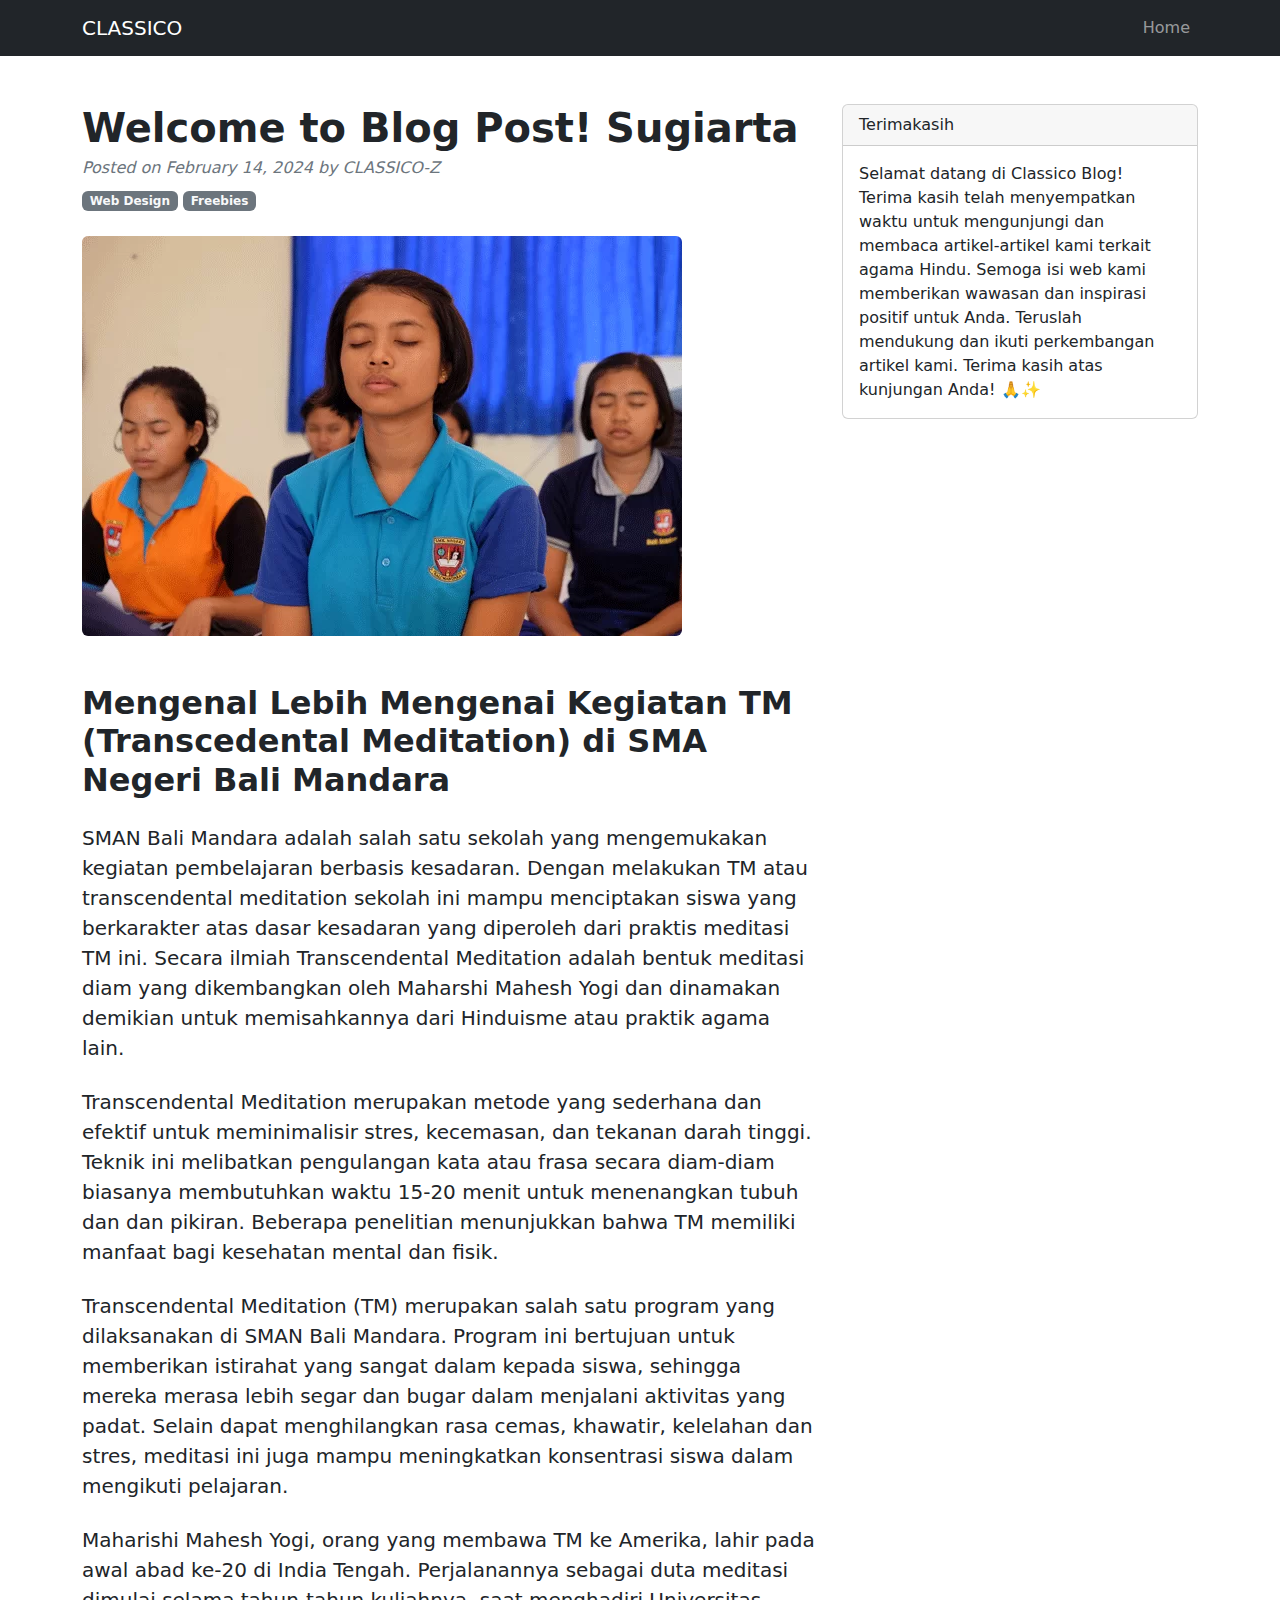
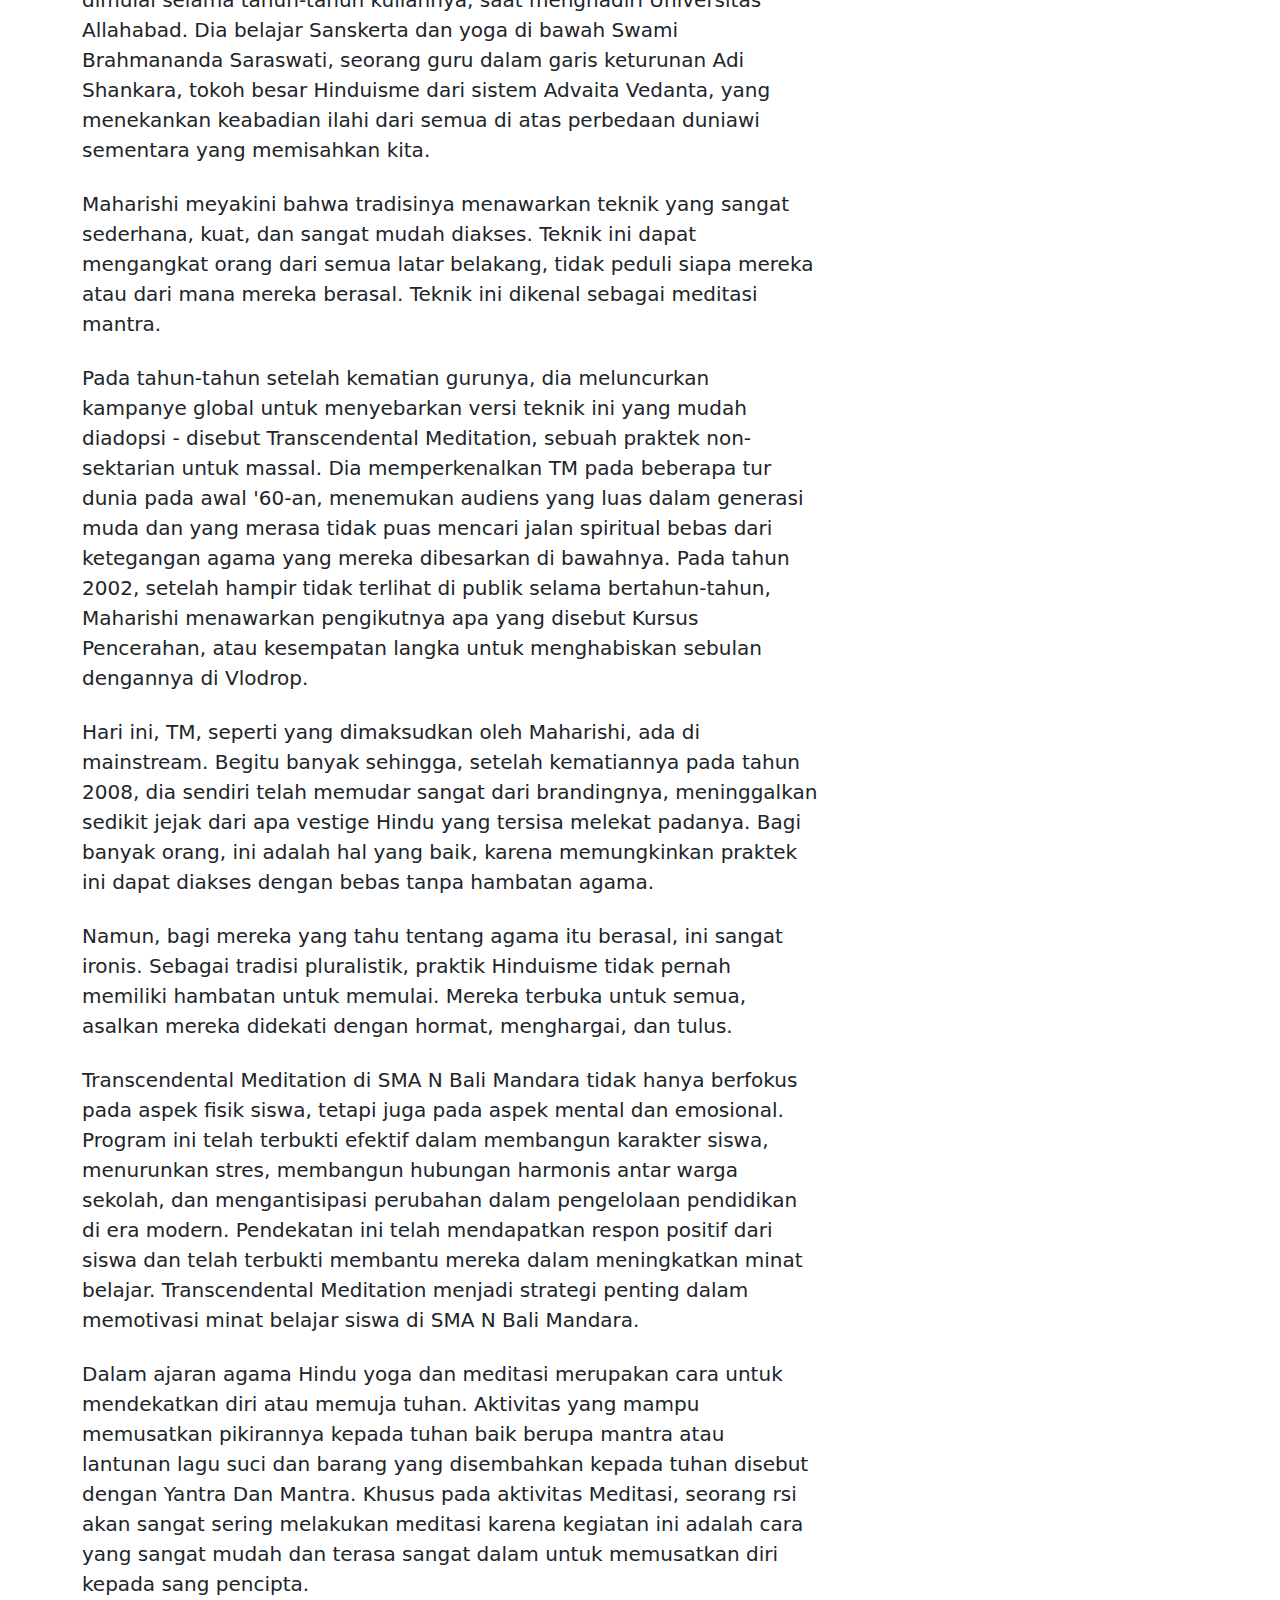
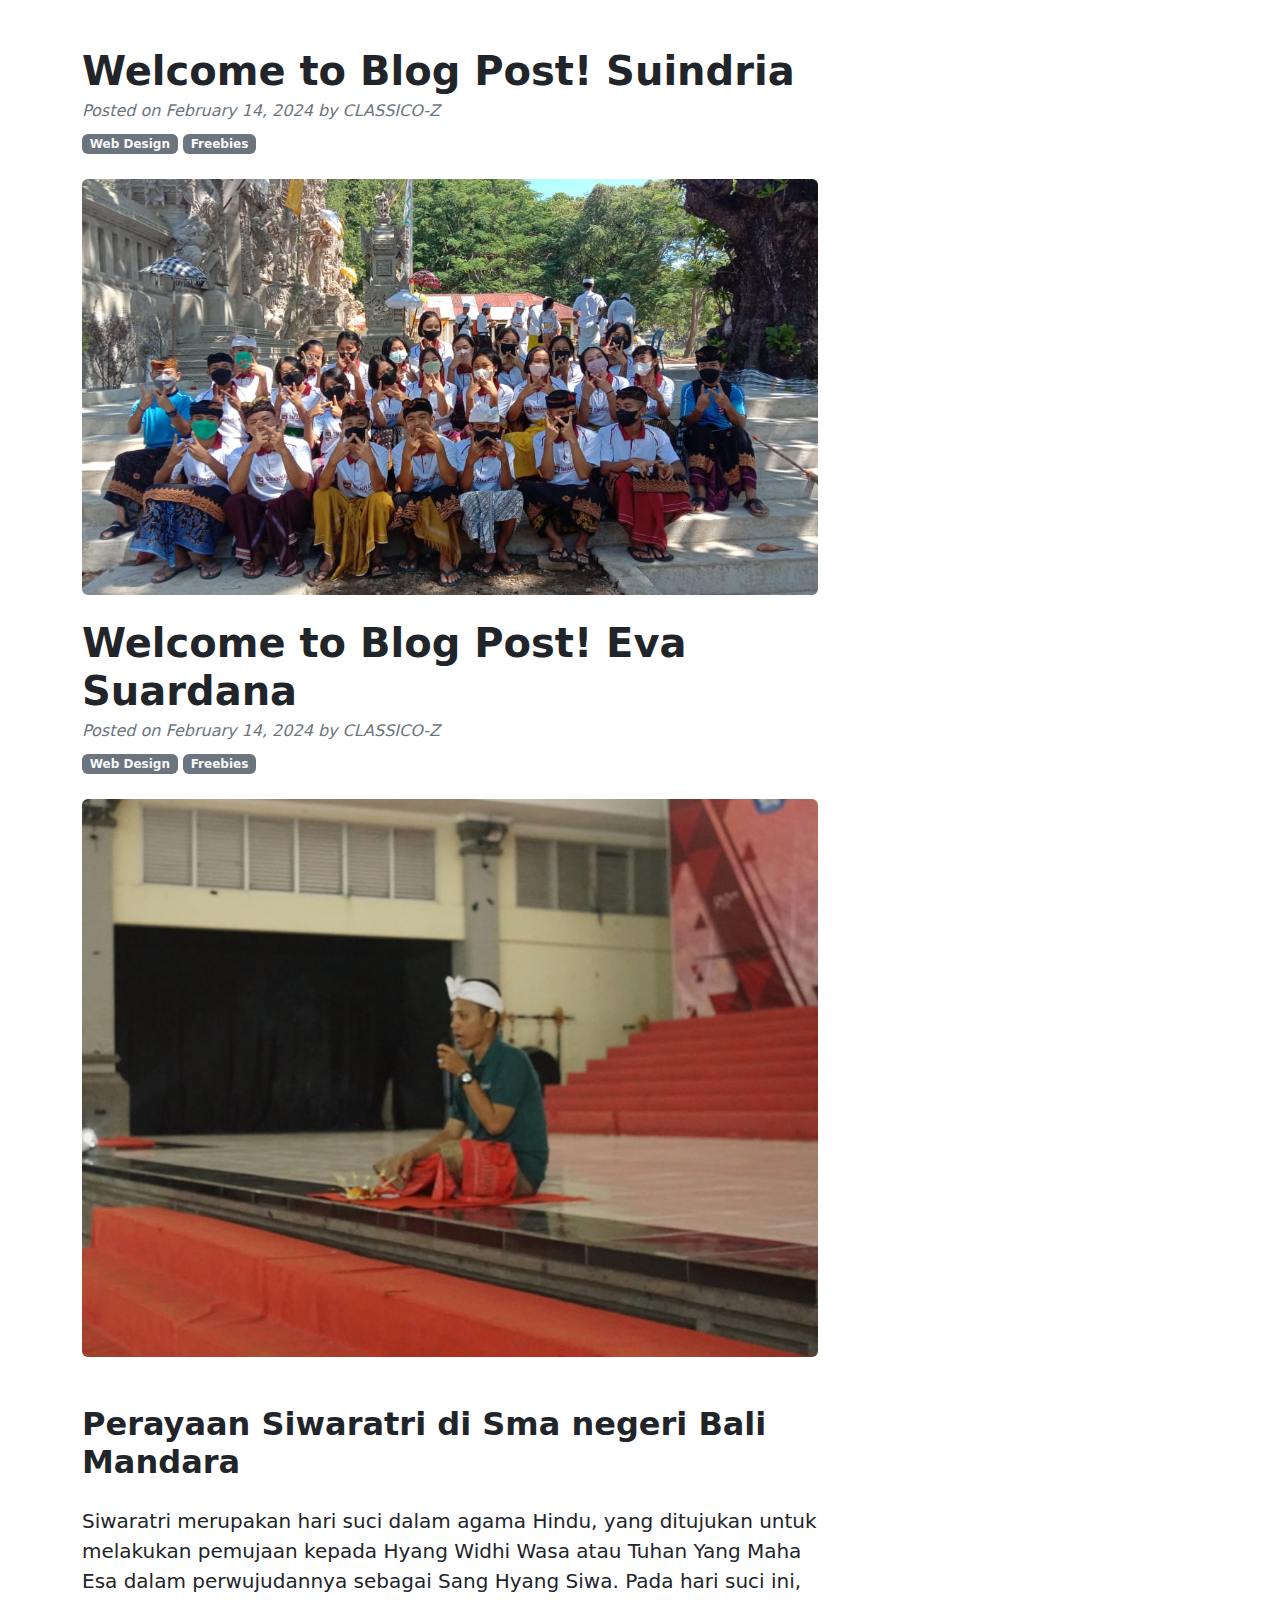
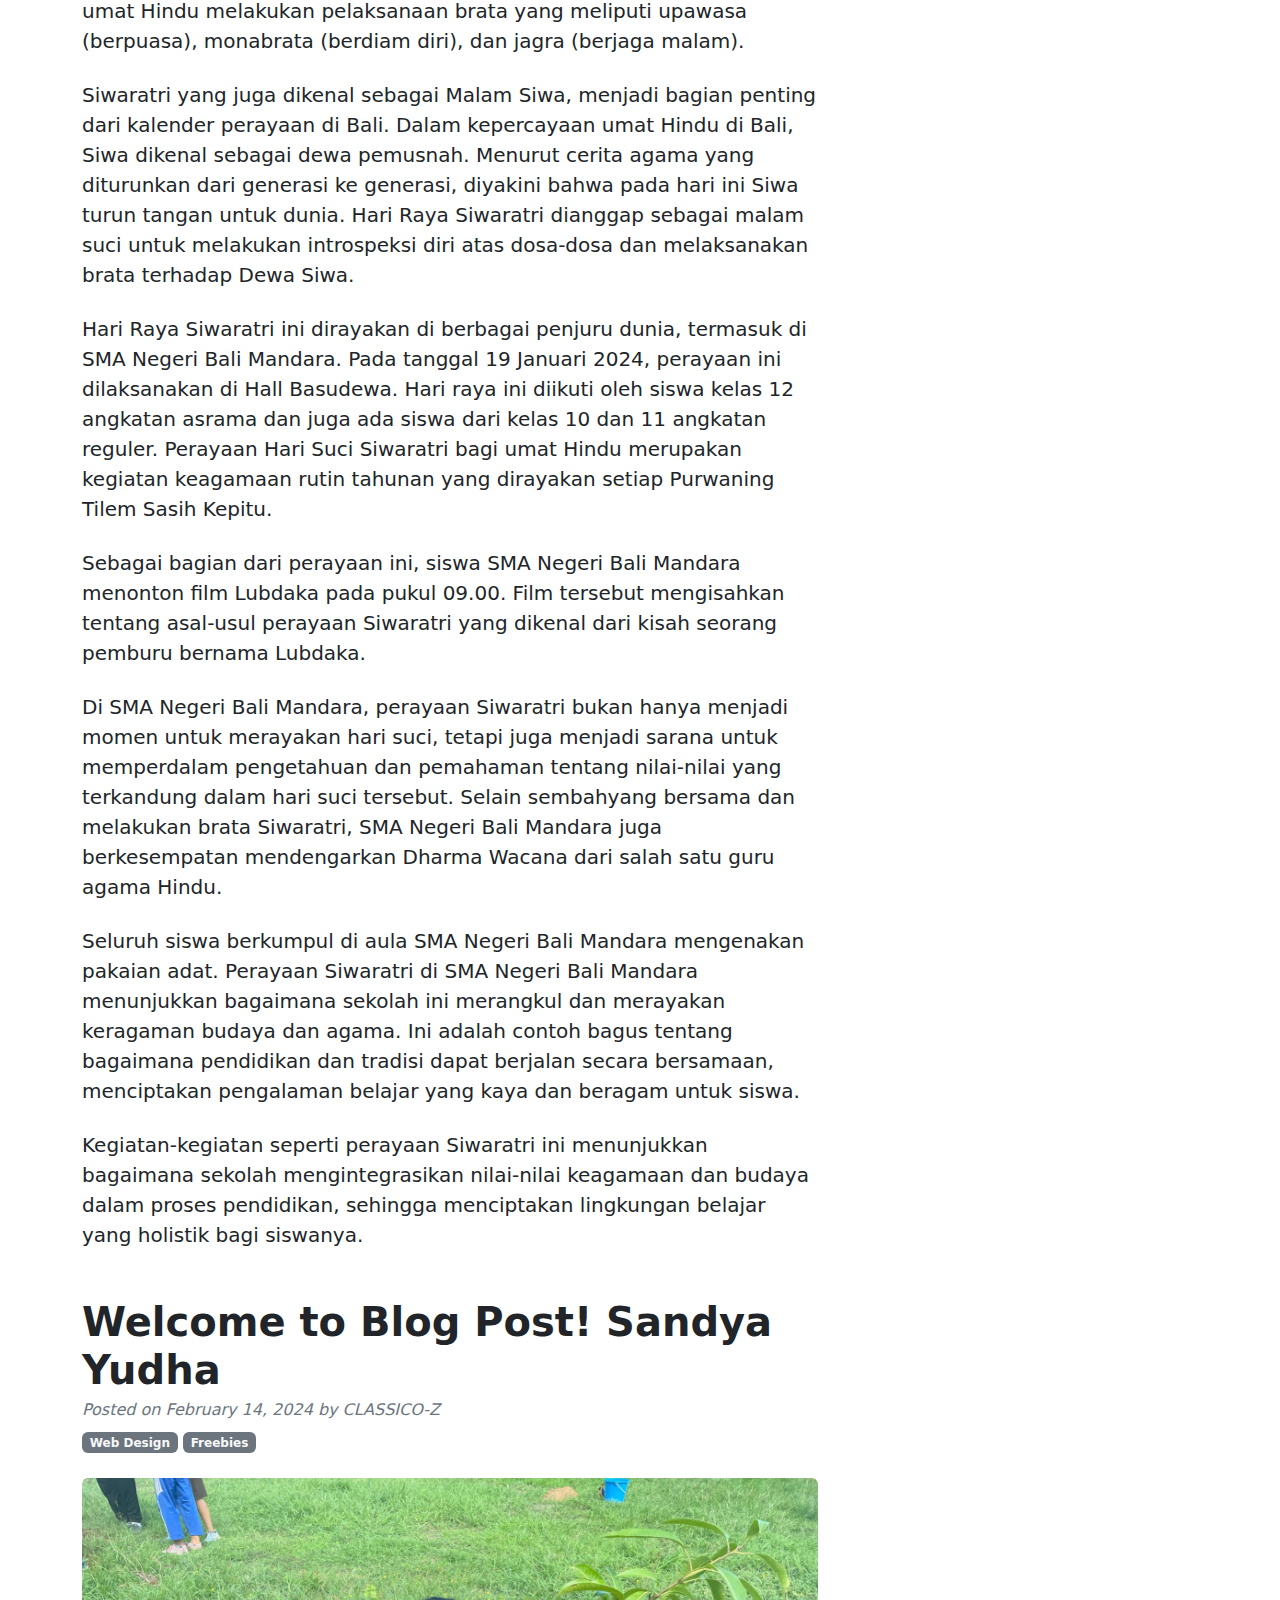
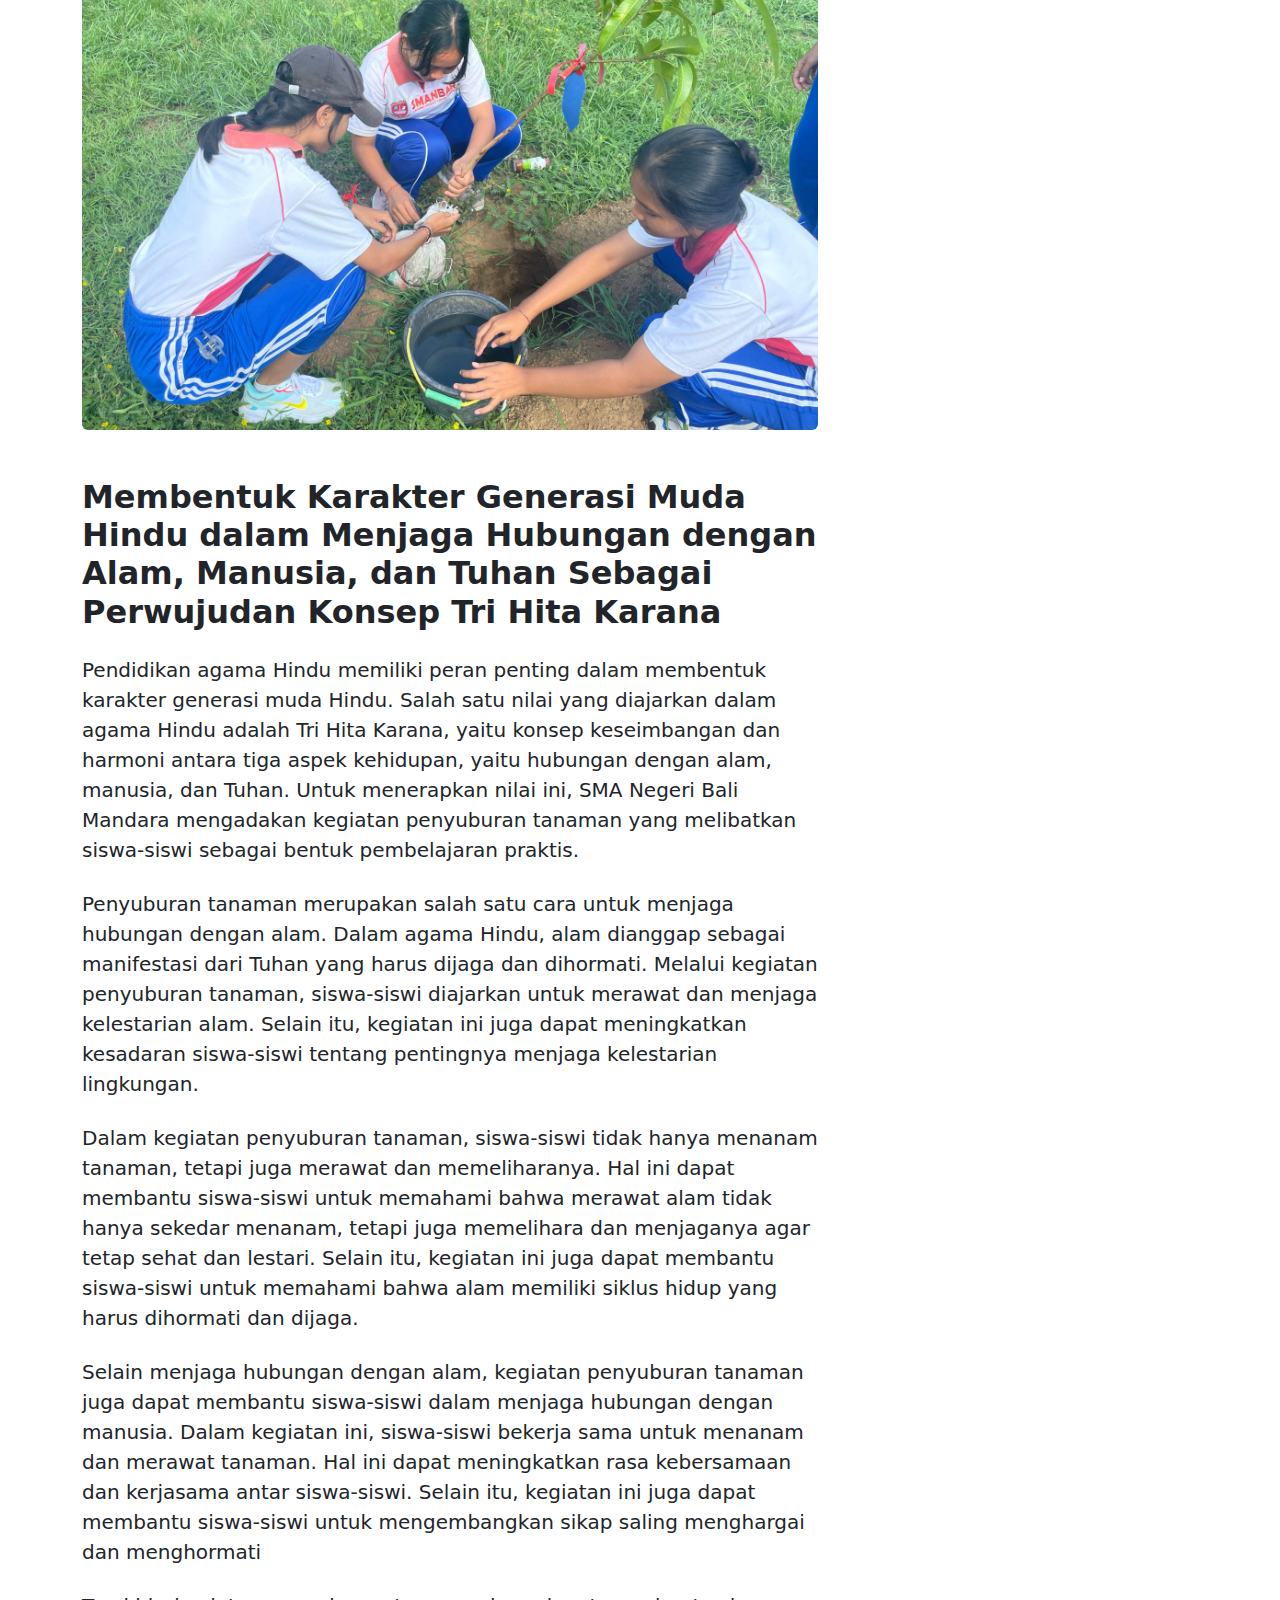
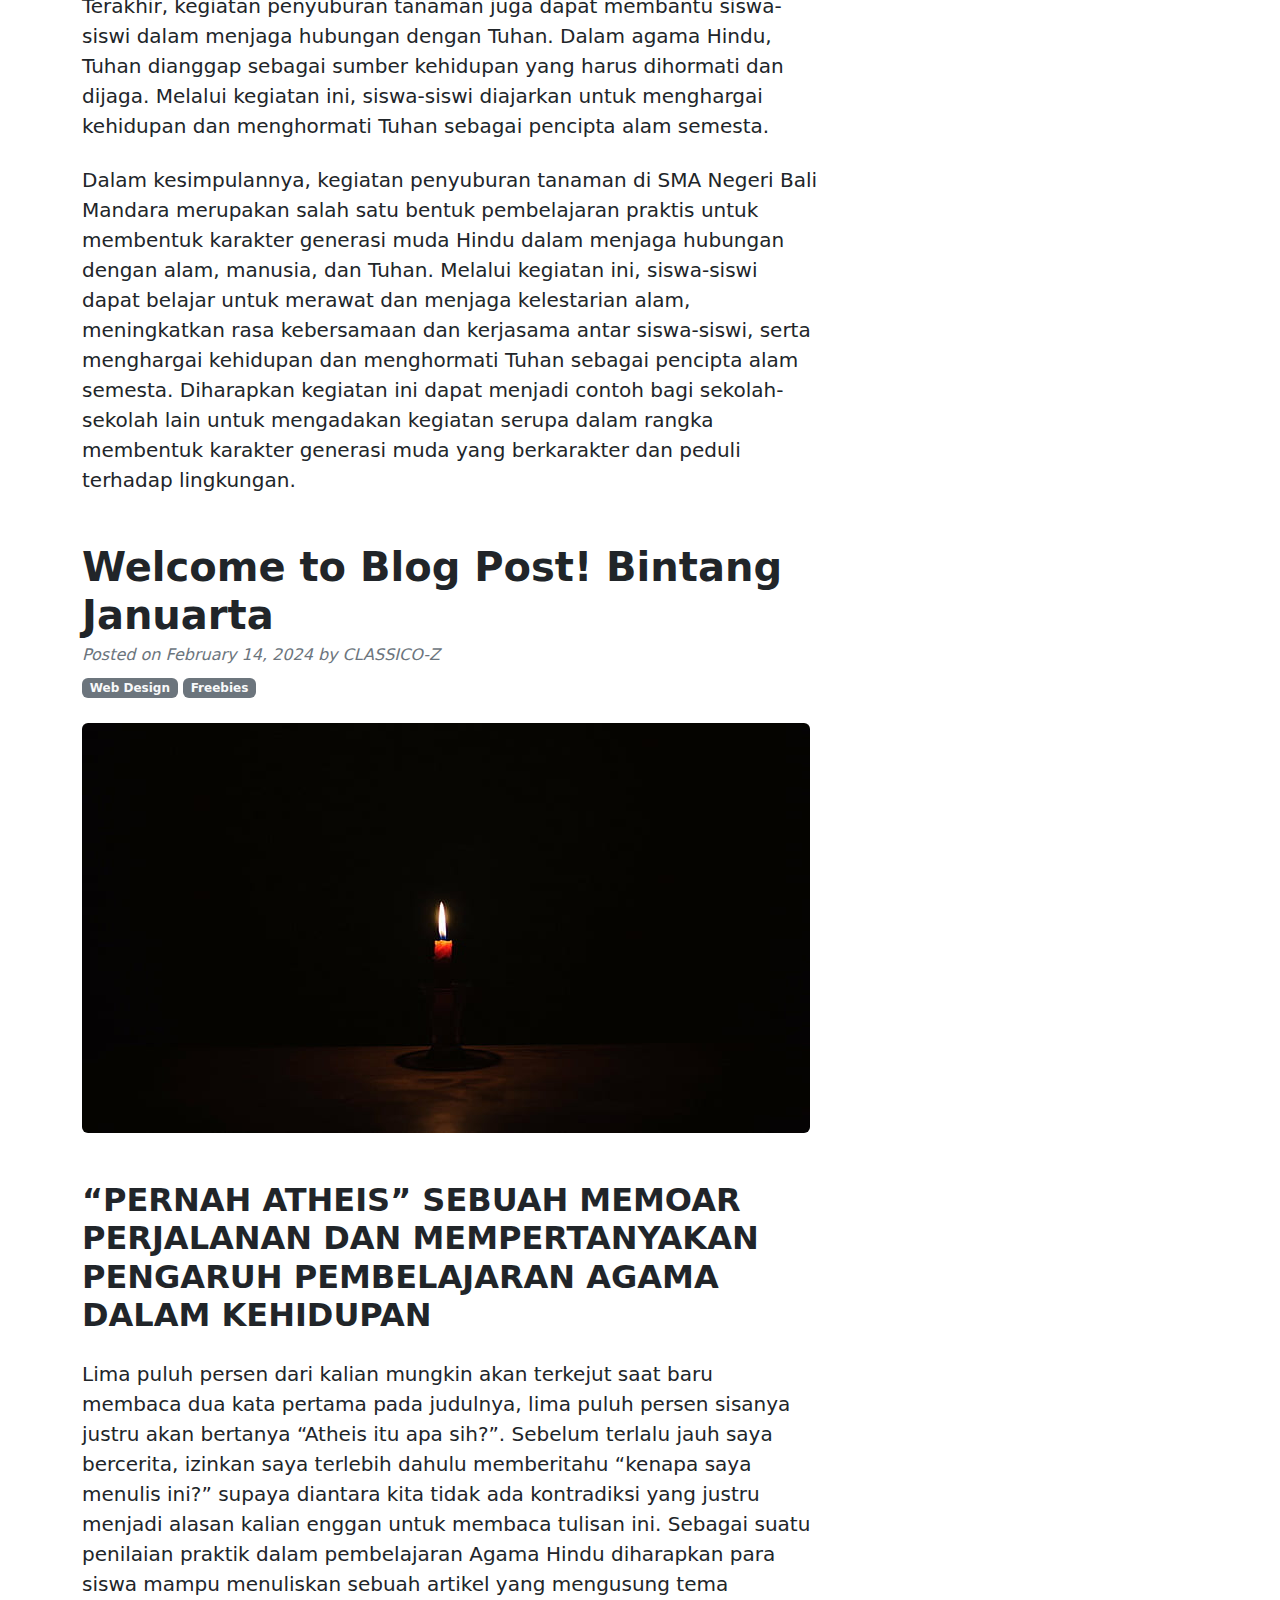
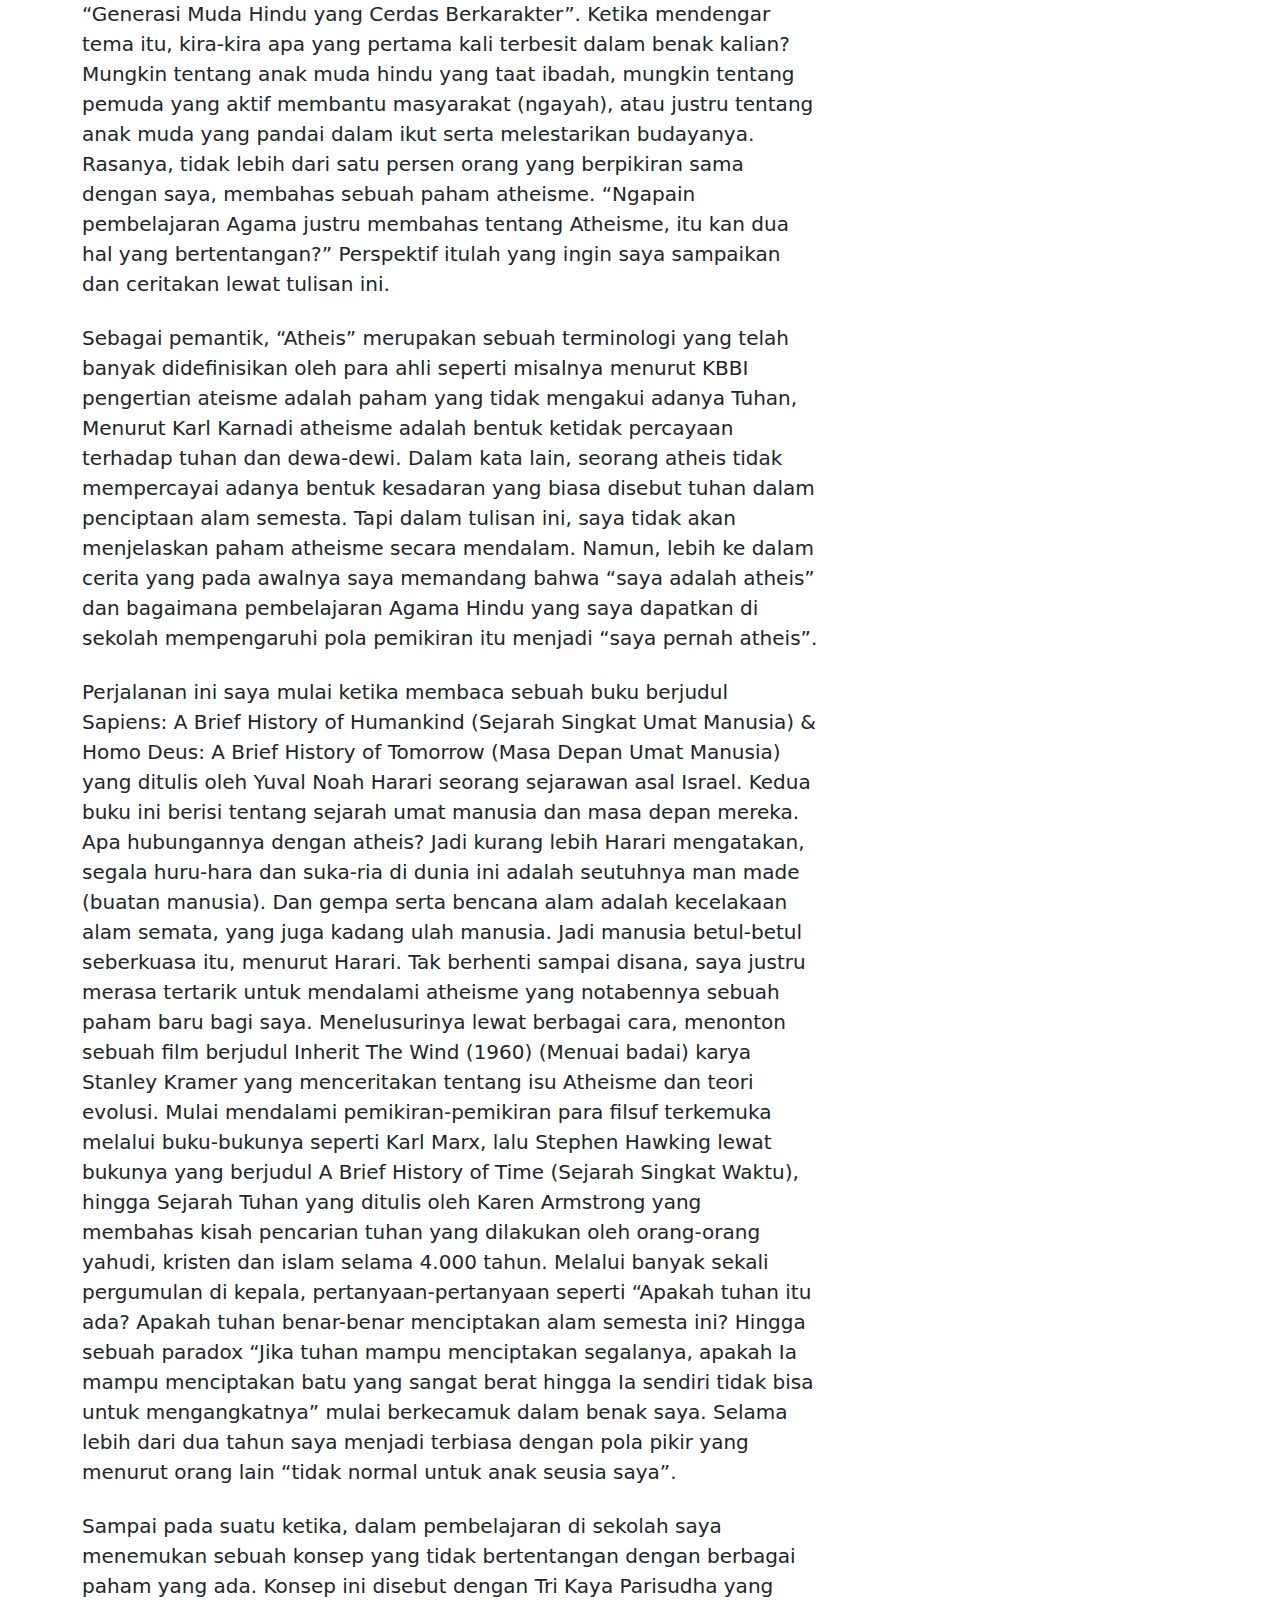
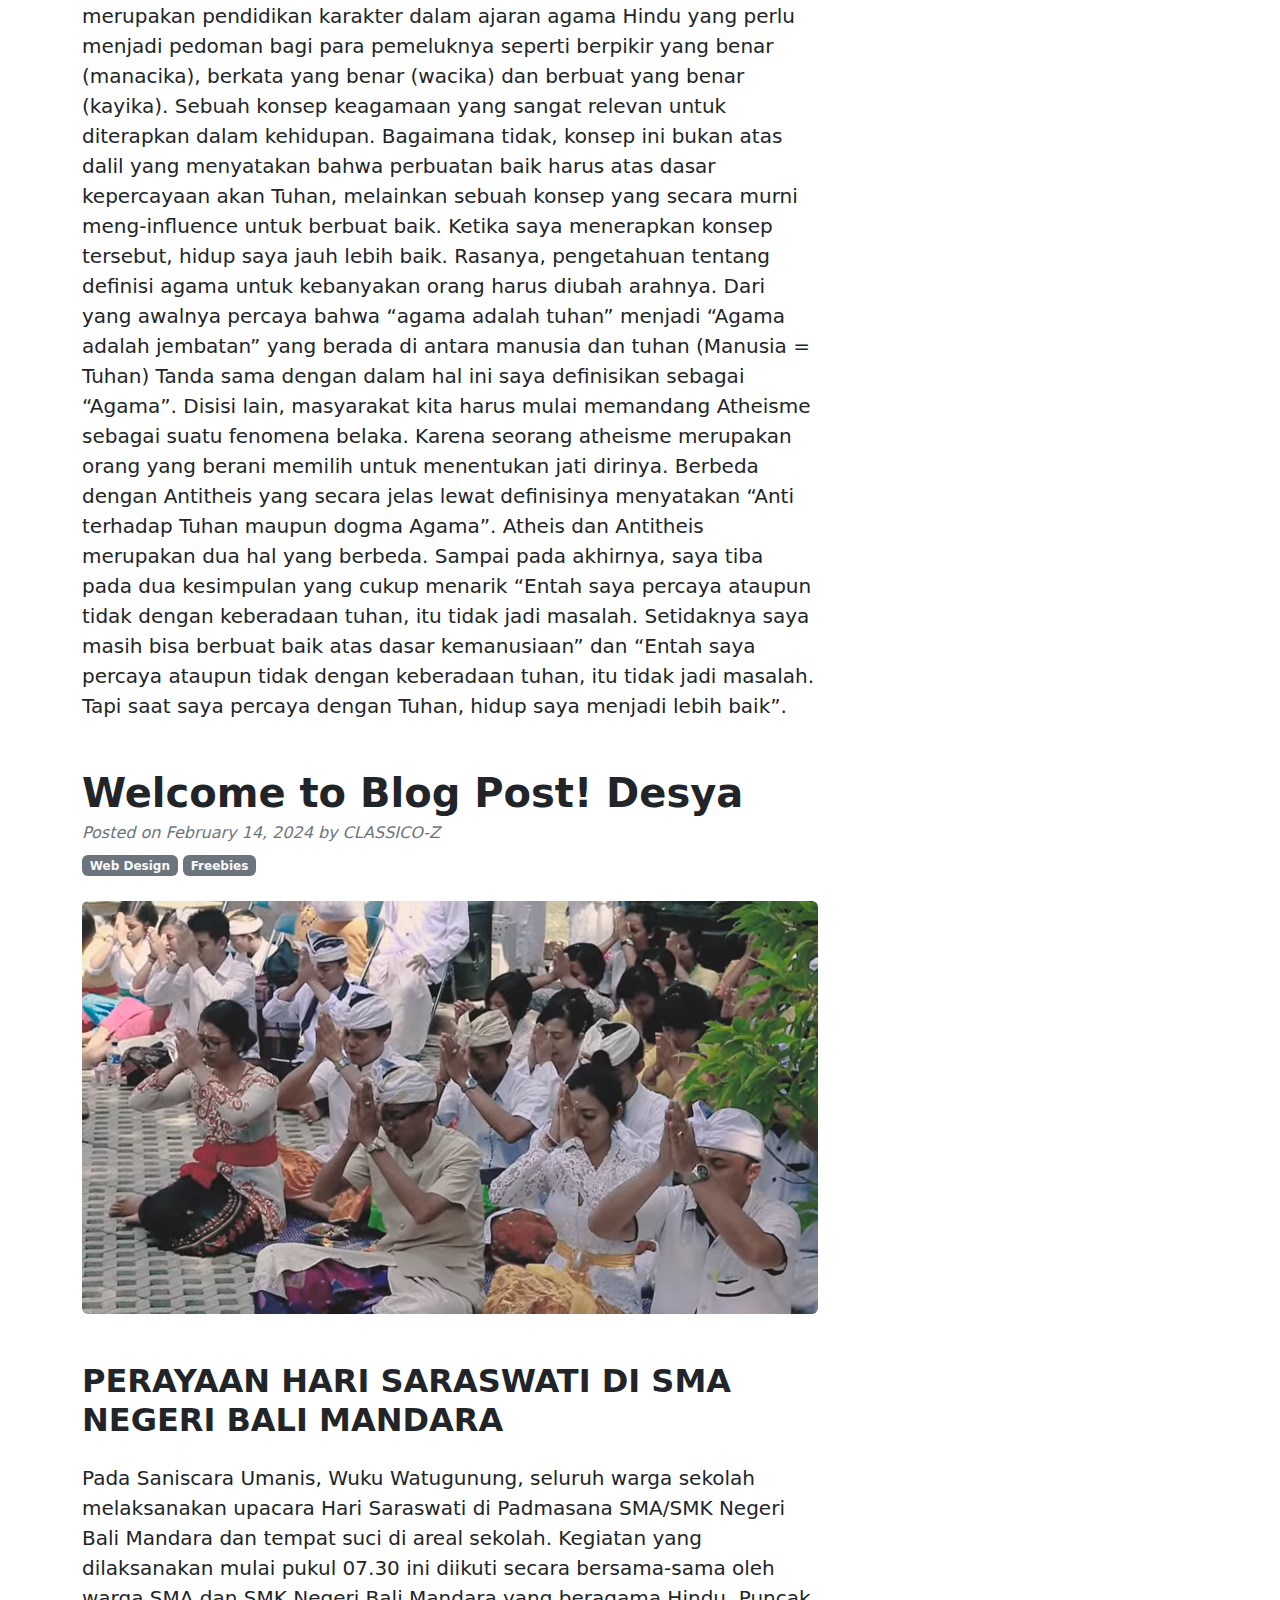
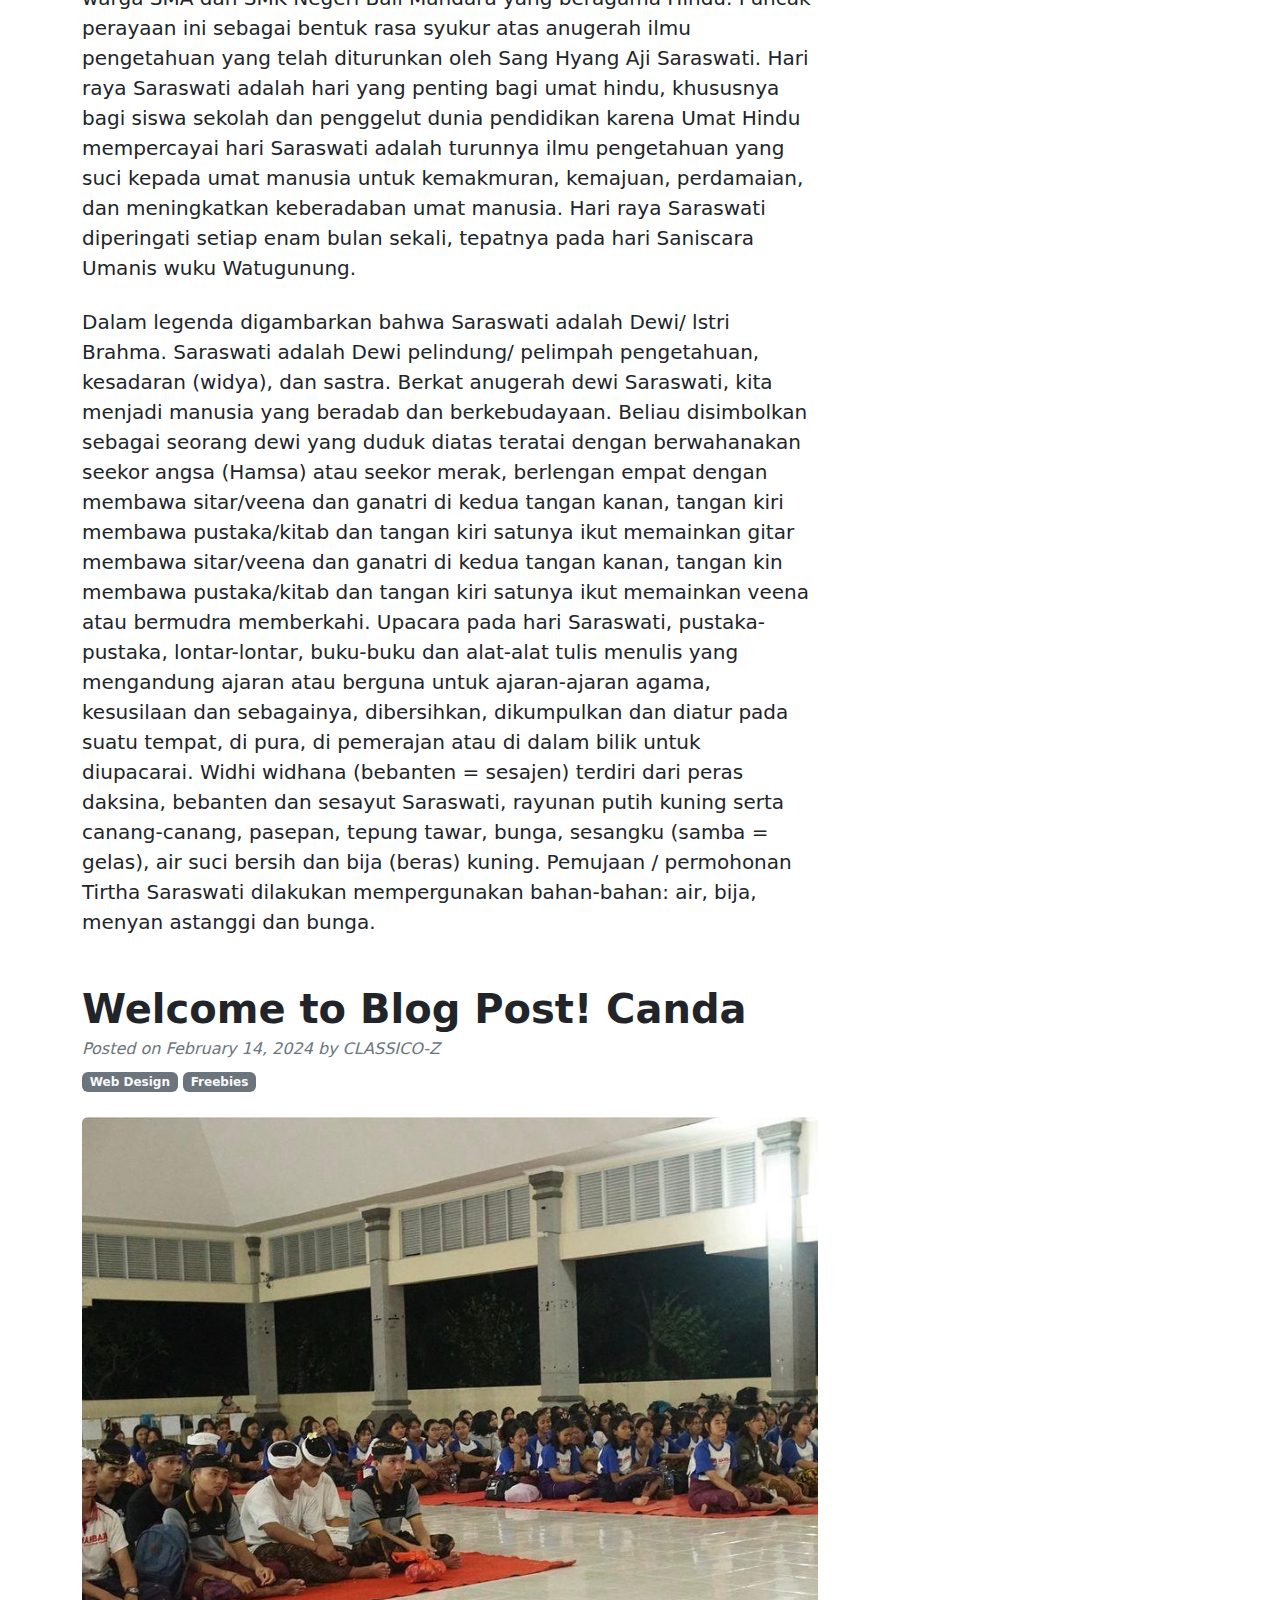
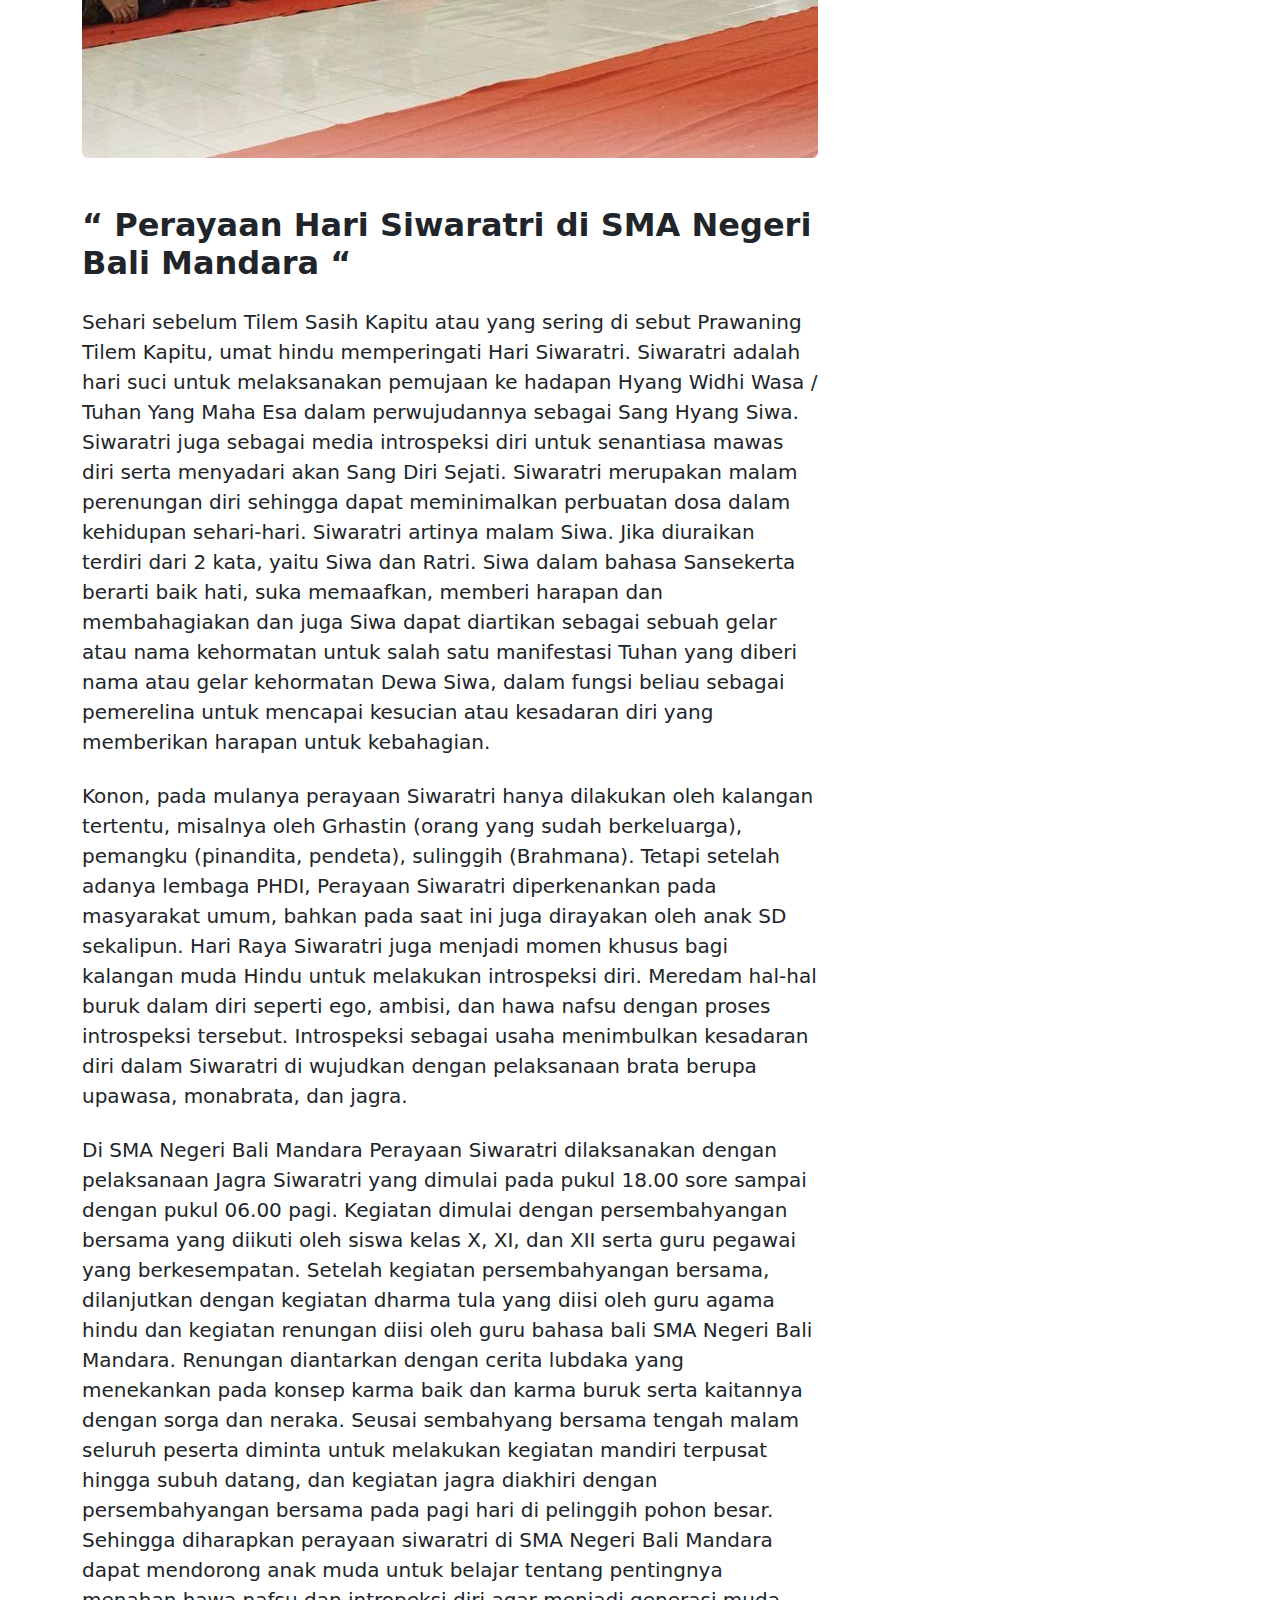
<file: blog (1).html>
<!DOCTYPE html>
<html lang="en">
  <head>
    <meta charset="utf-8" />
    <meta
      name="viewport"
      content="width=device-width, initial-scale=1, shrink-to-fit=no"
    />
    <meta name="description" content="" />
    <meta name="author" content="" />
    <title>Artikel-Classico</title>
    <!-- Favicon-->
    <link rel="icon" type="image/x-icon" href="assets/favicon.ico" />
    <!-- Core theme CSS (includes Bootstrap)-->
    <link href="css/stylesblog.css" rel="stylesheet" />
  </head>
  <body>
    <!-- Responsive navbar-->
    <nav class="navbar navbar-expand-lg navbar-dark bg-dark">
      <div class="container">
        <a class="navbar-brand" href="index.html">CLASSICO</a>
        <button
          class="navbar-toggler"
          type="button"
          data-bs-toggle="collapse"
          data-bs-target="#navbarSupportedContent"
          aria-controls="navbarSupportedContent"
          aria-expanded="false"
          aria-label="Toggle navigation"
        >
          <span class="navbar-toggler-icon"></span>
        </button>
        <div class="collapse navbar-collapse" id="navbarSupportedContent">
          <ul class="navbar-nav ms-auto mb-2 mb-lg-0">
            <li class="nav-item">
              <a class="nav-link" href="index.html">Home</a>
            </li>
          </ul>
        </div>
      </div>
    </nav>
    <!-- Page content-->
    <div class="container mt-5">
      <div class="row">
        <div class="col-lg-8">
          <!-- Post content-->
          <article id="no1">
            <!-- Post header-->
            <header class="mb-4">
              <!-- Post title-->
              <h1 class="fw-bolder mb-1">Welcome to Blog Post! Sugiarta</h1>
              <!-- Post meta content-->
              <div class="text-muted fst-italic mb-2">
                Posted on February 14, 2024 by CLASSICO-Z
              </div>
              <!-- Post categories-->
              <a
                class="badge bg-secondary text-decoration-none link-light"
                href="#!"
                >Web Design</a
              >
              <a
                class="badge bg-secondary text-decoration-none link-light"
                href="#!"
                >Freebies</a
              >
            </header>
            <!-- Preview image figure-->
            <figure class="mb-4">
              <img
                class="img-fluid rounded"
                src="assets/img/portfolio/01.webp"
                alt="..."
              />
            </figure>
            <!-- Post content-->
            <section class="mb-5">
              <h2 class="fw-bolder mb-4 mt-5">
                Mengenal Lebih Mengenai Kegiatan TM (Transcedental Meditation)
                di SMA Negeri Bali Mandara
              </h2>
              <p class="fs-5 mb-4">
                SMAN Bali Mandara adalah salah satu sekolah yang mengemukakan
                kegiatan pembelajaran berbasis kesadaran. Dengan melakukan TM
                atau transcendental meditation sekolah ini mampu menciptakan
                siswa yang berkarakter atas dasar kesadaran yang diperoleh dari
                praktis meditasi TM ini. Secara ilmiah Transcendental Meditation
                adalah bentuk meditasi diam yang dikembangkan oleh Maharshi
                Mahesh Yogi dan dinamakan demikian untuk memisahkannya dari
                Hinduisme atau praktik agama lain.
              </p>
              <p class="fs-5 mb-4">
                Transcendental Meditation merupakan metode yang sederhana dan
                efektif untuk meminimalisir stres, kecemasan, dan tekanan darah
                tinggi. Teknik ini melibatkan pengulangan kata atau frasa secara
                diam-diam biasanya membutuhkan waktu 15-20 menit untuk
                menenangkan tubuh dan dan pikiran. Beberapa penelitian
                menunjukkan bahwa TM memiliki manfaat bagi kesehatan mental dan
                fisik.
              </p>
              <p class="fs-5 mb-4">
                Transcendental Meditation (TM) merupakan salah satu program yang
                dilaksanakan di SMAN Bali Mandara. Program ini bertujuan untuk
                memberikan istirahat yang sangat dalam kepada siswa, sehingga
                mereka merasa lebih segar dan bugar dalam menjalani aktivitas
                yang padat. Selain dapat menghilangkan rasa cemas, khawatir,
                kelelahan dan stres, meditasi ini juga mampu meningkatkan
                konsentrasi siswa dalam mengikuti pelajaran.
              </p>
              <p class="fs-5 mb-4">
                Maharishi Mahesh Yogi, orang yang membawa TM ke Amerika, lahir
                pada awal abad ke-20 di India Tengah. Perjalanannya sebagai duta
                meditasi dimulai selama tahun-tahun kuliahnya, saat menghadiri
                Universitas Allahabad. Dia belajar Sanskerta dan yoga di bawah
                Swami Brahmananda Saraswati, seorang guru dalam garis keturunan
                Adi Shankara, tokoh besar Hinduisme dari sistem Advaita Vedanta,
                yang menekankan keabadian ilahi dari semua di atas perbedaan
                duniawi sementara yang memisahkan kita.
              </p>
              <p class="fs-5 mb-4">
                Maharishi meyakini bahwa tradisinya menawarkan teknik yang
                sangat sederhana, kuat, dan sangat mudah diakses. Teknik ini
                dapat mengangkat orang dari semua latar belakang, tidak peduli
                siapa mereka atau dari mana mereka berasal. Teknik ini dikenal
                sebagai meditasi mantra.
              </p>
              <p class="fs-5 mb-4">
                Pada tahun-tahun setelah kematian gurunya, dia meluncurkan
                kampanye global untuk menyebarkan versi teknik ini yang mudah
                diadopsi - disebut Transcendental Meditation, sebuah praktek
                non-sektarian untuk massal. Dia memperkenalkan TM pada beberapa
                tur dunia pada awal '60-an, menemukan audiens yang luas dalam
                generasi muda dan yang merasa tidak puas mencari jalan spiritual
                bebas dari ketegangan agama yang mereka dibesarkan di bawahnya.
                Pada tahun 2002, setelah hampir tidak terlihat di publik selama
                bertahun-tahun, Maharishi menawarkan pengikutnya apa yang
                disebut Kursus Pencerahan, atau kesempatan langka untuk
                menghabiskan sebulan dengannya di Vlodrop.
              </p>
              <p class="fs-5 mb-4">
                Hari ini, TM, seperti yang dimaksudkan oleh Maharishi, ada di
                mainstream. Begitu banyak sehingga, setelah kematiannya pada
                tahun 2008, dia sendiri telah memudar sangat dari brandingnya,
                meninggalkan sedikit jejak dari apa vestige Hindu yang tersisa
                melekat padanya. Bagi banyak orang, ini adalah hal yang baik,
                karena memungkinkan praktek ini dapat diakses dengan bebas tanpa
                hambatan agama.
              </p>
              <p class="fs-5 mb-4">
                Namun, bagi mereka yang tahu tentang agama itu berasal, ini
                sangat ironis. Sebagai tradisi pluralistik, praktik Hinduisme
                tidak pernah memiliki hambatan untuk memulai. Mereka terbuka
                untuk semua, asalkan mereka didekati dengan hormat, menghargai,
                dan tulus.
              </p>
              <p class="fs-5 mb-4">
                Transcendental Meditation di SMA N Bali Mandara tidak hanya
                berfokus pada aspek fisik siswa, tetapi juga pada aspek mental
                dan emosional. Program ini telah terbukti efektif dalam
                membangun karakter siswa, menurunkan stres, membangun hubungan
                harmonis antar warga sekolah, dan mengantisipasi perubahan dalam
                pengelolaan pendidikan di era modern. Pendekatan ini telah
                mendapatkan respon positif dari siswa dan telah terbukti
                membantu mereka dalam meningkatkan minat belajar. Transcendental
                Meditation menjadi strategi penting dalam memotivasi minat
                belajar siswa di SMA N Bali Mandara.
              </p>
              <p class="fs-5 mb-4">
                Dalam ajaran agama Hindu yoga dan meditasi merupakan cara untuk
                mendekatkan diri atau memuja tuhan. Aktivitas yang mampu
                memusatkan pikirannya kepada tuhan baik berupa mantra atau
                lantunan lagu suci dan barang yang disembahkan kepada tuhan
                disebut dengan Yantra Dan Mantra. Khusus pada aktivitas
                Meditasi, seorang rsi akan sangat sering melakukan meditasi
                karena kegiatan ini adalah cara yang sangat mudah dan terasa
                sangat dalam untuk memusatkan diri kepada sang pencipta.
              </p>
            </section>
          </article>
          <!-- no 2 -->
          <article id="no2">
            <!-- Post header-->
            <header class="mb-4">
              <!-- Post title-->
              <h1 class="fw-bolder mb-1">Welcome to Blog Post! Suindria</h1>
              <!-- Post meta content-->
              <div class="text-muted fst-italic mb-2">
                Posted on February 14, 2024 by CLASSICO-Z
              </div>
              <!-- Post categories-->
              <a
                class="badge bg-secondary text-decoration-none link-light"
                href="#!"
                >Web Design</a
              >
              <a
                class="badge bg-secondary text-decoration-none link-light"
                href="#!"
                >Freebies</a
              >
            </header>
            <!-- Preview image figure-->
            <figure class="mb-4">
              <img
                class="img-fluid rounded"
                src="assets/img/classico.jpeg"
                alt="..."
              />
            </figure>
            <!-- Post content-->
            <!-- <section class="mb-5">
              <h2 class="fw-bolder mb-4 mt-5">
                I have odd cosmic thoughts every day
              </h2>
              <p class="fs-5 mb-4">
                For me, the most fascinating interface is Twitter. I have odd
                cosmic thoughts every day and I realized I could hold them to
                myself or share them with people who might be interested.
              </p>
              <p class="fs-5 mb-4">
                Venus has a runaway greenhouse effect. I kind of want to know
                what happened there because we're twirling knobs here on Earth
                without knowing the consequences of it. Mars once had running
                water. It's bone dry today. Something bad happened there as
                well.
              </p>
            </section> -->
          </article>
          <!-- no 3 -->
          <article id="no3">
            <!-- Post header-->
            <header class="mb-4">
              <!-- Post title-->
              <h1 class="fw-bolder mb-1">Welcome to Blog Post! Eva Suardana</h1>
              <!-- Post meta content-->
              <div class="text-muted fst-italic mb-2">
                Posted on February 14, 2024 by CLASSICO-Z
              </div>
              <!-- Post categories-->
              <a
                class="badge bg-secondary text-decoration-none link-light"
                href="#!"
                >Web Design</a
              >
              <a
                class="badge bg-secondary text-decoration-none link-light"
                href="#!"
                >Freebies</a
              >
            </header>
            <!-- Preview image figure-->
            <figure class="mb-4">
              <img
                class="img-fluid rounded"
                src="assets/img/portfolio/A3.jpg"
                alt="..."
              />
            </figure>
            <!-- Post content-->
            <section class="mb-5">
              <h2 class="fw-bolder mb-4 mt-5">
                Perayaan Siwaratri di Sma negeri Bali Mandara
              </h2>
              <p class="fs-5 mb-4">
                Siwaratri merupakan hari suci dalam agama Hindu, yang ditujukan
                untuk melakukan pemujaan kepada Hyang Widhi Wasa atau Tuhan Yang
                Maha Esa dalam perwujudannya sebagai Sang Hyang Siwa. Pada hari
                suci ini, umat Hindu melakukan pelaksanaan brata yang meliputi
                upawasa (berpuasa), monabrata (berdiam diri), dan jagra (berjaga
                malam).
              </p>
              <p class="fs-5 mb-4">
                Siwaratri yang juga dikenal sebagai Malam Siwa, menjadi bagian
                penting dari kalender perayaan di Bali. Dalam kepercayaan umat
                Hindu di Bali, Siwa dikenal sebagai dewa pemusnah. Menurut
                cerita agama yang diturunkan dari generasi ke generasi, diyakini
                bahwa pada hari ini Siwa turun tangan untuk dunia. Hari Raya
                Siwaratri dianggap sebagai malam suci untuk melakukan
                introspeksi diri atas dosa-dosa dan melaksanakan brata terhadap
                Dewa Siwa.
              </p>
              <p class="fs-5 mb-4">
                Hari Raya Siwaratri ini dirayakan di berbagai penjuru dunia,
                termasuk di SMA Negeri Bali Mandara. Pada tanggal 19 Januari
                2024, perayaan ini dilaksanakan di Hall Basudewa. Hari raya ini
                diikuti oleh siswa kelas 12 angkatan asrama dan juga ada siswa
                dari kelas 10 dan 11 angkatan reguler. Perayaan Hari Suci
                Siwaratri bagi umat Hindu merupakan kegiatan keagamaan rutin
                tahunan yang dirayakan setiap Purwaning Tilem Sasih Kepitu.
              </p>
              <p class="fs-5 mb-4">
                Sebagai bagian dari perayaan ini, siswa SMA Negeri Bali Mandara
                menonton film Lubdaka pada pukul 09.00. Film tersebut
                mengisahkan tentang asal-usul perayaan Siwaratri yang dikenal
                dari kisah seorang pemburu bernama Lubdaka.
              </p>
              <p class="fs-5 mb-4">
                Di SMA Negeri Bali Mandara, perayaan Siwaratri bukan hanya
                menjadi momen untuk merayakan hari suci, tetapi juga menjadi
                sarana untuk memperdalam pengetahuan dan pemahaman tentang
                nilai-nilai yang terkandung dalam hari suci tersebut. Selain
                sembahyang bersama dan melakukan brata Siwaratri, SMA Negeri
                Bali Mandara juga berkesempatan mendengarkan Dharma Wacana dari
                salah satu guru agama Hindu.
              </p>
              <p class="fs-5 mb-4">
                Seluruh siswa berkumpul di aula SMA Negeri Bali Mandara
                mengenakan pakaian adat. Perayaan Siwaratri di SMA Negeri Bali
                Mandara menunjukkan bagaimana sekolah ini merangkul dan
                merayakan keragaman budaya dan agama. Ini adalah contoh bagus
                tentang bagaimana pendidikan dan tradisi dapat berjalan secara
                bersamaan, menciptakan pengalaman belajar yang kaya dan beragam
                untuk siswa.
              </p>
              <p class="fs-5 mb-4">
                Kegiatan-kegiatan seperti perayaan Siwaratri ini menunjukkan
                bagaimana sekolah mengintegrasikan nilai-nilai keagamaan dan
                budaya dalam proses pendidikan, sehingga menciptakan lingkungan
                belajar yang holistik bagi siswanya.
              </p>
            </section>
          </article>
          <!-- no 4 -->
          <article id="no4">
            <!-- Post header-->
            <header class="mb-4">
              <!-- Post title-->
              <h1 class="fw-bolder mb-1">Welcome to Blog Post! Sandya Yudha</h1>
              <!-- Post meta content-->
              <div class="text-muted fst-italic mb-2">
                Posted on February 14, 2024 by CLASSICO-Z
              </div>
              <!-- Post categories-->
              <a
                class="badge bg-secondary text-decoration-none link-light"
                href="#!"
                >Web Design</a
              >
              <a
                class="badge bg-secondary text-decoration-none link-light"
                href="#!"
                >Freebies</a
              >
            </header>
            <!-- Preview image figure-->
            <figure class="mb-4">
              <img
                class="img-fluid rounded"
                src="assets/img/portfolio/A04.jpg"
                alt="..."
              />
            </figure>
            <!-- Post content-->
            <section class="mb-5">
              <h2 class="fw-bolder mb-4 mt-5">
                Membentuk Karakter Generasi Muda Hindu dalam Menjaga Hubungan
                dengan Alam, Manusia, dan Tuhan Sebagai Perwujudan Konsep Tri
                Hita Karana
              </h2>
              <p class="fs-5 mb-4">
                Pendidikan agama Hindu memiliki peran penting dalam membentuk
                karakter generasi muda Hindu. Salah satu nilai yang diajarkan
                dalam agama Hindu adalah Tri Hita Karana, yaitu konsep
                keseimbangan dan harmoni antara tiga aspek kehidupan, yaitu
                hubungan dengan alam, manusia, dan Tuhan. Untuk menerapkan nilai
                ini, SMA Negeri Bali Mandara mengadakan kegiatan penyuburan
                tanaman yang melibatkan siswa-siswi sebagai bentuk pembelajaran
                praktis.
              </p>
              <p class="fs-5 mb-4">
                Penyuburan tanaman merupakan salah satu cara untuk menjaga
                hubungan dengan alam. Dalam agama Hindu, alam dianggap sebagai
                manifestasi dari Tuhan yang harus dijaga dan dihormati. Melalui
                kegiatan penyuburan tanaman, siswa-siswi diajarkan untuk merawat
                dan menjaga kelestarian alam. Selain itu, kegiatan ini juga
                dapat meningkatkan kesadaran siswa-siswi tentang pentingnya
                menjaga kelestarian lingkungan.
              </p>
              <p class="fs-5 mb-4">
                Dalam kegiatan penyuburan tanaman, siswa-siswi tidak hanya
                menanam tanaman, tetapi juga merawat dan memeliharanya. Hal ini
                dapat membantu siswa-siswi untuk memahami bahwa merawat alam
                tidak hanya sekedar menanam, tetapi juga memelihara dan
                menjaganya agar tetap sehat dan lestari. Selain itu, kegiatan
                ini juga dapat membantu siswa-siswi untuk memahami bahwa alam
                memiliki siklus hidup yang harus dihormati dan dijaga.
              </p>
              <p class="fs-5 mb-4">
                Selain menjaga hubungan dengan alam, kegiatan penyuburan tanaman
                juga dapat membantu siswa-siswi dalam menjaga hubungan dengan
                manusia. Dalam kegiatan ini, siswa-siswi bekerja sama untuk
                menanam dan merawat tanaman. Hal ini dapat meningkatkan rasa
                kebersamaan dan kerjasama antar siswa-siswi. Selain itu,
                kegiatan ini juga dapat membantu siswa-siswi untuk mengembangkan
                sikap saling menghargai dan menghormati
              </p>
              <p class="fs-5 mb-4">
                Terakhir, kegiatan penyuburan tanaman juga dapat membantu
                siswa-siswi dalam menjaga hubungan dengan Tuhan. Dalam agama
                Hindu, Tuhan dianggap sebagai sumber kehidupan yang harus
                dihormati dan dijaga. Melalui kegiatan ini, siswa-siswi
                diajarkan untuk menghargai kehidupan dan menghormati Tuhan
                sebagai pencipta alam semesta.
              </p>
              <p class="fs-5 mb-4">
                Dalam kesimpulannya, kegiatan penyuburan tanaman di SMA Negeri
                Bali Mandara merupakan salah satu bentuk pembelajaran praktis
                untuk membentuk karakter generasi muda Hindu dalam menjaga
                hubungan dengan alam, manusia, dan Tuhan. Melalui kegiatan ini,
                siswa-siswi dapat belajar untuk merawat dan menjaga kelestarian
                alam, meningkatkan rasa kebersamaan dan kerjasama antar
                siswa-siswi, serta menghargai kehidupan dan menghormati Tuhan
                sebagai pencipta alam semesta. Diharapkan kegiatan ini dapat
                menjadi contoh bagi sekolah-sekolah lain untuk mengadakan
                kegiatan serupa dalam rangka membentuk karakter generasi muda
                yang berkarakter dan peduli terhadap lingkungan.
              </p>
            </section>
          </article>

          <!-- no 5 -->
          <article id="no5">
            <!-- Post header-->
            <header class="mb-4">
              <!-- Post title-->
              <h1 class="fw-bolder mb-1">
                Welcome to Blog Post! Bintang Januarta
              </h1>
              <!-- Post meta content-->
              <div class="text-muted fst-italic mb-2">
                Posted on February 14, 2024 by CLASSICO-Z
              </div>
              <!-- Post categories-->
              <a
                class="badge bg-secondary text-decoration-none link-light"
                href="#!"
                >Web Design</a
              >
              <a
                class="badge bg-secondary text-decoration-none link-light"
                href="#!"
                >Freebies</a
              >
            </header>
            <!-- Preview image figure-->
            <figure class="mb-4">
              <img
                class="img-fluid rounded"
                src="assets/img/portfolio/A5.jpeg"
                alt="..."
              />
            </figure>
            <!-- Post content-->
            <section class="mb-5">
              <h2 class="fw-bolder mb-4 mt-5">
                “PERNAH ATHEIS” SEBUAH MEMOAR PERJALANAN DAN MEMPERTANYAKAN
                PENGARUH PEMBELAJARAN AGAMA DALAM KEHIDUPAN
              </h2>
              <p class="fs-5 mb-4">
                Lima puluh persen dari kalian mungkin akan terkejut saat baru
                membaca dua kata pertama pada judulnya, lima puluh persen
                sisanya justru akan bertanya “Atheis itu apa sih?”. Sebelum
                terlalu jauh saya bercerita, izinkan saya terlebih dahulu
                memberitahu “kenapa saya menulis ini?” supaya diantara kita
                tidak ada kontradiksi yang justru menjadi alasan kalian enggan
                untuk membaca tulisan ini. Sebagai suatu penilaian praktik dalam
                pembelajaran Agama Hindu diharapkan para siswa mampu menuliskan
                sebuah artikel yang mengusung tema “Generasi Muda Hindu yang
                Cerdas Berkarakter”. Ketika mendengar tema itu, kira-kira apa
                yang pertama kali terbesit dalam benak kalian? Mungkin tentang
                anak muda hindu yang taat ibadah, mungkin tentang pemuda yang
                aktif membantu masyarakat (ngayah), atau justru tentang anak
                muda yang pandai dalam ikut serta melestarikan budayanya.
                Rasanya, tidak lebih dari satu persen orang yang berpikiran sama
                dengan saya, membahas sebuah paham atheisme. “Ngapain
                pembelajaran Agama justru membahas tentang Atheisme, itu kan dua
                hal yang bertentangan?” Perspektif itulah yang ingin saya
                sampaikan dan ceritakan lewat tulisan ini.
              </p>
              <p class="fs-5 mb-4">
                Sebagai pemantik, “Atheis” merupakan sebuah terminologi yang
                telah banyak didefinisikan oleh para ahli seperti misalnya
                menurut KBBI pengertian ateisme adalah paham yang tidak mengakui
                adanya Tuhan, Menurut Karl Karnadi atheisme adalah bentuk
                ketidak percayaan terhadap tuhan dan dewa-dewi. Dalam kata lain,
                seorang atheis tidak mempercayai adanya bentuk kesadaran yang
                biasa disebut tuhan dalam penciptaan alam semesta. Tapi dalam
                tulisan ini, saya tidak akan menjelaskan paham atheisme secara
                mendalam. Namun, lebih ke dalam cerita yang pada awalnya saya
                memandang bahwa “saya adalah atheis” dan bagaimana pembelajaran
                Agama Hindu yang saya dapatkan di sekolah mempengaruhi pola
                pemikiran itu menjadi “saya pernah atheis”.
              </p>
              <p class="fs-5 mb-4">
                Perjalanan ini saya mulai ketika membaca sebuah buku berjudul
                Sapiens: A Brief History of Humankind (Sejarah Singkat Umat
                Manusia) & Homo Deus: A Brief History of Tomorrow (Masa Depan
                Umat Manusia) yang ditulis oleh Yuval Noah Harari seorang
                sejarawan asal Israel. Kedua buku ini berisi tentang sejarah
                umat manusia dan masa depan mereka. Apa hubungannya dengan
                atheis? Jadi kurang lebih Harari mengatakan, segala huru-hara
                dan suka-ria di dunia ini adalah seutuhnya man made (buatan
                manusia). Dan gempa serta bencana alam adalah kecelakaan alam
                semata, yang juga kadang ulah manusia. Jadi manusia betul-betul
                seberkuasa itu, menurut Harari. Tak berhenti sampai disana, saya
                justru merasa tertarik untuk mendalami atheisme yang notabennya
                sebuah paham baru bagi saya. Menelusurinya lewat berbagai cara,
                menonton sebuah film berjudul Inherit The Wind (1960) (Menuai
                badai) karya Stanley Kramer yang menceritakan tentang isu
                Atheisme dan teori evolusi. Mulai mendalami pemikiran-pemikiran
                para filsuf terkemuka melalui buku-bukunya seperti Karl Marx,
                lalu Stephen Hawking lewat bukunya yang berjudul A Brief History
                of Time (Sejarah Singkat Waktu), hingga Sejarah Tuhan yang
                ditulis oleh Karen Armstrong yang membahas kisah pencarian tuhan
                yang dilakukan oleh orang-orang yahudi, kristen dan islam selama
                4.000 tahun. Melalui banyak sekali pergumulan di kepala,
                pertanyaan-pertanyaan seperti “Apakah tuhan itu ada? Apakah
                tuhan benar-benar menciptakan alam semesta ini? Hingga sebuah
                paradox “Jika tuhan mampu menciptakan segalanya, apakah Ia mampu
                menciptakan batu yang sangat berat hingga Ia sendiri tidak bisa
                untuk mengangkatnya” mulai berkecamuk dalam benak saya. Selama
                lebih dari dua tahun saya menjadi terbiasa dengan pola pikir
                yang menurut orang lain “tidak normal untuk anak seusia saya”.
              </p>
              <p class="fs-5 mb-4">
                Sampai pada suatu ketika, dalam pembelajaran di sekolah saya
                menemukan sebuah konsep yang tidak bertentangan dengan berbagai
                paham yang ada. Konsep ini disebut dengan Tri Kaya Parisudha
                yang merupakan pendidikan karakter dalam ajaran agama Hindu yang
                perlu menjadi pedoman bagi para pemeluknya seperti berpikir yang
                benar (manacika), berkata yang benar (wacika) dan berbuat yang
                benar (kayika). Sebuah konsep keagamaan yang sangat relevan
                untuk diterapkan dalam kehidupan. Bagaimana tidak, konsep ini
                bukan atas dalil yang menyatakan bahwa perbuatan baik harus atas
                dasar kepercayaan akan Tuhan, melainkan sebuah konsep yang
                secara murni meng-influence untuk berbuat baik. Ketika saya
                menerapkan konsep tersebut, hidup saya jauh lebih baik. Rasanya,
                pengetahuan tentang definisi agama untuk kebanyakan orang harus
                diubah arahnya. Dari yang awalnya percaya bahwa “agama adalah
                tuhan” menjadi “Agama adalah jembatan” yang berada di antara
                manusia dan tuhan (Manusia = Tuhan) Tanda sama dengan dalam hal
                ini saya definisikan sebagai “Agama”. Disisi lain, masyarakat
                kita harus mulai memandang Atheisme sebagai suatu fenomena
                belaka. Karena seorang atheisme merupakan orang yang berani
                memilih untuk menentukan jati dirinya. Berbeda dengan Antitheis
                yang secara jelas lewat definisinya menyatakan “Anti terhadap
                Tuhan maupun dogma Agama”. Atheis dan Antitheis merupakan dua
                hal yang berbeda. Sampai pada akhirnya, saya tiba pada dua
                kesimpulan yang cukup menarik “Entah saya percaya ataupun tidak
                dengan keberadaan tuhan, itu tidak jadi masalah. Setidaknya saya
                masih bisa berbuat baik atas dasar kemanusiaan” dan “Entah saya
                percaya ataupun tidak dengan keberadaan tuhan, itu tidak jadi
                masalah. Tapi saat saya percaya dengan Tuhan, hidup saya menjadi
                lebih baik”.
              </p>
            </section>
          </article>

          <!-- no 6 -->
          <article id="no6">
            <!-- Post header-->
            <header class="mb-4">
              <!-- Post title-->
              <h1 class="fw-bolder mb-1">Welcome to Blog Post! Desya</h1>
              <!-- Post meta content-->
              <div class="text-muted fst-italic mb-2">
                Posted on February 14, 2024 by CLASSICO-Z
              </div>
              <!-- Post categories-->
              <a
                class="badge bg-secondary text-decoration-none link-light"
                href="#!"
                >Web Design</a
              >
              <a
                class="badge bg-secondary text-decoration-none link-light"
                href="#!"
                >Freebies</a
              >
            </header>
            <!-- Preview image figure-->
            <figure class="mb-4">
              <img
                class="img-fluid rounded"
                src="assets/img/portfolio/A6.png"
                alt="..."
              />
            </figure>
            <!-- Post content-->
            <section class="mb-5">
              <h2 class="fw-bolder mb-4 mt-5">
                PERAYAAN HARI SARASWATI DI SMA NEGERI BALI MANDARA
              </h2>
              <p class="fs-5 mb-4">
                Pada Saniscara Umanis, Wuku Watugunung, seluruh warga sekolah
                melaksanakan upacara Hari Saraswati di Padmasana SMA/SMK Negeri
                Bali Mandara dan tempat suci di areal sekolah. Kegiatan yang
                dilaksanakan mulai pukul 07.30 ini diikuti secara bersama-sama
                oleh warga SMA dan SMK Negeri Bali Mandara yang beragama Hindu.
                Puncak perayaan ini sebagai bentuk rasa syukur atas anugerah
                ilmu pengetahuan yang telah diturunkan oleh Sang Hyang Aji
                Saraswati. Hari raya Saraswati adalah hari yang penting bagi
                umat hindu, khususnya bagi siswa sekolah dan penggelut dunia
                pendidikan karena Umat Hindu mempercayai hari Saraswati adalah
                turunnya ilmu pengetahuan yang suci kepada umat manusia untuk
                kemakmuran, kemajuan, perdamaian, dan meningkatkan keberadaban
                umat manusia. Hari raya Saraswati diperingati setiap enam bulan
                sekali, tepatnya pada hari Saniscara Umanis wuku Watugunung.
              </p>
              <p class="fs-5 mb-4">
                Dalam legenda digambarkan bahwa Saraswati adalah Dewi/ lstri
                Brahma. Saraswati adalah Dewi pelindung/ pelimpah pengetahuan,
                kesadaran (widya), dan sastra. Berkat anugerah dewi Saraswati,
                kita menjadi manusia yang beradab dan berkebudayaan. Beliau
                disimbolkan sebagai seorang dewi yang duduk diatas teratai
                dengan berwahanakan seekor angsa (Hamsa) atau seekor merak,
                berlengan empat dengan membawa sitar/veena dan ganatri di kedua
                tangan kanan, tangan kiri membawa pustaka/kitab dan tangan kiri
                satunya ikut memainkan gitar membawa sitar/veena dan ganatri di
                kedua tangan kanan, tangan kin membawa pustaka/kitab dan tangan
                kiri satunya ikut memainkan veena atau bermudra memberkahi.
                Upacara pada hari Saraswati, pustaka-pustaka, lontar-lontar,
                buku-buku dan alat-alat tulis menulis yang mengandung ajaran
                atau berguna untuk ajaran-ajaran agama, kesusilaan dan
                sebagainya, dibersihkan, dikumpulkan dan diatur pada suatu
                tempat, di pura, di pemerajan atau di dalam bilik untuk
                diupacarai. Widhi widhana (bebanten = sesajen) terdiri dari
                peras daksina, bebanten dan sesayut Saraswati, rayunan putih
                kuning serta canang-canang, pasepan, tepung tawar, bunga,
                sesangku (samba = gelas), air suci bersih dan bija (beras)
                kuning. Pemujaan / permohonan Tirtha Saraswati dilakukan
                mempergunakan bahan-bahan: air, bija, menyan astanggi dan bunga.
              </p>
            </section>
          </article>

          <!-- no 7 -->
          <article id="no7">
            <!-- Post header-->
            <header class="mb-4">
              <!-- Post title-->
              <h1 class="fw-bolder mb-1">Welcome to Blog Post! Canda</h1>
              <!-- Post meta content-->
              <div class="text-muted fst-italic mb-2">
                Posted on February 14, 2024 by CLASSICO-Z
              </div>
              <!-- Post categories-->
              <a
                class="badge bg-secondary text-decoration-none link-light"
                href="#!"
                >Web Design</a
              >
              <a
                class="badge bg-secondary text-decoration-none link-light"
                href="#!"
                >Freebies</a
              >
            </header>
            <!-- Preview image figure-->
            <figure class="mb-4">
              <img
                class="img-fluid rounded"
                src="assets/img/portfolio/A7.jpeg"
                alt="..."
              />
            </figure>
            <!-- Post content-->
            <section class="mb-5">
              <h2 class="fw-bolder mb-4 mt-5">
                “ Perayaan Hari Siwaratri di SMA Negeri Bali Mandara “
              </h2>
              <p class="fs-5 mb-4">
                Sehari sebelum Tilem Sasih Kapitu atau yang sering di sebut
                Prawaning Tilem Kapitu, umat hindu memperingati Hari Siwaratri.
                Siwaratri adalah hari suci untuk melaksanakan pemujaan ke
                hadapan Hyang Widhi Wasa / Tuhan Yang Maha Esa dalam
                perwujudannya sebagai Sang Hyang Siwa. Siwaratri juga sebagai
                media introspeksi diri untuk senantiasa mawas diri serta
                menyadari akan Sang Diri Sejati. Siwaratri merupakan malam
                perenungan diri sehingga dapat meminimalkan perbuatan dosa dalam
                kehidupan sehari-hari. Siwaratri artinya malam Siwa. Jika
                diuraikan terdiri dari 2 kata, yaitu Siwa dan Ratri. Siwa dalam
                bahasa Sansekerta berarti baik hati, suka memaafkan, memberi
                harapan dan membahagiakan dan juga Siwa dapat diartikan sebagai
                sebuah gelar atau nama kehormatan untuk salah satu manifestasi
                Tuhan yang diberi nama atau gelar kehormatan Dewa Siwa, dalam
                fungsi beliau sebagai pemerelina untuk mencapai kesucian atau
                kesadaran diri yang memberikan harapan untuk kebahagian.
              </p>
              <p class="fs-5 mb-4">
                Konon, pada mulanya perayaan Siwaratri hanya dilakukan oleh
                kalangan tertentu, misalnya oleh Grhastin (orang yang sudah
                berkeluarga), pemangku (pinandita, pendeta), sulinggih
                (Brahmana). Tetapi setelah adanya lembaga PHDI, Perayaan
                Siwaratri diperkenankan pada masyarakat umum, bahkan pada saat
                ini juga dirayakan oleh anak SD sekalipun. Hari Raya Siwaratri
                juga menjadi momen khusus bagi kalangan muda Hindu untuk
                melakukan introspeksi diri. Meredam hal-hal buruk dalam diri
                seperti ego, ambisi, dan hawa nafsu dengan proses introspeksi
                tersebut. Introspeksi sebagai usaha menimbulkan kesadaran diri
                dalam Siwaratri di wujudkan dengan pelaksanaan brata berupa
                upawasa, monabrata, dan jagra.
              </p>
              <p class="fs-5 mb-4">
                Di SMA Negeri Bali Mandara Perayaan Siwaratri dilaksanakan
                dengan pelaksanaan Jagra Siwaratri yang dimulai pada pukul 18.00
                sore sampai dengan pukul 06.00 pagi. Kegiatan dimulai dengan
                persembahyangan bersama yang diikuti oleh siswa kelas X, XI, dan
                XII serta guru pegawai yang berkesempatan. Setelah kegiatan
                persembahyangan bersama, dilanjutkan dengan kegiatan dharma tula
                yang diisi oleh guru agama hindu dan kegiatan renungan diisi
                oleh guru bahasa bali SMA Negeri Bali Mandara. Renungan
                diantarkan dengan cerita lubdaka yang menekankan pada konsep
                karma baik dan karma buruk serta kaitannya dengan sorga dan
                neraka. Seusai sembahyang bersama tengah malam seluruh peserta
                diminta untuk melakukan kegiatan mandiri terpusat hingga subuh
                datang, dan kegiatan jagra diakhiri dengan persembahyangan
                bersama pada pagi hari di pelinggih pohon besar. Sehingga
                diharapkan perayaan siwaratri di SMA Negeri Bali Mandara dapat
                mendorong anak muda untuk belajar tentang pentingnya menahan
                hawa nafsu dan intropeksi diri agar menjadi generasi muda hindu
                yang bijak dalam memaknai setiap perayaan dengan baik.
              </p>
            </section>
          </article>

          <!-- no 8 -->
          <article id="no8">
            <!-- Post header-->
            <header class="mb-4">
              <!-- Post title-->
              <h1 class="fw-bolder mb-1">Welcome to Blog Post! Devi</h1>
              <!-- Post meta content-->
              <div class="text-muted fst-italic mb-2">
                Posted on February 14, 2024 by CLASSICO-Z
              </div>
              <!-- Post categories-->
              <a
                class="badge bg-secondary text-decoration-none link-light"
                href="#!"
                >Web Design</a
              >
              <a
                class="badge bg-secondary text-decoration-none link-light"
                href="#!"
                >Freebies</a
              >
            </header>
            <!-- Preview image figure-->
            <figure class="mb-4">
              <img
                class="img-fluid rounded"
                src="assets/img/portfolio/A8.jpeg"
                alt="..."
              />
            </figure>
            <!-- Post content-->
            <section class="mb-5">
              <h2 class="fw-bolder mb-4 mt-5">
                “Memperkuat Fondasi:Generasi Muda Hindu yang Cerdas dan
                Berkarakter”
              </h2>
              <p class="fs-5 mb-4">
                Pernahkan kalian berfikir bahwa generasi muda hindu perlu yang
                namnya pendidikan holistik? Sebagian dari kalian pasti berfikir
                mengapa memperkuat fondasi itu menjadi hal yang sangat penting
                dan apa hubungannya dengan pendidikan holistik? Namun sebelum
                kita mengetahui lebih lanjut dari pertanyaan-pertanyaan
                tersebut, kita harus mengetahui lebih dulu apa itu pendekatan
                holistik. Pendekatan holistik merujuk pada cara pandang yang
                mempertimbangkan keseluruhan, baik fisik, mental, emosional,
                maupun spiritual, dari suatu individu atau situasi. Pendekatan
                holistik mengakui bahwa semua bagian atau aspek dari sesuatu itu
                saling terhubung dan saling memengaruhi, sehingga untuk memahami
                sesuatu dengan baik, kita harus mempertimbangkan semua aspek
                tersebut secara bersama-sama. Dalam konteks pendidikan,
                pendidikan bukan hanya tentang akademik, tetapi juga tentang
                pembentukan karakter. Generasi muda Hindu perlu diberikan
                pendidikan yang holistik yang tidak hanya memperkuat kecerdasan
                intelektual mereka tetapi juga mengasah nilai-nilai moral,
                etika, dan spiritualitas Hindu. Sekolah-sekolah Hindu dan
                organisasi keagamaan dapat berperan dalam menyediakan lingkungan
                pendidikan yang memadukan pengetahuan dengan nilai-nilai agama
                Hindu.
              </p>
              <p class="fs-5 mb-4">
                Hal di atas merupakan salah satu cara memperkuat fondasi
                generasi muda hindu, selanjutnya yaitu pentingnya studi agama
                dan kebudayaan. Menganut agama bukan sekedar hanya kita percaya
                terhadap Tuhan namun hal tersebut juga merupakan fondasi yang
                menjadi acuan kita hidup di dunia ini. Belajar memperdalam
                sebuah agama dan kebudayaan mungkin adalah hal yang sangat
                jarang dilakukan oleh masyarakat karena hal tersebut dapat
                memunculkan beberapa tanggapan negatif dan positif di kalangan
                masyarakat sehingga dianggap terlalu fanatik. Namun disisi lain,
                melalui studi agama dan kebudayaan Hindu, mereka dapat
                memperkuat identitas mereka dan memahami nilai-nilai yang
                mendasari ajaran Hindu seperti karma, dharma, dan seva. Selain
                itu, memperdalam kebudayaan juga merupakan tugas umat Hindu
                khususnya generasi muda karena hal tersebut adalah tradisi yang
                harus diwariskan dan dilestarikan secara turun temurun, generasi
                ke generasi, dan zaman ke zaman.
              </p>
              <p class="fs-5 mb-4">
                Berbicara mengenai pelestarian budaya, hal tersebut tentulah
                akan melibatkan sebuah individual lain atau relasi dengan
                orang-orang sekitar sehingga di dalam masyarakat perlu yang
                namanya keterlibatan dalam pelayanan masyarakat. Relasi yang
                baik muncul dari bagaimana kita bersikap dan berinteraksi kepada
                orang lain sehingga kita mampu dipercayai oleh orang-orang.
                Pendidikan karakter tidak lengkap tanpa pengalaman langsung
                dalam pelayanan masyarakat. Generasi muda Hindu perlu didorong
                untuk terlibat dalam kegiatan sosial dan pelayanan masyarakat
                yang bertujuan untuk membantu mereka memahami nilai-nilai
                seperti kasih sayang, belas kasihan, dan keadilan sosial yang
                terkandung dalam ajaran Hindu. Dari pernyataan tersebut pastilah
                akan mencul apa generasi muda Hindu harus didorong agar terlibat
                dalam kegiatan sosial? Jawabannya adalah tidak selalu dan tidak
                semestinya harus didorong, itu adalah tahapan awal agar generasi
                muda Hindu menyesuaikan dengan pengalaman dan lingkungan yang
                baru. Sehingga nantinya hal tersebut akan menjadi sebuah
                kebiasaan dan melahirkan sebuah budaya yang akan diwariskan lagi
                ke keturunannya.
              </p>
              <p class="fs-5 mb-4">
                Dengan memperkuat fondasi pendidikan holistik, memperdalam
                pemahaman agama dan budaya Hindu, dan terlibat dalam pelayanan
                masyarakat, generasi muda Hindu dapat menjadi kekuatan positif
                yang menginspirasi dalam menjaga dan mengembangkan warisan
                spiritual dan budaya Hindu. Dengan demikian, mereka akan mampu
                mencapai kecerdasan yang seimbang dan karakter yang kuat,
                menjadikan mereka pilar keberhasilan dalam mempertahankan
                identitas Hindu dalam era modern ini.
              </p>
            </section>
          </article>

          <!-- no 9 -->
          <article id="no9">
            <!-- Post header-->
            <header class="mb-4">
              <!-- Post title-->
              <h1 class="fw-bolder mb-1">Welcome to Blog Post! Riski</h1>
              <!-- Post meta content-->
              <div class="text-muted fst-italic mb-2">
                Posted on February 14, 2024 by CLASSICO-Z
              </div>
              <!-- Post categories-->
              <a
                class="badge bg-secondary text-decoration-none link-light"
                href="#!"
                >Web Design</a
              >
              <a
                class="badge bg-secondary text-decoration-none link-light"
                href="#!"
                >Freebies</a
              >
            </header>
            <!-- Preview image figure-->
            <figure class="mb-4">
              <img
                class="img-fluid rounded"
                src="assets/img/portfolio/A09.jpg"
                alt="..."
              />
            </figure>
            <!-- Post content-->
            <section class="mb-5">
              <h2 class="fw-bolder mb-4 mt-5">
                Artikel Agama Hindu hari raya Saraswati
              </h2>
              <p class="fs-5 mb-4">
                Perayaan hari raya Saraswati di SMA Negeri Bali Mandara perayaan
                ini di laksanakan pada hari Sabtu tumpek watu gunung. Yang di
                mana semua siswa di SMA Negeri Bali Mandara melakukan
                persembahyangan bersama sebagai ungkapan rasa syukur kepada Dewi
                Saraswati, Dewi pengetahuan.
              </p>
            </section>
          </article>

          <!-- no 10 -->
          <article id="no10">
            <!-- Post header-->
            <header class="mb-4">
              <!-- Post title-->
              <h1 class="fw-bolder mb-1">Welcome to Blog Post! Widiastini</h1>
              <!-- Post meta content-->
              <div class="text-muted fst-italic mb-2">
                Posted on February 14, 2024 by CLASSICO-Z
              </div>
              <!-- Post categories-->
              <a
                class="badge bg-secondary text-decoration-none link-light"
                href="#!"
                >Web Design</a
              >
              <a
                class="badge bg-secondary text-decoration-none link-light"
                href="#!"
                >Freebies</a
              >
            </header>
            <!-- Preview image figure-->
            <figure class="mb-4">
              <img
                class="img-fluid rounded"
                src="assets/img/portfolio/A10.jpg"
                alt="..."
              />
            </figure>
            <!-- Post content-->
            <section class="mb-5">
              <h2 class="fw-bolder mb-4 mt-5">
                Hari Raya Tumpek Wariga di SMA Negeri Bali Mandara: Memperingati
                Kelestarian Alam dan Hubungan Manusia dengan Lingkungan
              </h2>
              <p class="fs-5 mb-4">
                SMA Negeri Bali Mandara, sebagai institusi pendidikan di Pulau
                Dewata yang kaya akan tradisi Hindu, merayakan Hari Raya Tumpek
                Wariga dengan penuh kekhususan dan makna. Hari Raya ini
                merupakan perayaan yang didedikasikan untuk menghormati tanaman,
                tumbuhan, sebagai bagian dari upaya menjaga keseimbangan alam
                dan memperkuat hubungan harmonis antara manusia dan lingkungan
                sekitarnya.Sebelum merayakan Hari Raya Tumpek Wariga, komunitas
                sekolah terlibat dalam serangkaian persiapan dan kegiatan yang
                mencerminkan nilai-nilai keberlanjutan terhadap alam. Siswa dan
                staf bersama-sama mempersiapkan persembahan yang akan diberikan
                kepada dewa-dewi yang dianggap sebagai pelindung tanaman.
              </p>
              <p class="fs-5 mb-4">
                Upacara perayaan tumpek wariga di SMA Negeri Bali Mandara
                dimulai dengan prosesi ke padmasana dan pohon besar/widya loka
                mandara untuk melakukan persembahyangan dan memohon berkah untuk
                tanaman . Selama persembahyangan, doa-doa khusus dinyanyikan
                untuk memohon kelancaran pertumbuhan tanaman dan kelestarian
                alam secara keseluruhan.Sebagai bagian dari perayaan, dan juga
                terdapat kegiatan seperti penghormatan terhadap tumbuhan ,
                seperti penanaman dan pemeliharaan tumbuhan dengan berbagai
                jenis tanaman mulai tanaman buah,bunga,dan lainnya dan ditanam
                di lahan kosong di Sma Negeri Bali Mandara. Hal ini dapat
                menjadi kesempatan bagi siswa untuk belajar dan menghargai
                warisan budaya serta keberlanjutan praktik-praktik pertanian.
              </p>
              <p class="fs-5 mb-4">
                If you get asteroids about a kilometer in size, those are large
                enough and carry enough energy into our system to disrupt
                transportation, communication, the food chains, and that can be
                a really bad day on Earth.
              </p>
              <p class="fs-5 mb-4">
                Hari Raya Tumpek Wariga di SMA Negeri Bali Mandara bukan hanya
                sekadar perayaan tradisional, tetapi juga menjadi momen refleksi
                tentang tanggung jawab kita sebagai manusia terhadap alam.
                Melalui perayaan ini, sekolah mendorong kesadaran akan
                pentingnya menjaga keberlanjutan, merawat alam, dan hidup
                berdampingan dengan lingkungan sekitar.
              </p>
            </section>
          </article>

          <!-- no 11 -->
          <article id="no11">
            <!-- Post header-->
            <header class="mb-4">
              <!-- Post title-->
              <h1 class="fw-bolder mb-1">Welcome to Blog Post! Arta Ningsih</h1>
              <!-- Post meta content-->
              <div class="text-muted fst-italic mb-2">
                Posted on February 14, 2024 by CLASSICO-Z
              </div>
              <!-- Post categories-->
              <a
                class="badge bg-secondary text-decoration-none link-light"
                href="#!"
                >Web Design</a
              >
              <a
                class="badge bg-secondary text-decoration-none link-light"
                href="#!"
                >Freebies</a
              >
            </header>
            <!-- Preview image figure-->
            <figure class="mb-4">
              <img
                class="img-fluid rounded"
                src="assets/img/portfolio/A11.jpg"
                alt="..."
              />
            </figure>
            <!-- Post content-->
            <section class="mb-5">
              <h2 class="fw-bolder mb-4 mt-5">
                LOMBA MEMBUAT CANANG SARASWATI DI SMA NEGERI BALI MANDARA
              </h2>
              <p class="fs-5 mb-4">
                Hari raya Saraswati adalah hari yang penting bagi umat hindu,
                khususnya bagi siswa sekolah dan penggelut dunia pendidikan
                karena Umat Hindu mempercayai hari Saraswati adalah turunnya
                ilmu pengetahuan yang suci kepada umat manusia untuk kemakmuran,
                kemajuan, perdamaian, dan meningkatkan keberadaban umat manusia.
                Hari raya Saraswati diperingati setiap enam bulan sekali,
                tepatnya pada hari Saniscara Umanis wuku Watugunung. pada tahun
                2023 Saraswati jatuh pada Sabtu, 16 Desember. Menyambut hari
                raya saraswati di SMA negeri Bali Mandara dirayakan dengan
                banyaknya perlombaan yang mendorong siswa dalam memaknai hari
                raya saraswati contohnya seperti lomba gebogan, ngelawar, dan
                membuat canang saraswati. Selain mendorong siswa dalam memaknai
                hari raya saraswati Banten atau canang yang sudah dibuat oleh
                peserta lomba akan dihaturkan pada saat hari raya saraswati
                sebagai sarana persembahyangan. Banten saraswati merupakan
                bagian penting di hari raya saraswati. Banten saraswati yang
                merupakan sesajen ini memiliki unsur-unsur penting didalamnya
                yang memiliki makna mendalam. Banten ini biasanya dihaturkan
                pada lontar-lontar yang ditaruh dalam sebuah ‘Dulang‘. Begitu
                pula buku-buku bacaan pada hari itu dibantenin atau diupacarai.
                Tujuan daripada penghormatan ini adalah untuk memohon
                anugrah-Nya dalam pembawaannya sebagai seorang Dewi yang amat
                cantik yaitu Dewi Saraswati. Yang menuntun umat-Nya dari
                kegelapan menuju pada kecemerlangan.
              </p>
              <p class="fs-5 mb-4 fw-bold">1. Alat dan bahan :</p>
              <p class="fs-5 mb-4">
                Daun Beringin <br />Jajan Cacalan yang berbentuk Cecak
                <br />Ituk-ituk <br />Bubur Sumsum <br />Daun Cemara
                <br />Pisang <br />Tebu <br />Tape Gede <br />Jajan Uli
                <br />Begina <br />Rerasmen Wadah Celemik <br />Sampian Sesayut
                <br />Penyeneng Cenik
              </p>
              <p class="fs-5 mb-4 fw-bold">2. Langkah-langkah Langkah:</p>
              <ol class="list-group-flush list-group-numbered fs-5 mb-4">
                <li class="list-group-item">
                  Tamas diisi pisang 2 bulih dan tebu sibakan tugelan. Di
                  tengah-tengahnya diisi tape gede. Disusuni jajan Begina dan
                  jajan Uli.
                </li>
                <li class="list-group-item">
                  Di teben diisi dengan Cemara, ituk-ituk diisi daun Beringin
                  yang salah satu daunnya sudah diisi bubur sumsum. Kemudian
                  paling atas adalah jajan Cacalan Saraswati yang berbentuk
                  Cicak. Ditemani pula dengan Segehan Kober.
                </li>
                <li class="list-group-item">
                  Setelah itu ada pula Rerasmen, kemudian setelah semuanya
                  lengkap, diisi Penyeneng dan Sampian Sesayut ukuran kecil.
                </li>
              </ol>
              <p class="fs-5 mb-4">
                Bahan-bahan yang digunakan untuk membuat canang Saraswati
                memiliki makna tersendiri seperti daun beringin dan jajan
                sesamuhan sesamuhan yang merupakan 2 isian krusial dalam Banten
                ini menjadi lambang kehadiran Tuhan sebagai yang maha tahu dan
                Maha Suci. Jajan sesamuhan yang diisikan pada Banten ini
                merupakan lambang dari Dewi Saraswati, sebagai bentuk
                manifestasi Tuhan dalam wujudnya yang maha tahu dan sumber dari
                ilmu pengetahuan. Jajan sesamuhan pada Banten ini sendiri
                umumnya berbentuk cicak dan ongkara. Dengan adanya perlombaan
                tersebut siswa dapat memahami dan bisa mengimplementasikan
                proses pembuatan sarana persembahyangan hari raya saraswati.
              </p>
            </section>
          </article>

          <!-- no 12 -->
          <article id="no12">
            <!-- Post header-->
            <header class="mb-4">
              <!-- Post title-->
              <h1 class="fw-bolder mb-1">Welcome to Blog Post! Arsina</h1>
              <!-- Post meta content-->
              <div class="text-muted fst-italic mb-2">
                Posted on February 14, 2024 by CLASSICO-Z
              </div>
              <!-- Post categories-->
              <a
                class="badge bg-secondary text-decoration-none link-light"
                href="#!"
                >Web Design</a
              >
              <a
                class="badge bg-secondary text-decoration-none link-light"
                href="#!"
                >Freebies</a
              >
            </header>
            <!-- Preview image figure-->
            <figure class="mb-4">
              <img
                class="img-fluid rounded"
                src="assets/img/portfolio/A12.jpeg"
                alt="..."
              />
            </figure>
            <!-- Post content-->
            <section class="mb-5">
              <h2 class="fw-bolder mb-4 mt-5">
                Siwaratri, Suatu Perenungan Diri bagi Pemuda Hindu: Cerita
                Inspiratif dari SMA Negeri Bali Mandara
              </h2>
              <p class="fs-5 mb-4">
                Siwaratri, sejatinya merupakan hari sakral bagi umat Hindu yang
                didedikasikan untuk menghormati Sang Hyang Siwa, manifestasi
                Tuhan Yang Maha Esa yang berperan sebagai pemerelina. Selain
                sebagai perayaan keagamaan, Siwaratri juga dikenal sebagai malam
                perenungan diri, di mana umat Hindu memandang dalam untuk
                menyadari Sang Diri Sejati dan mengurangi perilaku yang
                menyimpang. Asal kata "Siwaratri" sendiri berasal dari gabungan
                "Siwa" dan "Ratri", yang secara harfiah berarti malam Siwa.
                Siwa, dalam konteks ini, mencerminkan sifat baik hati, kemauan
                untuk memaafkan, memberikan harapan, dan menyebarkan
                kebahagiaan.
              </p>
              <p class="fs-5 mb-4">
                Perayaan Siwaratri bukan hanya merayakan oleh kelompok tertentu,
                tetapi juga oleh masyarakat umum, termasuk generasi muda Hindu.
                Mereka, yang seringkali dihadapkan pada godaan dan kenikmatan
                dunia, melihat momen Siwaratri sebagai kesempatan untuk meredam
                sifat-sifat negatif seperti ego, ambisi, dan hawa nafsu. Dengan
                melibatkan diri dalam brata, yang melibatkan upawasa (puasa),
                monabrata (berdiam diri), dan jagra (jaga malam atau bergadang),
                generasi muda Hindu dapat meningkatkan kesadaran diri dan
                membentuk karakter yang cerdas serta beradab.
              </p>
              <p class="fs-5 mb-4">
                SMA Negeri Bali Mandara memberikan contoh nyata perayaan
                Siwaratri yang memberi inspirasi bagi generasi muda Hindu. Pada
                tanggal 19 Januari 2024, perayaan diadakan di hall Basudewa dan
                diikuti oleh kelas 12 angkatan asrama dan kelas 10 serta 11
                angkatan reguler. Acara tersebut melibatkan seluruh siswa dan
                guru dalam kegiatan seperti persembahyangan bersama, dharma
                tula, renungan diri, dan kegiatan mandiri terpusat. Selain itu,
                mereka menyaksikan film Lubdaka yang mengisahkan kisah seorang
                pemburu bernama Lubdaka, yang tanpa sengaja memuja Siwa dan
                mendapat pembebasan dari karma buruknya. Film ini menjadi sumber
                pembelajaran mengenai niat, karma, dan tapa brata yang
                diaplikasikan dalam kehidupan sehari-hari.
              </p>
              <p class="fs-5 mb-4">
                Melalui perayaan Siwaratri di SMA Negeri Bali Mandara, generasi
                muda Hindu diharapkan mendapat inspirasi untuk mengembangkan
                karakter yang cerdas dan beradab. Dengan meresapi nilai-nilai
                kearifan dan kebaikan yang terkandung dalam perayaan ini,
                diharapkan mereka dapat turut berkontribusi dalam membentuk
                masyarakat yang lebih baik dan harmonis.
              </p>
            </section>
          </article>

          <!-- no 13 -->
          <article id="no13">
            <!-- Post header-->
            <header class="mb-4">
              <!-- Post title-->
              <h1 class="fw-bolder mb-1">Welcome to Blog Post! Puja Gayatri</h1>
              <!-- Post meta content-->
              <div class="text-muted fst-italic mb-2">
                Posted on February 14, 2024 by CLASSICO-Z
              </div>
              <!-- Post categories-->
              <a
                class="badge bg-secondary text-decoration-none link-light"
                href="#!"
                >Web Design</a
              >
              <a
                class="badge bg-secondary text-decoration-none link-light"
                href="#!"
                >Freebies</a
              >
            </header>
            <!-- Preview image figure-->
            <figure class="mb-4">
              <img
                class="img-fluid rounded"
                src="assets/img/portfolio/A13.jpg"
                alt="..."
              />
            </figure>
            <!-- Post content-->
            <section class="mb-5">
              <h2 class="fw-bolder mb-4 mt-5">
                Tanggapan Warga Sma Negeri Bali Mandara Terkait “Yening Mebakti
                Becikan Ngaturang Banten/Pajegan utawi Canang Manten Sampun
                Jangkep?”
              </h2>
              <p class="fs-5 mb-4">
                Sebagai umat beragama di Indonesia pasti memiliki hari raya
                tersendiri, sama seperti agama Hindu. Hari raya suci dalam agama
                Hindu biasa disebut Rahinan. Saat rahinan umat beragama Hindu
                akan merayakannya dengan melaksanakan persembahyangan di pura
                atau sanggah (tempat suci bagi keluarga) masing-masing. Dalam
                melaksanakan persembahyangan diperlukannya sarana
                persembahyangan, baik itu canang, dupa, banten, bunga dan
                lain-lain. Sebagian umat Hindu memiliki kepercayaan yang
                berbeda-beda dalam melaksanakan persembahyangan, beberapa
                menganggap bahwa melakukan persembahyangan dengan sarana
                banten/pajegan (sesaji yang digunakan dalam persembahyangan)
                adalah tradisi yang mesti dilanjutkan dari generasi ke generasi,
                beberapa umat lainnya beranggapan bahwa canang saja cukup untuk
                melaksanakan persembahyangan, hal terpenting adalah keikhlasan
                dalam melaksanakannya. Lalu bagaimanakah tanggapan warga Sma
                Negeri Bali Mandara terkait dua opini tersebut? Berikut
                ringkasan tanggapan warga Sma Negeri Bali Mandara mengenai
                “Yening Mebakti Becikan Ngaturang Banten/Pajegan utawi Canang
                Manten Sampun Jangkep?”.
              </p>
              <p class="fs-5 mb-4">
                Menurut Nanik siswi kelas X Sma Negeri Bali Mandara yang
                menjabat sebagai osis di bidang Iman dan Taqwa, dalam
                menghaturkan banten hendaknya menyesuaikan dengan kemampuan
                kita, seberapa mampu kita untuk memberi itulah yang kita beri.
                Nanik juga mengatakan “Dalam suatu odalan untuk menjadi simbol
                kemeriahan bagus nya menggunakan banten pajegan, walaupun
                menggunakan buah dan dulang seandainya itu tetap terlihat bagus,
                bahkan akan terkesan kearifan lokal nya”, yang mengartikan
                apabila ingin memeriahkan dan melestarikan kearifan lokal kita
                bisa menghaturkan banten pajegan sesuai kemampuan kita namun
                tidak diharuskan.
              </p>
              <p class="fs-5 mb-4">
                Tanggapan Nanik hampir sama dengan salah satu guru kecil dalam
                mata Pelajaran Agama Hindu, Juli Astini dari kelas XII. Juli
                memiliki opini apabila menghaturkan bakti di sesuaikan dengan
                kemampuan kita dan rahinan yang dirayakan. “Banten adalah sebuah
                simbol, unsur unsur yang ada di dalamnya sudah mewakili untuk
                pemujaan kita, walaupun menggunakan canang saja tapi jika
                unsur-unsur nya sudah lengkap sudah dipastikan dapat menunjang
                persembahyangan yang dilakukan” ucap Juli. Setiap sarana
                pemujaan memiliki unsur-unsur yang sesuai dengan rahinan yang
                dirayakan, sehingga setiap rahinan akan memiliki sarana pemujaan
                yang berbeda-beda. Juli juga menambahkan terkait tingkatan
                yadnya, sarana pemujaan juga dapat diidentifikasi melalui
                tingkatan yadnya yaitu Nista (Tingkat sederhana), Madya (Tingkat
                menengah) dan Utama (Tingkat tertinggi).
              </p>
              <p class="fs-5 mb-4">
                Melakukan pemujaan tidak hanya dilakukan dengan menghaturkan
                banten pajegan atau canang sari, bisa dilakukan dengan
                menghaturkan doa, lagu-lagu suci (kidung), tapa, mantra dan
                lain-lain, itulah hal yang dikatakan oleh Ms. Kusuma salah satu
                guru Agama Hindu di Sma Negeri Bali Mandara. Hal yang paling
                disoroti oleh Ms. Kusuma adalah yadnya merupakan korban suci
                yang dilaksanakan secara tulus dan Ikhlas. Jadi balik lagi
                kepada diri kita masing-masing seberapa mampu kita untuk
                menghaturkan pemujaan kepada Ida Sang Hyang Widhi dengan tulus
                dan Ikhlas. Akan percuma apabila kita menghaturkan banten
                pajegan yang mewah tetapi tujuan kita untuk pamer semata dan
                tidak Ikhlas dalam melaksanakannya. Jika kita menghaturkan
                canang dengan kondisi hati tulus dan Ikhlas itu akan menjadi
                yadnya yang sangat baik.
              </p>
              <p class="fs-5 mb-4">
                Ketiga narasumber memiliki opini atau tanggapan yang berbeda
                mengenai pertanyaan “Yening Mebakti Becikan Ngaturang
                Banten/Pajegan utawi Canang Manten Sampun Jangkep?”. Yang dapat
                kita garis bawahi adalah banten pajegan termasuk budaya yang
                perlu kita wariskan ke generasi selanjutnya dan hal terpenting
                dalam mebakti adalah melaksanakannya dengan tulus dan Ikhlas.
                Namun tak satupun narasumber yang memiliki tanggapan pro pada
                salah satu opini. Jikalau tanggapanmu bagaimana nih?.
              </p>
            </section>
          </article>

          <!-- no 14 -->
          <article id="no14">
            <!-- Post header-->
            <header class="mb-4">
              <!-- Post title-->
              <h1 class="fw-bolder mb-1">Welcome to Blog Post! Sutini</h1>
              <!-- Post meta content-->
              <div class="text-muted fst-italic mb-2">
                Posted on February 14, 2024 by CLASSICO-Z
              </div>
              <!-- Post categories-->
              <a
                class="badge bg-secondary text-decoration-none link-light"
                href="#!"
                >Web Design</a
              >
              <a
                class="badge bg-secondary text-decoration-none link-light"
                href="#!"
                >Freebies</a
              >
            </header>
            <!-- Preview image figure-->
            <figure class="mb-4">
              <img
                class="img-fluid rounded"
                src="assets/img/portfolio/A16.jpg"
                alt="..."
              />
            </figure>
            <!-- Post content-->
            <section class="mb-5">
              <h2 class="fw-bolder mb-4 mt-5">
                Pohon Besar, Tempat Suci di SMA Negeri Bali Mandara
              </h2>
              <p class="fs-5 mb-4">
                SMA Negeri Bali Mandara, sebuah sekolah yang tidak hanya menjadi
                tempat belajar, tetapi juga memiliki elemen spiritual yang unik
                dan mendalam. Di dalam lingkungan sekolah ini, terdapat sebuah
                tempat suci yang tak hanya menjadi simbol keindahan alam, tetapi
                juga menciptakan suasana yang tenang dan inspiratif bagi siswa
                dan staf pengajar. Tempat tersebut adalah Pohon Besar yang
                dikelilingi oleh Kebun Grha.
              </p>
              <p class="fs-5 mb-4">
                Semua warga di SMA Negeri Bali Mandara menganggap pohon besar
                tersebut sebagai tempat yang memberikan energi positif dan
                ketenangan. Setiap hari, banyak di antara mereka yang melakukan
                persembahyangan mandiri untuk mendapatka ketenanga dan
                kelancaran saat melakukan pembelajaran atau aktivitas. Ada yang
                meyakini bahwa pohon ini memiliki aura spiritual yang memberikan
                inspirasi dan motivasi. Dalam beberapa kesempatan, sekolah juga
                mengadakan kegiatan-kegiatan keagamaan di sekitar pohon besar
                tersebut. Mulai dari upacara keagamaan hingga perayaan hari-hari
                suci, pohon besar menjadi tempat yang merangkul berbagai praktik
                keagamaan dan kepercayaan.
              </p>
              <p class="fs-5 mb-4">
                Penting untuk dicatat bahwa pohon besar ini juga menjadi saksi
                bisu dari berbagai peristiwa dalam sejarah sekolah. Dari
                kelulusan hingga perayaan prestasi siswa, pohon besar
                menyaksikan setiap momen penting dalam kehidupan SMA Negeri Bali
                Mandara. Keunikan tempat suci ini juga menciptakan kepedulian
                terhadap lingkungan di kalangan siswa. Mereka secara aktif
                terlibat dalam menjaga kebersihan dan kelestarian sekitar pohon
                besar, menciptakan keseimbangan antara pelestarian tradisi dan
                kepedulian terhadap alam. Pentingnya pohon besar di SMA Negeri
                Bali Mandara tidak hanya terletak pada nilai keagamaan dan
                spiritual, tetapi juga sebagai pusat kehidupan sosial dan
                emosional di sekolah.
              </p>
              <p class="fs-5 mb-4">
                Dengan keunikan ini, pohon besar di SMA Negeri Bali Mandara
                menjadi contoh bagaimana alam dapat menjadi bagian yang tak
                terpisahkan dari kehidupan sekolah. Tempat suci ini memberikan
                dampak positif pada siswa, mengajarkan nilai-nilai kebersamaan,
                dan menjadi simbol kearifan lokal yang patut dijaga dan
                dihormati. Dalam gemuruh kehidupan sekolah, pohon besar tetap
                teguh berdiri, menjadi saksi setia dan tempat suci yang memberi
                inspirasi bagi seluruh warga di SMA Negeri Bali Mandara.
              </p>
            </section>
          </article>

          <!-- no 15 -->
          <article id="no15">
            <!-- Post header-->
            <header class="mb-4">
              <!-- Post title-->
              <h1 class="fw-bolder mb-1">
                Welcome to Blog Post! Eva Apriliani
              </h1>
              <!-- Post meta content-->
              <div class="text-muted fst-italic mb-2">
                Posted on February 14, 2024 by CLASSICO-Z
              </div>
              <!-- Post categories-->
              <a
                class="badge bg-secondary text-decoration-none link-light"
                href="#!"
                >Web Design</a
              >
              <a
                class="badge bg-secondary text-decoration-none link-light"
                href="#!"
                >Freebies</a
              >
            </header>
            <!-- Preview image figure-->
            <figure class="mb-4">
              <img
                class="img-fluid rounded"
                src="assets/img/portfolio/A15.jpg"
                alt="..."
              />
            </figure>
            <!-- Post content-->
            <section class="mb-5">
              <h2 class="fw-bolder mb-4 mt-5">
                PENERAPAN AJARAN TANTRA : Dalam upacara Upanayana di SMAN Bali
                Mandara untuk meningkatkan sradha dan bhakti peserta didik
              </h2>
              <p class="fs-5 mb-4">
                Tantra berasal dari bahasa sansekerta yang terdiri dari tiga
                akar kata,yakni: tan + trae + da, tan berarti meluas dan akar
                kata trae yang berarti membebaskan, Jadi kata tantra memiliki
                pengertian sebagai jalan yang membawa ke arah ekspansi atau
                pembebasan Tantra merupakan salah satu dari sekian banyak konsep
                pemujaan kehadapan Ida Sang Hyang Widhi Wasa/Tuhan Yang Maha
                Esa, di mana manusia kagum pada sifat-sifat kemahakuasaanNya
                sehingga memiliki keinginan untuk mendapatkan kesaktian. Kamu
                bahasa indonesia juga menjelaskan tantra ‘tantrisme’ adalah
                ajaran dalam agama Hindu yang mengandung unsur mistik dan magis.
                Contohnya adalah pemujaan kepada Dewi Saraswati yang merupakan
                saktinya Dewa Brahma dalam upacara upanayana.
              </p>
              <p class="fs-5 mb-4">
                Upanayana sendiri adalah masa perkenalan peserta didik (siswa)
                baru di lingkungan sekolah yang dilakukan secara spiritual
                melalui pendekatan ritual maupun perkenalan yang bersifat
                fisikal dengan pengenalan kondisi sekolah secara keseluruhan.
              </p>
              <p class="fs-5 mb-4">
                Pada pukul 07.30 WITA tanggal 31 agustus 2023 di Padmasana
                SMA/SMK Negeri Bali Mandara dilaksanakan upacara upanayana untuk
                seluruh siswa kelas 10 baru angkatan 13 SMA Bali Mandara serta
                diikuti juga oleh Kepala Sekolah, Para Wakil Kepala Sekolah,
                Guru dan Pegawai.
              </p>
              <ul class="list-unstyled fs-5 mb-4">
                <li>
                  Rangkaian ritual Upanayana di SMA Negeri Bali Mandara.
                  dipimpin oleh Sulinggih (Pemangku) yang diawali dengan:
                  <ul>
                    <li>
                      Sulinggih menghaturkan banten dan melantunkan
                      mantra-mantra kehadapan Sang Hyang Widhi Wasa.
                    </li>
                    <li>
                      Dilanjutkan dengan seluruh siswa dan guru serta pegawai
                      melantunkan puja tri sandya dan panca kramaning sembah.
                    </li>
                    <li>
                      Kemudian para siswa melakukan natab banten pras pejati
                      sebagai simbolis pembersihan diri dan mempertajam pikiran.
                    </li>
                    <li>
                      Kemudian para siswa melakukan natab banten pras pejati
                      sebagai simbolis pembersihan diri dan mempertajam pikiran.
                    </li>
                    <li>
                      Kemudian para siswa melakukan natab banten pras pejati
                      sebagai simbolis pembersihan diri dan mempertajam pikiran.
                    </li>
                    <li>
                      Acara selesai dengan, tirta dipercikkan ke atas ubun-ubun
                      sebanyak tiga kali, adalah untuk mensucikan pikiran,
                      perkataan dan perbuatan. Berikutnya dipercikkan 3 kali
                      lagi adalah untuk diminum, agar ditempati oleh Sang Hyang
                      Dharma, dapat membuat ketenangan dunia dan bertutur kata
                      yang benar. Upacara metirta ini diakhiri dengan “mebija”.
                    </li>
                  </ul>
                </li>
              </ul>
              <p class="fs-5 mb-4">
                Dengan upacara upanayana ini diharapkan seluruh proses
                pendidikan berjalan dengan baik hingga bisa menuntun siswa
                mencapai tujuan sesuai dengan minat dan bakat mereka serta siswa
                memiliki kecerdasan Intelektual, Sosial, Spiritual dan
                kecerdasan Emosional sehingga menjadi Generasi Muda Hindu yang
                Cerdas Berkarakter.
              </p>
            </section>
          </article>

          <!-- no 16 -->
          <article id="no16">
            <!-- Post header-->
            <header class="mb-4">
              <!-- Post title-->
              <h1 class="fw-bolder mb-1">
                Welcome to Blog Post! Indah Mahayoni
              </h1>
              <!-- Post meta content-->
              <div class="text-muted fst-italic mb-2">
                Posted on February 14, 2024 by CLASSICO-Z
              </div>
              <!-- Post categories-->
              <a
                class="badge bg-secondary text-decoration-none link-light"
                href="#!"
                >Web Design</a
              >
              <a
                class="badge bg-secondary text-decoration-none link-light"
                href="#!"
                >Freebies</a
              >
            </header>
            <!-- Preview image figure-->
            <figure class="mb-4">
              <img
                class="img-fluid rounded"
                src="assets/img/portfolio/A17.jpg"
                alt="..."
              />
            </figure>
            <!-- Post content-->
            <section class="mb-5">
              <h2 class="fw-bolder mb-4 mt-5">Memahami Esensi Agama Hindu</h2>
              <p class="fs-5 mb-4">
                Agama Hindu, dengan akar sejarah yang dalam dan warisan filsafat
                yang kaya, menghadirkan pandangan dunia yang unik dan mendalam.
                Dalam keseimbangan antara karma, dharma, dan moksha, penganut
                Hindu diundang untuk menjelajahi dimensi spiritual.
              </p>
              <p class="fs-5 mb-4">
                Konsep reinkarnasi, yang melekat kuat dalam ajaran Hindu,
                membuka pintu ke pemahaman mendalam tentang siklus kehidupan dan
                kematian. Bagi penganut Hindu, kehidupan bukanlah hanya satu
                perjalanan, melainkan serangkaian pengalaman yang membentuk
                evolusi jiwa menuju kesempurnaan.
              </p>
              <p class="fs-5 mb-4">
                Cerita epik seperti Mahabharata dan Ramayana, dengan
                karakter-karakter yang kuat seperti Arjuna dan Rama, mengajarkan
                nilai-nilai moral dan etika hidup. Mereka bukan sekadar cerita
                epik, tetapi panduan untuk kehidupan sehari-hari.
              </p>
              <p class="fs-5 mb-4">
                Pentingnya puja dan meditasi dalam praktik Hindu membuka jendela
                ke dimensi spiritual yang dalam. Melalui ritual-ritual ini,
                penganut Hindu berusaha untuk menyatukan diri dengan kekuatan
                Yang Maha Esa, mencapai pencerahan, dan mencari kedamaian batin.
              </p>
              <p class="fs-5 mb-4">
                Seni dan arsitektur Hindu, seperti kuil-kuil yang megah dan
                ukiran-ukiran yang rumit, mencerminkan keindahan dan
                kompleksitas pemahaman mereka tentang spiritualitas. Setiap
                detail memiliki makna dan simbol, menciptakan pengalaman
                pemujaan yang mendalam.
              </p>
              <p class="fs-5 mb-4">
                Ketika kita merenung tentang agama Hindu, kita tidak hanya
                menyaksikan sistem kepercayaan, tetapi sebuah perjalanan
                mendalam ke dalam diri dan hubungan dengan alam semesta. Agama
                Hindu mengundang kita untuk menjelajahi kebijaksanaan dan
                keindahan yang terkandung dalam setiap aspeknya, menciptakan
                ikatan yang abadi antara manusia dan ketuhanan.
              </p>
            </section>
          </article>

          <!-- no 17 -->
          <article id="no17">
            <!-- Post header-->
            <header class="mb-4">
              <!-- Post title-->
              <h1 class="fw-bolder mb-1">Welcome to Blog Post! Wardani</h1>
              <!-- Post meta content-->
              <div class="text-muted fst-italic mb-2">
                Posted on February 14, 2024 by CLASSICO-Z
              </div>
              <!-- Post categories-->
              <a
                class="badge bg-secondary text-decoration-none link-light"
                href="#!"
                >Web Design</a
              >
              <a
                class="badge bg-secondary text-decoration-none link-light"
                href="#!"
                >Freebies</a
              >
            </header>
            <!-- Preview image figure-->
            <figure class="mb-4">
              <img
                class="img-fluid rounded"
                src="assets/img/portfolio/A18.jpg"
                alt="..."
              />
            </figure>
            <!-- Post content-->
            <section class="mb-5">
              <h2 class="fw-bolder mb-4 mt-5">
                Perbedaan Makna Sembahyang dalam Kehidupan Remaja Hindu
              </h2>
              <p class="fs-5 mb-4">
                Sembahyang adalah suatu bentuk kegiatan keagamaan yang
                menghendaki terjalinnya hubungan dengan Tuhan, dengan melakukan
                kegiatan yang disengaja. Sembahyang dapat dilakukan secara
                bersama-sama atau perseorangan. Sembahyang dalam agama Hindu
                biasa dilakukan dengan Tri Sandya dan Panca Sembah. Tri Sandya
                dan Panca Sembah adalah bentuk pelaksanaan yadnya yang terkecil
                dalam agama Hindu. Tri Sandhya, bila diurai, terdiri dari kata
                "Tri" yang berarti tiga, dan "Sandhya" atau "Sandhi" yang
                mengacu pada hubungan. Jadi, secara harfiah, Tri Sandhya
                menggambarkan tiga kali perjumpaan atau hubungan dengan Sang
                Hyang Widhi Wasa dalam satu hari. Pagi hari saat matahari terbit
                (Brahma Mahurta) untuk menempuh kehidupan dari pagi hingga siang
                hari. Siang hari (Madya Sewanam) mengendalikan diri agar tidak
                melakukan hal negatif. Sore hari (Sandya Sewanam) mengendalikan
                tamas, yaitu sifat bodoh dan malas. Dengan dilakukannya Puja
                Trisandya, umat Hindu diharapkan dapat meningkatkan Sradha
                Bhakti Sekaa Truna untuk dapat memperdalam ajaran agama. Panca
                Sembah merupakan ritual doa umat Hindu sebagai wujud Bakti
                kehadapan Ida Sang Hyang Widhi Wasa. Panca sembah adalah konsep
                penting yang mengacu pada lima bentuk penghormatan atau
                penyembahan yang dilakukan oleh umat Hindu kepada Tuhan. "Panca"
                berarti "lima" dan "Sembah" berarti "penghormatan" atau
                "penyembahan". Panca Sembah yang berarti lima bait doa memiliki
                tahapan dalam menjalankan doa ini. Panca Sembah diucapkan
                setelah melaksanakan puja Tri Sandya.
              </p>
              <p class="fs-5 mb-4">
                Sembahyang dalam agama Hindu memiliki beragam makna dan tujuan
                yang luas. Sembahyang merupakan bagian integral dari tradisi
                Hindu dan telah diajarkan turun temurun sejak dini oleh orang
                tua di rumah atau guru. Anak-anak diajarkan nilai-nilai, ajaran,
                dan praktik agama Hindu sejak usia dini sebagai bagian dari
                pewarisan budaya dan spiritual. Pembelajaran ini sering kali
                dilakukan melalui cerita, doa, upacara keagamaan, dan
                partisipasi dalam festival-festival agama. Selain itu, para guru
                agama juga memainkan peran penting dalam mendidik generasi muda
                tentang ajaran-ajaran Hindu.
              </p>
              <p class="fs-5 mb-4">
                Sembahyang dalam agama Hindu memiliki beragam tujuan, termasuk
                memohon keselamatan, pengampunan, dan tuntunan, serta sebagai
                sarana untuk merefleksikan diri. Sembahyang juga dapat menjadi
                cara untuk membuat hubungan dengan Tuhan, memohon petunjuk, dan
                menunjukkan syukur. Selain itu, sembahyang juga dapat menjadi
                sarana untuk menenangkan pikiran, mencapai kesatuan dengan Hyang
                Widhi, dan memenuhi kebutuhan rohani yang sama dengan kebutuhan
                makanan pada jasmani. Namun, sembahyang juga dapat memiliki
                makna yang berbeda bagi setiap individu. Beberapa remaja
                menganggap sembahyang sebagai sarana untuk meminta sesuatu atau
                menginginkan terwujudnya impian mereka, ada yang mengatakan
                kalau sembahyang merupakan kebutuhan rohani sebagaimana pada
                kebutuhan jasmani yang diisi dengan asupan makan dan minum
                sedangkan kebutuhan rohani diisi dengan sembahyang, sementara
                yang lain mungkin melihatnya sebagai sarana memohon keselamatan
                atau pengampunan.
              </p>
              <p class="fs-5 mb-4">
                Perbedaan pendapat mengenai sembahyang dalam agama Hindu dapat
                dipengaruhi oleh beberapa faktor. Pertama, persepsi pribadi
                setiap individu dapat mempengaruhi pemahaman mereka mengenai
                sembahyang. Setiap individu memiliki pengalaman, pendidikan, dan
                pemahaman yang berbeda, sehingga dapat mempengaruhi persepsi
                mereka mengenai sembahyang. Kedua, keragaman suku, agama, dan
                antargolongan di Indonesia juga dapat mempengaruhi perbedaan
                pendapat mengenai sembahyang. Indonesia memiliki lebih dari 300
                kelompok suku dan enam agama yang diakui oleh negara, sehingga
                dapat mempengaruhi pemahaman dan penggunaan sembahyang. Ketiga,
                keragaman budaya dan wilayah juga dapat mempengaruhi perbedaan
                pendapat mengenai sembahyang. Setiap budaya dan wilayah memiliki
                cara beribadah yang berbeda, termasuk cara menggunakan
                sembahyang.
              </p>
              <p class="fs-5 mb-4">
                Untuk mengatasi perbedaan pendapat mengenai sembahyang, sikap
                dan perilaku toleransi terhadap keberagaman masyarakat merupakan
                kunci untuk meningkatkan persatuan dan kesatuan, serta mencegah
                proses perpecahan masyarakat, bangsa, dan negara Indonesia.
                Setiap individu hendaknya mengaplikasikan perilaku toleran
                terhadap keberagaman suku, agama, ras, budaya, dan
                antargolongan. Dengan demikian, perbedaan pendapat mengenai
                sembahyang dapat dihargai dan dihormati sebagai bagian dari
                keberagaman budaya dan agama di Indonesia. Oleh karena itu,
                pemahaman mengenai sembahyang dalam agama Hindu lebih luas dan
                lebih jelas dapat dibagi menjadi beberapa aspek.
              </p>
            </section>
          </article>

          <!-- no 18 -->
          <article id="no18">
            <!-- Post header-->
            <header class="mb-4">
              <!-- Post title-->
              <h1 class="fw-bolder mb-1">
                Welcome to Blog Post! Puspa Darmayanti
              </h1>
              <!-- Post meta content-->
              <div class="text-muted fst-italic mb-2">
                Posted on February 14, 2024 by CLASSICO-Z
              </div>
              <!-- Post categories-->
              <a
                class="badge bg-secondary text-decoration-none link-light"
                href="#!"
                >Web Design</a
              >
              <a
                class="badge bg-secondary text-decoration-none link-light"
                href="#!"
                >Freebies</a
              >
            </header>
            <!-- Preview image figure-->
            <figure class="mb-4">
              <img
                class="img-fluid rounded"
                src="assets/img/portfolio/A19.jpeg"
                alt="..."
              />
            </figure>
            <!-- Post content-->
            <section class="mb-5">
              <h2 class="fw-bolder mb-4 mt-5">
                Penerapan Konsep Tri Hita Karana Di SMA Negeri Bali Mandara
                Sebagai Upaya Peningkatan Karakter Genereasi Muda
              </h2>
              <p class="fs-5 mb-4">
                Tri Hita Karana, sebuah konsep mendalam yang berasal dari bahasa
                Sanskerta, mengajarkan tentang tiga hubungan harmonis yang
                membawa kebahagiaan dan kesejahteraan bagi umat manusia. Dalam
                konteks Hindu, "Tri" berarti tiga, "Hita" mengacu pada
                kebahagiaan atau sejahtera, dan "Karana" berarti sebab atau
                penyebab. Sehingga, Tri Hita Karana merupakan jalan menuju
                kehidupan yang harmonis dan penuh kebahagiaan, yang terus
                diupayakan untuk terpadu secara berkesinambungan. Ajaran Hindu
                menegaskan bahwa tujuan utama hidup manusia adalah mencapai
                "kebahagiaan dan kesejahteraan," baik dalam dimensi fisik atau
                lahir (Jagadhita) maupun dalam dimensi rohani dan batin (Moksa).
                Konsep Tri Hita Karana mencerminkan pandangan holistik terhadap
                kehidupan, mengajarkan bahwa kebahagiaan yang sejati dapat
                ditemukan melalui keseimbangan harmonis dalam tiga nilai pokok.
              </p>
              <p class="fs-5 mb-4">
                Dalam konteks Tri Hita Karana, tiga nilai pokok ini
                antaralain:Dalam konteks Tri Hita Karana, tiga nilai pokok ini
                antaralain:
              </p>
              <ol class="list-group-flush list-group-numbered fs-5 mb-4">
                <li class="list-group-item">
                  Parhyangan (Hubungan yang Harmonis dengan Tuhan Yang Maha
                  Esa): Mengarah pada hubungan spiritual yang membentuk inti
                  kehidupan rohani seseorang.
                </li>
                <li class="list-group-item">
                  Pawongan (Hubungan yang Harmonis dengan Sesama Manusia):
                  Menekankan pentingnya interaksi dan hubungan positif antara
                  individu dalam masyarakat.
                </li>
                <li class="list-group-item">
                  Palemahan (Hubungan yang Harmonis dengan Alam Lingkungan):
                  Mendorong untuk menjaga keseimbangan dan harmoni dengan alam,
                  menghormati dan merawat lingkungan tempat kita hidup.
                </li>
              </ol>
              <p class="fs-5 mb-4">
                Melalui pengenalan nilai-nilai ini, ajaran Tri Hita Karana
                memperkenalkan aspek penting dalam kehidupan bersama, mulai dari
                nilai-nilai religius hingga sikap sosial, gender, keadilan,
                kejujuran, tanggung jawab, dan kepedulian terhadap lingkungan
                alam. Berbagai kegiatan bisa dilakukan sebagai wujud penerapan
                dari konsep Tri Hita Karana dalam kehidupan sehari-hari. Selain
                itu tiga nilai-nilai pokok ini akan mengembangkan
                kebiasaan-kebiasaan positif bagi umat manusia. Namun pada era
                perkembangan ini banyak orang mulai tidak peduli akan konsep
                ajaran Tri Hita Karana terutama para generasi muda yang mulai
                acuh akan tiga nilai pokoknya.
              </p>
              <p class="fs-5 mb-4">
                Perkembangan zaman yang modern ini membawa dampak positif dan
                dampak negatif bagi kehidupan manusia, mulai dari aspek
                pergaulan, kebudayaan, kebiasan hingga karakter dari anak-anak
                muda. Pemahaman mengenai pendidikan karakter yang rendah
                menyebabkan krisis identitas nasional bagi generasi muda.
                Generasi muda mulai meninggalkan nilai-nilai luhur yang
                dijunjung. Pentingnya akan kesadaran sebagai generasi muda untuk
                menjaga kebudayaan-kebudayaan yang ada, saling menghargai satu
                sama lain langkah awal memperkenalkan konsep ajaran Tri Hita
                Karana. Hal-hal sederhana bisa dilakukan mulai dari lingkup
                terkecil yaitu rumah dan sekolah.
              </p>
              <p class="fs-5 mb-4">
                SMA Negeri Bali Mandara, sekolah yang terkenal dengan prestasi
                dan karakter disiplin dari para siswanya. SMA Negeri Bali
                Mandara merupakan salah satu contoh sekolah yang selalu
                mengajarkan konsep dari Tri Hita Karana. Berbagai kegiatan
                dilakukan untuk melatih para siswa menjadi orang yang
                berprestasi, tekun, disiplin dan berkarakter. Sebagaimana yang
                sudah diketahui, sesuatu yang paling awal dilihat seseorang dari
                setiap individu adalah bagaimana karakter dan tingkah laku dari
                individu tersebut. Karakter tidak hanya berkaitan dengan masalah
                benar dan salah, melainkan tentang kebiasaan (habit) dalam diri
                seseorang. Selain itu pendidikan karakter menciptakan generasi
                yang cerdas, jujur disiplin, dan pantang menyerah. Sekolah, guru
                dan orang tua memiliki peran penting untuk menumbuhkan karakter
                anak sejak dini. Pengembangan karakter dapat dilakukan dengan
                mengembangkan tiga nilai pokok ajaran Tri Hita Karana yaitu
                Parahyangan, Pawongan, dan Palemahan. Contoh penerapan ajaran
                Tri Hita Karana di SMA Negeri Bali Mandara antara lain:
              </p>
              <ol class="list-group-flush list-group fs-5 mb-4">
                <li class="list-group-item">
                  <p class="fs-5 mb-4 fw-bold">
                    A. Parhyangan (Hubungan yang Harmonis dengan Tuhan Yang Maha
                    Esa
                  </p>
                  <p class="fs-5 mb-4">
                    Parhyangan berasal dari kata Par yang berarti "tertinggi"
                    dan Hyang (beliau) yang berarti "Tuhan". Jadi, dapat
                    diartikan dalam Tri Hita Karana ini, Parahyangan merupakan
                    hubungan antara manusia dengan Tuhan (Ida Sang Hyang Widhi).
                    Manusia yang sejatinya adalah ciptaan Tuhan, dalam tubuh
                    manusia pun terdapat percikan kecil dari Tuhan (Atman).
                    Parahyangan dapat diwujudkan dengan melakukan Dewa Yadnya,
                    berupa persembahan suci yang tulus dan ikhlas kepada Ida
                    Sang Hyang Widhi. Contoh penerapan di SMA Negeri Bali
                    Mandara yaitu melakukan persembahyangan Tri Sandya sebelum
                    memulai pembelajaran, perayaan hari raya Saraswati, dan
                    lain-lain. Melaksanakan puja Tri Sandya setiap hari untuk
                    mendekatkan diri kepada Tuhan, memohon perlindungan,
                    kesehatan dan keselamatan, sehingga dapat menjalin hubungan
                    yang harmonis kepada Ida Sang Hyang Widhi Wasa.
                  </p>
                </li>
                <li class="list-group-item">
                  <p class="fs-5 mb-4 fw-bold">
                    B. Pawongan (Hubungan yang Harmonis dengan Sesama Manusia)
                  </p>
                  <p class="fs-5 mb-4">
                    Pawongan berasal dari kata Wong yang berarti orang. Dalam
                    konsep Tri Hita Karana, Pawongan adalah hubungan antara
                    manusia dengan sesama manusia. Sebagai makhluk sosial,
                    manusia tidak dapat hidup sendiri. Maka dari itu, penting
                    untuk menciptakan suasana yang harmonis sesama manusia
                    selama jalannya kehidupan. Pawongan dapat diwujudkan dengan
                    memupuk rasa asah, asih, asuh, yang artinya saling
                    menghargai, mengasihi, membimbing, sikap santu sesama warga
                    sekolah.
                  </p>
                  <p class="fs-5 mb-4">
                    Gotong royong adalah fondasi utama hubungan harmonis antar
                    sesama manusia, di mana setiap individu saling membantu
                    untuk mencapai tujuan bersama. Dalam gotong royong,
                    solidaritas dan kerjasama menjadi pilar utama yang membentuk
                    hubungan yang harmonis antaranggota. Kebersamaan dalam
                    gotong royong menciptakan suasana yang hangat dan saling
                    mendukung, memperkuat hubungan. Di SMA Negeri Bali Mandara
                    sikap gotong royong selalu ditanamkan mulai dari hal-hal
                    kecil seperti gotong royong saat GC. GC dilaksanakan setiap
                    hari sabtu dan minggu. Hal ini membiasakan siswa untuk
                    saling membantu, bahu-membahu satu sama lain, tidak acuh
                    ketika teman membutuhkan bantuan.
                  </p>
                </li>
                <li class="list-group-item">
                  <p class="fs-5 mb-4 fw-bold">
                    C. Palemahan (Hubungan yang Harmonis dengan Alam Lingkungan)
                  </p>
                  <p class="fs-5 mb-4">
                    Palemahan berasal dari kata Lemah yang berarti tanah,
                    bhuwana atau alam. Konsep Tri Hita Karana mengajarkan bahwa,
                    Palemahan adalah hubungan antara manusia dengan lingkungan.
                    Lingkungan merupakan tempat hidupnya manusia, lingkungan
                    juga merupakan sumber tumbuhnya segala kebutuhan hidup
                    manusia. Lingkungan ini mencakup seluruh aspek yang ada di
                    sekitar hidup manusia, seperti tumbuhan, hewan, bahkan
                    hal-hal yang bersifat sekala dan niskala. Contoh
                    penerapannya yaitu: Community Service, Penanaman pohon,
                    Menerapkan dan mendukung program Adiwiyata, Membuang sampah
                    pada tempatnya, dan lain-lain.
                  </p>
                  <p class="fs-5 mb-4">
                    SMA Negeri Bali selalu mengadakan kegiatan community service
                    ke berbagai wilayah sekitar sekolah. Selain itu saat ingin
                    SMA Negeri Bali Mandara ingin mengupayakan sekolah menjadi
                    sekolah Adiwiyata. Sebagai aksi menjalankan program ini
                    Jumat, 16 Februari 2024 sekolah mengadakan kegiatan
                    revitalisasi penanaman pohon. Hal ini memupuk rasa
                    kepedulian dari siswa kepada lingkungan. Mulai dari
                    menyiapkan bibit hingga menanam pohon. Hidup berdampingan
                    dengan alam membuat kita harus mampu menjaga keseimbangan
                    alam agar tidak merusaknya dan apalagi membuat mereka punah.
                  </p>
                  <p class="fs-5 mb-4">
                    Dengan adanya penerapan konsep Tri Hita Karana di SMA Negeri
                    Bali Mandara, sekolah ini tidak hanya menjadi tempat
                    pendidikan yang mengutamakan prestasi akademis, tetapi juga
                    sebagai wadah pembentukan karakter generasi muda yang
                    berintegritas. Melalui tiga nilai-nilai poko Tri Hita Karana
                    (Parahyangan, Pawongan, dan Palemahan) sekolah ini tidak
                    hanya mengajarkan hubungan harmonis dengan Tuhan, sesama
                    manusia, dan alam lingkungan, tetapi juga mendorong siswa
                    untuk mengaplikasikan nilai-nilai tersebut dalam kehidupan
                    sehari-hari. Gotong royong, sebagai contoh, menjadi bagian
                    penting dalam pola pikir dan tindakan siswa, menciptakan
                    lingkungan sekolah yang saling mendukung dan harmonis.
                    Meskipun tantangan perkembangan zaman modern membawa dampak
                    positif dan negatif, pendekatan holistik dari Tri Hita
                    Karana di SMA Negeri Bali Mandara menjadi upaya nyata untuk
                    menjaga keberlangsungan nilai-nilai luhur dalam karakter
                    generasi muda. Pentingnya kesadaran dan kepedulian terhadap
                    Tri Hita Karana tidak hanya menciptakan individu yang
                    berprestasi, tetapi juga manusia yang memiliki rasa tanggung
                    jawab sosial dan lingkungan, menjadikan sekolah ini sebagai
                    pelopor dalam membentuk generasi muda yang berkarakter dan
                    peduli terhadap harmoni kehidupan.
                  </p>
                </li>
              </ol>
            </section>
          </article>

          <!-- no 19 -->
          <article id="no19">
            <!-- Post header-->
            <header class="mb-4">
              <!-- Post title-->
              <h1 class="fw-bolder mb-1">Welcome to Blog Post! Yuli</h1>
              <!-- Post meta content-->
              <div class="text-muted fst-italic mb-2">
                Posted on February 14, 2024 by CLASSICO-Z
              </div>
              <!-- Post categories-->
              <a
                class="badge bg-secondary text-decoration-none link-light"
                href="#!"
                >Web Design</a
              >
              <a
                class="badge bg-secondary text-decoration-none link-light"
                href="#!"
                >Freebies</a
              >
            </header>
            <!-- Preview image figure-->
            <figure class="mb-4">
              <img
                class="img-fluid rounded"
                src="assets/img/portfolio/A20.png"
                alt="..."
              />
            </figure>
            <!-- Post content-->
            <section class="mb-5">
              <h2 class="fw-bolder mb-4 mt-5">PERWUJUDAN YANTRA</h2>
              <div class="text-muted fst-italic mb-2">
                (Upacara Hari Saraswati di SMA Negeri Bali Mandara)
              </div>
              <p class="fs-5 mb-4">
                Di tengah semaraknya kehidupan modern, nilai-nilai keagamaan dan
                tradisi tetap dijunjung tinggi oleh generasi muda Hindu. Hal ini
                terbukti dari rangkaian perayaan Hari Raya Saraswati yang
                digelar dengan penuh kegembiraan dan kesungguhan di SMA Negeri
                Bali Mandara pada tanggal 16 Desember. Pada Saniscara Umanis,
                Wuku Watugunung, seluruh warga sekolah mulai dari siswa hingga
                para guru berkumpul untuk melaksanakan upacara suci di Padmasana
                SMA/SMK Negeri Bali Mandara. Perayaan ini bukan hanya sekadar
                ritual, namun juga sebagai bentuk rasa Syukur atas anugerah ilmu
                pengetahuan yang diwariskan oleh Sang Hyang Aji Sarawati.
              </p>
              <p class="fs-5 mb-4">
                Sebelumnya, para siswa dan tenaga pendidik telah menjalani
                rangkaian persiapan menyambut Hari saraswati. Mulai dari tanggal
                13 Desember, mereka turut serta dalam kegiatan “Ngayah
                Mereresik” di berbagai tempat suci di lingkungan sekolah.
                Pembersihan dilakukan mulai dari Padmasana hingga ke berbagai
                titik tempat suci lainnya, Menunjukkan kesungguhan dalam menjaga
                kebersihan dan kerapian tempat suci.
              </p>
              <p class="fs-5 mb-4">
                Pada Tanggal 14 Desember, kegiatan Bersama digelar untuk memupuk
                kebersamaan dan menghidupkan nilai-nilai tradisi. Salah satu
                kegiatan menarik adalah lomba membuat 2 “Lawar” di mana setiap
                Grha (keluarga asuh) menciptakan hidangan Khas Bali tersebut.
                Lawar, keharmonisan dan keseimbangan. Lomba ini menjadi ajang
                bagi siswa-siswi untuk memahami dan melestarikan tradisi Bali.
              </p>
              <p class="fs-5 mb-4">
                Tak hanya lomba lawar, berbagai perlombaan lainnya turut
                diselenggarakan, termasuk lomba Gebogan antar Angkatan. Gebogan,
                sebagai simbol Panca Rengga, mengajarkan siswa tentang lima
                jenis kelahiran dalam buadaya Bali. Lomba-lomba ini tidak hanya
                kompetisi, namun juga Upaya nyata dalam melestarikan tradisi
                lokal. Puncak perayaan adalah lomba membuat Banten Sarawati
                antarkelas, di mana setiap kelas berlomba menciptakan banten
                suci untuk persembahan dalam Hari Raya Sarawati. Banten
                Saraswati memiliki peran penting dalam ritual ini dan membuatnya
                menjadi momen berharga bagi generasi muda untuk menumbuhkan rasa
                keterikan dengan tradisi keagamaan.
              </p>
              <p class="fs-5 mb-4">
                Perayaan Hari Raya Sarawati di SMA Negeri Bali Mandara bukan
                hanya sekadar upacara ritual namun juga sebagai wujud nyata dari
                semangat generasi muda Hindu yang cerdas dan berkarakter. Mereka
                tidak hanya menjujung tinggi nilai-nilai agama dan Tradisi,
                namun juga aktif dalam melestarikannya, memastikan bahwa warisan
                leluhur tetap hidup dan berkembang dalam zaman yang terus
                berubah.
              </p>
            </section>
          </article>

          <!-- no 20 -->
          <article id="no20">
            <!-- Post header-->
            <header class="mb-4">
              <!-- Post title-->
              <h1 class="fw-bolder mb-1">Welcome to Blog Post! Monika</h1>
              <!-- Post meta content-->
              <div class="text-muted fst-italic mb-2">
                Posted on February 14, 2024 by CLASSICO-Z
              </div>
              <!-- Post categories-->
              <a
                class="badge bg-secondary text-decoration-none link-light"
                href="#!"
                >Web Design</a
              >
              <a
                class="badge bg-secondary text-decoration-none link-light"
                href="#!"
                >Freebies</a
              >
            </header>
            <!-- Preview image figure-->
            <figure class="mb-4">
              <img
                class="img-fluid rounded"
                src="assets/img/portfolio/A21.jpg"
                alt="..."
              />
            </figure>
            <!-- Post content-->
            <section class="mb-5">
              <h2 class="fw-bolder mb-4 mt-5">Siwaratri</h2>
              <p class="fs-5 mb-4">
                Pada tanggal 19 Januari 2024 SMA Negeri Bali Mandara merayakan
                hari raya siwaratri yang bertempat di hall basudewa. Hari raya
                ini dilakukan oleh kelas 12 angkatan asrama dan ada juga dari
                kelas 10 dan 11 angkatan reguler. Perayaan Hari Suci Siwaratri
                bagi umat Hindu merupakan kegiatan keagamaan rutin tahunan yang
                dirayakan setiap Purwaning Tilem sasih kepitu, pada jam 09.00
                siswa SMA Negeri Bali Mandara menonton film lubdaka yang dimana
                konon katanya perayaan Siwaratri pada awalnya dikenal dari kisah
                seorang pemburu bernama Lubdaka. Suatu hari saat melakukan
                perburuan, ia sama sekali tidak mendapatkan buruan. Lubdaka
                tidak membawa makanan ataupun minuman. Oleh karena hari sudah
                menjelang malam maka ia memutuskan untuk memanjat sebuah pohon
                yang dikenal dengan pohon Billa di tepi telaga. Tujuannya adalah
                agar tidak dimakan oleh hewan buas.. Hari pun menjelang malam,
                Lubdaka tidak berani tidur karena takut terjatuh, maka ia
                terjaga semalaman sambil memetik satu persatu daun billa agar
                tidak mengantuk. Malam itu ternyata bertepatan dengan purwaning
                tilem sasih kepitu. Saat itu adalah saat dimana Dewa Siwa
                melakukan Tapa Bratha. Saat memetik daun billa tersebut, daunnya
                berjatuhan dan mengenai lingga siwa. Maka saat itu Lubdaka
                secara tidak langsung melakukan pemujaan terhadap siwa. Sekian
                lama waktu berjalan, Lubdaka pun meninggal karena sakit. Saat
                dia meninggal, Atmanya (Rohnya) menuju sunia loka, bala tentara
                Sang Suratma (Malaikat yang bertugas menjaga kahyangan) telah
                datang menjemputnya. Mereka telah menyiapkan catatan hidup dari
                Lubdaka yang penuh dengan kegiatan Himsa Karma (mematimati).
                Namun pada saat yang sama pengikut Siva pun datang menjemput
                Atma Lubdaka. Mereka menyiapkan kereta emas. Lubdaka menjadi
                rebutan dari kedua balatentara baik pengikut Sang Suratma maupun
                pengikut Siva. Ketegangan mulai muncul, semuanya memberikan
                argumennya masing-masing. Mereka patuh pada perintah atasannya
                untuk menjemput Atma Sang Lubdaka. Saat ketegangan memuncak
                Datanglah Sang Suratma dan Siva. Keduanya kemudian bertatap muka
                dan berdiskusi. Sang Suratma menunjukkan catatan hidup dari
                Lubdaka, Lubdaka telah melakukan banyak sekali pembunuhan, sudah
                ratusan bahkan mungkin ribuan binatang yang telah dibunuhnya,
                sehingga sudah sepatutnya kalo dia harus dijebloskan ke negara
                loka. Siva menjelaskan bahwa; Lubdaka memang betul selama
                hidupnya banyak melakukan kegiatan pembunuhan, tapi semua itu
                karena didasari oleh keinginan/niat untuk menghidupi
                keluarganya. Dan dia telah melakukan tapa brata (mona brata,
                jagra dan upavasa/puasa) dalam Siwaratri/Malam Siva, sehingga
                dia dibebaskan dari ikatan karma sebelumnya. Dan sejak malam itu
                Dia sang Lubdaka menempuh jalan hidup baru sebagai seorang
                petani. Oleh karena itu Sang Lubdaka sudah sepatutnya menuju
                Suarga Loka (Sorga). Akhirnya Sang Suratma melepaskan Atma
                Lubdaka dan menyerahkannya pada Siva. (Kisah ini adalah
                merupakan Karya Mpu Tanakung, yang sering digunakan sebagai
                dasar pelaksanaan Malam Siwaratri). Dari hari raya Siwaratri ini
                kami sebagai siswa belajar bahwa malam Siwaratri sebenarnya
                merupakan suatu malam perenungan atas perbuatan-perbuatan yang
                telah kita lakukan selama ini agar kita bisa intropeksi diri.
              </p>
            </section>
          </article>

          <!-- no 21 -->
          <article id="no21">
            <!-- Post header-->
            <header class="mb-4">
              <!-- Post title-->
              <h1 class="fw-bolder mb-1">
                Welcome to Blog Post! Biyan Kartika
              </h1>
              <!-- Post meta content-->
              <div class="text-muted fst-italic mb-2">
                Posted on February 14, 2024 by CLASSICO-Z
              </div>
              <!-- Post categories-->
              <a
                class="badge bg-secondary text-decoration-none link-light"
                href="#!"
                >Web Design</a
              >
              <a
                class="badge bg-secondary text-decoration-none link-light"
                href="#!"
                >Freebies</a
              >
            </header>
            <!-- Preview image figure-->
            <figure class="mb-4">
              <img
                class="img-fluid rounded"
                src="assets/img/portfolio/A22.jpg"
                alt="..."
              />
            </figure>
            <!-- Post content-->
            <section class="mb-5">
              <h2 class="fw-bolder mb-4 mt-5">
                Pengukuhan Peserta Didik Baru Lewat Upacara Upanayana, Tandai
                Masuk Masa Brahmacari Asrama Di SMA Negeri Bali Mandara
              </h2>
              <p class="fs-5 mb-4">
                Upacara Upanayana, upacara ini dilaksanakan bagi seorang anak
                yang mulai memasuki masa Brahmacari Asrama (masa belajar
                menuntut ilmu pengetahuan). Upanayana merupakan wujud dari
                peningkatan status seseorang (siswa) ke tingkatan yang lebih
                tinggi dalam artian mereka dilahirkan untuk kedua kali secara
                spiritual dalam menuntut dan mempelajari ilmu pengetahuan yang
                lebih menekankan pada pembinaan mental dan moralitas. Istilah
                Upanayana berasal dari bahasa Sansekerta yang artinya
                perkenalan. Upanayana adalah masa perkenalan peserta didik
                (siswa) baru di lingkungan sekolah yang dilakukan secara
                spiritual melalui pendekatan ritual maupun perkenalan yang
                bersifat fisikal dengan pengenalan kondisi sekolah secara
                keseluruhan. Artinya dalam pelaksanaannya ditekankan tentang
                proses penanaman dan pengenalan karakteristik kehidupan belajar,
                baik secara spiritual, psikologis, dan akademik. Di samping itu
                pelaksanaan Upanayana lebih mengutamakan pembinaan spiritual,
                maka dalam penerapannya Upanayana lebih diprioritaskan pada
                pemahaman ajaran agama Hindu serta bagaimana praktik mengenai
                ajaran agama Hindu.
              </p>
              <p class="fs-5 mb-4">
                Di SMA Negeri Bali Mandara setiap peserta didik baru harus
                melewati beberapa ritual sebelum mengikuti proses pembelajaran
                dan hidup berasrama. Upacara Upanayana merupakan ritual pertama
                yang wajib diikuti oleh setiap siswa baru di SMAN Bali Mandara.
                Upacara Upanayana merupakan sebuah ritual pengukuhan peserta
                didik baru secara niskala. Upacara Upanayana bertujuan untuk
                melantik peserta didik baru secara niskala. Selain itu, upacara
                ini bertujuan untuk memohon perlindungan kepada para leluhur
                yang berstana di sekolah ini, serta untuk menyeimbangkan antara
                upacara pada sekala dan niskala.
              </p>
              <p class="fs-5 mb-4">
                Kegiatan Upanayana selain memberikan beberapa program perkenalan
                terhadap peserta didik baru dengan lingkungan tempat belajarnya,
                tetapi juga sebagai upaya pendekatan spiritual atau pendekatan
                kerohanian. Hal ini ditandai dengan kegiatan inisiasi atau
                Pewintenan Saraswati yang bertujuan memohon restu ke hadapan
                Dewi Saraswati untuk memperoleh anugerah kekuatan lahir batin
                (wahya adhyatmika) dalam memasuki lingkungan baru pada jenjang
                pendidikan formal. Harapannya adalah dalam mengawali proses
                menuntut ilmu pengetahuan dan teknologi diharapkan selalu dalam
                tuntunan serta bimbingan Sang Hyang Aji Saraswati sebagai
                dewaning pangaweruh. Diyakini dengan anugerah dari Dewi
                Saraswati, maka peserta didik taat dan berbakti, sehingga dalam
                pembelajaran maupun praktik keagamaan dan kegiatan pembelajaran
                lainnya selalu berhasil, sukses, mendapatkan tuntunan sinar suci
                dan terbebas dari segala rintangan.
              </p>
              <p class="fs-5 mb-4">
                Melalui upacara upanayana ini diharapakan dapat terwujudnya
                generasi yang betul-betul siap mengisi diri dengan ilmu
                pengetahuan dengan terlebih dahulu memohon kepada Ida Sang Hyang
                Widhi Wasa dalam manifestasi-Nya sebagai Dewi Saraswati.
                Maknanya adalah agar dalam proses pembelajaran selalu mendapat
                anugerah dan perlindungan serta ilmu yang diperoleh dapat
                berguna bagi kehidupan dan sebagai generasi muda hindu yang
                cerdas berkarakter.
              </p>
            </section>
          </article>

          <!-- no 22 -->
          <article id="no22">
            <!-- Post header-->
            <header class="mb-4">
              <!-- Post title-->
              <h1 class="fw-bolder mb-1">Welcome to Blog Post! Yunianti</h1>
              <!-- Post meta content-->
              <div class="text-muted fst-italic mb-2">
                Posted on February 14, 2024 by CLASSICO-Z
              </div>
              <!-- Post categories-->
              <a
                class="badge bg-secondary text-decoration-none link-light"
                href="#!"
                >Web Design</a
              >
              <a
                class="badge bg-secondary text-decoration-none link-light"
                href="#!"
                >Freebies</a
              >
            </header>
            <!-- Preview image figure-->
            <figure class="mb-4">
              <img
                class="img-fluid rounded"
                src="assets/img/portfolio/A23.jpg"
                alt="..."
              />
            </figure>
            <!-- Post content-->
            <section class="mb-5">
              <h2 class="fw-bolder mb-4 mt-5">
                MEREALISASIKAN TUMPEK WARIGA DENGAN PROGRAM ONE MAN SIX TREES
                SMANBARA
              </h2>
              <p class="fs-5 mb-4">
                Pernahkah kamu mendengar kalimat “Kaki kaki, I dadong kija, bin
                selai lemeng lakar Galungan, apang mebuah nged-nged”. Kalimat
                itu merupakan slogan yang sering diungkapkan oleh masyarakat
                guna menyambut panen buah yang sudah mereka tanam dan rawat
                dengan sepenuh hati. Tumpek Wariga menjadi jembatan tangan
                antara manusia dengan lingkungan sekitarnya. Makna Filosofis
                Tumpek Wariga adalah harmonisasi alam semesta (Bhuana Agung),
                dengan mengharmoniskan antara sumber daya manusia (Bhuana Alit)
                dengan sumber daya alamnya (Bhuana Agung). Apabila terjadi
                harmonisasi antara kedua elemen yang ada di alam semesta maka
                alam semesta akan memberikan kebahagiaan pada segala isinya.
              </p>
              <p class="fs-5 mb-4">
                Pada hari Jumat, 16 Februari 2024 warga SMA Negeri Bali Mandara
                melakukan penanaman pohon pada sekitar sekolah. Dengan penanaman
                pohon ini banyak manfaat yang dapat digapai. Dalam pepatah
                mengatakan “Sekali mendayung dua tiga pulau terlampaui”, sama
                seperti makna dari pepatah ini sekali melakukan pekerjaan,
                mendapatkan beberapa manfaat sekaligus. Penanaman bibit pohon di
                SMANBARA menghasilkan banyak manfaat. Manfaat yang didapatkan
                yaitu penghijauannya lahan yang gersang, merevitalisasikan
                program one man six trees yang ada di SMANBARA, mengurangi
                adanya karbondioksida.
              </p>
              <p class="fs-5 mb-4">
                Dengan melakukan penanaman pohon, bukankah artinya kita sudah
                mulai merawat alam Bhuana Agung ini? .Tumpek wariga merupakan
                penjabaran dari salah satu inti konsep Tri Hita Karana, yakni
                membangun hubungan harmonis antara manusia dengan alam. Seluruh
                warga SMANBARA berupaya bersama-sama agar bisa merawat tanaman
                yang sudah ditanamkan di area sekolah. Menurut Arwati, perayaan
                Tumpek Wariga di Bali memiliki tujuan secara lahir dan batin.
                Secara lahir, tumbuh-tumbuhan merupakan teman hidup sekaligus
                sumber makanan bagi manusia sehingga perlu dirawat dengan baik
                agar sama-sama hidup secara harmonis. Sedangkan secara batiniah,
                Tumpek Wariga menjadi momen untuk memohonkan kekuatan hidup pada
                tumbuh-tumbuhan agar senantiasa dapat dikembangkan dengan sarana
                upacara dan upakara.
              </p>
              <p class="fs-5 mb-4">
                Mungkin banyak yang berfikir untuk apa merawat tumbuhan dan
                untuk apa beryadnya untuk tumbuhan? Bukankah lebih baik
                melakukan pekerjaan lain, agar bisa memenuhi kebutuhan atau
                menghasilkan uang?. Jika yang dilihat hanya sebuah keinginan
                untuk mendapatkan sebuah hasil tanpa usaha mungkin hal itu bisa
                saja benar adanya. Tetapi dengan merawat tumbuhan yang ada di
                sekolah, warga SMANBARA akan mendapatkan banyak manfaat, seperti
                buah-buah yang ada di sekolah bisa dijual dan uang hasil
                penjualannya bisa digunakan untuk memenuhi kebutuhan yang ada di
                sekolah, buah ataupun bunganya juga bisa digunakan untuk sarana
                upakara, dan pepohonan yang rindang dapat digunakan sebagai
                pelindung diri dari panasnya terik matahari. Bahkan beberapa
                tumbuhan juga bisa digunakan sebagai obat untuk mengatasi
                beberapa penyakit.
              </p>
              <p class="fs-5 mb-4">
                Selain banyaknya manfaat yang didapat saat merawat tumbuhan,
                kita juga melakukan yadnya dengan melakukan upacara Tumpek
                Wariga. Pada saat Tumpek Wariga umat Hindu melakukan pemujaan
                kepada Sang Hyang Sangkara sebagai dewa kesuburan pepohonan dan
                tumbuh-tumbuhan. Tumbuh-tumbuhan sebagai mahluk hidup ciptaan
                Tuhan yang hanya memiliki Eka Pramana (hanya memiliki daya
                hidup), karena ia memiliki jiwa, dia juga bisa menerima
                persembahan dan korban suci manusia melalui kekuatan instingnya,
                sehingga mereka pun tumbuh dengan subur dan berkarma yang baik
                pada manusia, dengan cara memberikan buah yang lebat, daun yang
                subur kepada sesama makhluk Tuhan.
              </p>
              <p class="fs-5 mb-4">
                Upacara Tumpek Wariga berdasarkan beberapa kitab suci Weda,
                bahwa manusia sangat bergantung pada alam semesta, khususnya
                pada tumbuhan atau Dewa kesuburan yaitu Dewa Sangkara. Manusia
                sebagai makhluk yang beriman kepada Tuhan sebagai Sang Pencipta
                hendaknya bersyukur dan memohon kepada Tuhan pencipta
                tumbuh-tumbuhan (kesuburan), dan diharapkan Tuhan Sangkara
                memberikan Wara Nugraha-Nya untuk melimpahkan kesuburan melalui
                seluruh tanaman (menanam dan tumbuh).
              </p>
            </section>
          </article>

          <!-- no 23 -->
          <article id="no23">
            <!-- Post header-->
            <header class="mb-4">
              <!-- Post title-->
              <h1 class="fw-bolder mb-1">Welcome to Blog Post! Nita Rianti</h1>
              <!-- Post meta content-->
              <div class="text-muted fst-italic mb-2">
                Posted on February 14, 2024 by CLASSICO-Z
              </div>
              <!-- Post categories-->
              <a
                class="badge bg-secondary text-decoration-none link-light"
                href="#!"
                >Web Design</a
              >
              <a
                class="badge bg-secondary text-decoration-none link-light"
                href="#!"
                >Freebies</a
              >
            </header>
            <!-- Preview image figure-->
            <figure class="mb-4">
              <img
                class="img-fluid rounded"
                src="assets/img/portfolio/A24.jpg"
                alt="..."
              />
            </figure>
            <!-- Post content-->
            <section class="mb-5">
              <h2 class="fw-bolder mb-4 mt-5">
                “Harmoni dalam Aksi: Partisipasi Siswa Siswi SMAN Bali Mandara
                dalam Mengajegkan Hari Raya Saraswati di Kalangan Sekolah”
              </h2>
              <p class="fs-5 mb-4">
                Rahinan Saraswati tentu sudah tidak asing lagi bagi masyarakat
                Hindu di Bali. Dari hal ini pula banyak sekali muncul paradigma
                dari masyarakat yang berkaitan dengan hari raya Saraswati.
                Bahkan saya yang notabane nya sebagai seorang siswa pernah
                mendengar kalimat “Jangan membaca buku dulu karena hari ini
                adalah rahinan Saraswati.” Mungkin tidak hanya saya, tetapi
                teman teman juga pernah mengalami hal yang sama. Lalu, benarkah
                pada hari raya saraswati tidak boleh membaca buku? .
              </p>
              <p class="fs-5 mb-4">
                Seperti yang kita ketahui, hari raya Saraswati merupakan hari
                dimana turunnya ilmu pengetahuan. Hari raya Saraswati
                diperingati setiap enam bulan sekali, tepatnya setiap hari
                Sabtu, Saniscara Umanis Wuku Watugunung yang mana kita sebagai
                umat hindu memuja Ida Sang Hyang Widhi Wasa dalam menifestasinya
                sebagai Dewi Saraswati yang merupakan simbol kekuatan Ida Sang
                Hyang Widhi Wasa ilmu pengetahuan. Menurut lontar Sundarigama
                tentang Brata Saraswati, pemujaan Dewi Saraswati harus dilakukan
                pada pagi hari atau tengah hari. Dari pagi sampai tengah hari
                tidak diperkenankan membaca dan menulis terutama yang menyangkut
                ajaran Weda dan sastranya. Dan pada malam hari dianjurkan untuk
                melakukan malam sastra dan sambang Samadhi. Momentum Hari
                Saraswati adalah sebagai pengingat dalam diri manusia bahwa
                pengetahuan tidak akan pernah lepas dari kehidupan. Sebagai
                seorang siswa dan umat beragama telah menjadi kewajiban kita
                untuk mengajegkan perayaan hari raya Saraswati ini.
              </p>
              <p class="fs-5 mb-4">
                Kegiatan perayaan Saraswati di SMAN Bali Mandara menghadirkan
                nuansa yang berbeda. Pada perayaan Saraswati tahun ini,
                siswa-siswi SMAN Bali Mandara menunjukkan keterlibatan yang luar
                biasa dalam menjalankan berbagai kegiatan yang mengajak untuk
                merenung dan memperdalam makna dari perayaan tersebut. Mulai
                dari kegiatan lomba lomba dan makan bersama atau megibung yang
                dilaksanakan sehari sebelum hari raya Saraswati. Lomba banten
                gebogan merupakan lomba yang diselenggarakan per angkatan yang
                diwakili oleh lima orang dari masing masing angkatan. Dalam
                perlombaan ini, para siswa siswi saling berkolaborasi
                memunculkan kreativitas untuk menghasilkan tampilan banten
                gebogan yang terbaik. Lalu, perlombaan lainnya adalah lomba
                membuat lawar yang diselenggarakan per grha dan dilanjutkan
                dengan agenda megibung pada siang hari. Ini menjadi momentum
                kebersamaan bagi siswa siswi SMAN Bali Mandara dalam memaknai
                perayaan Saraswati.
              </p>
              <p class="fs-5 mb-4">
                Tepat pada hari raya Saraswati dilaksanakan persembahyangan
                bersama di Padmasana dan area Pohon Besar SMAN Bali Mandara.
                Diiringi dengan suara kidung suci, para siswa-siswi mengikuti
                persembahyangan dengan penuh khidmat. Tak hanya itu, area tempat
                suci yang ada dihiasi dengan sajen yang indah dan warna-warni,
                menambah kemeriahan perayaan. Dekorasi yang dipenuhi dengan
                bunga dan daun-daun hijau memberikan sentuhan spiritual yang
                kental, memperkuat nuansa kerohanian dalam perayaan Saraswati.
                Keesokan harinya dilaksanakan Banyu Pinaruh, yakni asuci laksana
                dipagi buta berkeramas dengan air kumkuman. Secara filosofi,
                tradisi ini bermakna membersihkan atau menyucikan diri dengan
                air ilmu pengetahuan, karena pikiran yang kotor atau kegelapan
                hanya bisa dibersihkan dengan pengetahuan suci. Oleh karena itu,
                manusia wajib menghormati ilmu pengetahuan karena apa pun yang
                dilakukan di dunia ini, memiliki proses untuk mencapai
                pengetahuan. Ini sebabnya manusia harus mengapresiasi dan
                mencintai ilmu pengetahuan tersebut.
              </p>
            </section>
          </article>

          <!-- no 24 -->
          <article id="no24">
            <!-- Post header-->
            <header class="mb-4">
              <!-- Post title-->
              <h1 class="fw-bolder mb-1">Welcome to Blog Post! Pande</h1>
              <!-- Post meta content-->
              <div class="text-muted fst-italic mb-2">
                Posted on February 14, 2024 by CLASSICO-Z
              </div>
              <!-- Post categories-->
              <a
                class="badge bg-secondary text-decoration-none link-light"
                href="#!"
                >Web Design</a
              >
              <a
                class="badge bg-secondary text-decoration-none link-light"
                href="#!"
                >Freebies</a
              >
            </header>
            <!-- Preview image figure-->
            <figure class="mb-4">
              <img
                class="img-fluid rounded"
                src="assets/img/portfolio/A25.jpg"
                alt="..."
              />
            </figure>
            <!-- Post content-->
            <section class="mb-5">
              <h2 class="fw-bolder mb-4 mt-5">
                Perayaan Hari Saraswati di SMA Negeri Bali Mandara
              </h2>
              <p class="fs-5 mb-4">
                Pada hari Saniscara Umanis, Wuku Watugunung, suasana di SMA
                Negeri Bali Mandara terasa istimewa. Seluruh komunitas sekolah,
                baik dari SMA maupun SMK, bersatu dalam upacara Hari Saraswati
                yang diadakan di Padmasana, tempat suci di sekolah. Mulai dari
                pukul 08.00, para siswa dan siswi beserta seluruh staf pengajar
                yang menganut agama Hindu memadati lokasi upacara ini dengan
                penuh semangat dan keseriusan.
              </p>
              <p class="fs-5 mb-4">
                Perayaan Hari Saraswati bukan sekadar sebuah acara rutin,
                melainkan merupakan bentuk penghormatan dan rasa syukur kepada
                Sang Hyang Aji Saraswati atas anugerah ilmu pengetahuan yang
                telah diberikan kepada umat manusia. Bagi umat Hindu, khususnya
                bagi mereka yang berkecimpung dalam dunia pendidikan, Hari
                Saraswati memiliki makna yang mendalam. Dipercayai bahwa hari
                ini adalah waktu turunnya ilmu pengetahuan suci yang membawa
                kemakmuran, kemajuan, perdamaian, serta meningkatkan keberadaban
                manusia. Setiap enam bulan sekali, tepatnya pada hari Saniscara
                Umanis wuku Watugunung, Hari Saraswati diperingati dengan penuh
                penghormatan dan kekhusyukan.Dalam legenda digambarkan bahwa
                Saraswati adalah Dewi/ lstri Brahma. Saraswati adalah Dewi
                pelindung/ pelimpah pengetahuan, kesadaran (widya), dan sastra.
                Berkat anugerah dewi Saraswati, kita menjadi manusia yang
                beradab dan berkebudayaan.
              </p>
              <p class="fs-5 mb-4">
                Perayaan Hari Saraswati bukan sekadar sebuah acara rutin,
                melainkan merupakan bentuk penghormatan dan rasa syukur kepada
                Sang Hyang Aji Saraswati atas anugerah ilmu pengetahuan yang
                telah diberikan kepada umat manusia. Bagi umat Hindu, khususnya
                bagi mereka yang berkecimpung dalam dunia pendidikan, Hari
                Saraswati memiliki makna yang mendalam. Dipercayai bahwa hari
                ini adalah waktu turunnya ilmu pengetahuan suci yang membawa
                kemakmuran, kemajuan, perdamaian, serta meningkatkan keberadaban
                manusia. Setiap enam bulan sekali, tepatnya pada hari Saniscara
                Umanis wuku Watugunung, Hari Saraswati diperingati dengan penuh
                penghormatan dan kekhusyukan.Dalam legenda digambarkan bahwa
                Saraswati adalah Dewi/ lstri Brahma. Saraswati adalah Dewi
                pelindung/ pelimpah pengetahuan, kesadaran (widya), dan sastra.
                Berkat anugerah dewi Saraswati, kita menjadi manusia yang
                beradab dan berkebudayaan.
              </p>
              <p class="fs-5 mb-4 fw-bold">
                Makna dan simbol-simbol ini adalah:
              </p>
              <ol class="list-group-flush list-group-numbered fs-5 mb-4">
                <li class="list-group-item">
                  Berkulit putih, bermakna: sebagai dasar ilmu pengetahuan
                  (vidya) yang putih, bersih dan suci.
                </li>
                <li class="list-group-item">
                  Kitab/pustaka ditangan kiri, bermakna: Semua bentuk ilmu dan
                  sains yang bersifat se-kular. Tetapi walaupun vidya (ilmu
                  pengetahuan spiritual) dapat mengarahkan kita ke moksha, namun
                  avidya (ilmu pengetahuan sekular jangan diabaikan dulu).
                  Seperti yang dijelaskan Isavasya-Upanishad: “Kita melampaui
                  kelaparan dan da-haga melalui avidya, kemudian baru melalui
                  vidya meniti dan mencapai moksha.”
                </li>
                <li class="list-group-item">
                  Veena, bermakna : seni, musik, budaya dan suara AUM. Juga
                  merupakan simbol keharmonisan pikiran, budhi, kehidupan dengan
                  alam lingkungan.
                </li>
                <li class="list-group-item">
                  Akshamala/ganatri/tasbih di tangan kanan, bermakna: Ilmu
                  pengetahuan spiritual itu lebih berarti daripada berbagai
                  sains yang bersifat secular (ditangan kiri). Akan tetapi
                  bagaimanapun pentingnya kitab-kitab dan ajaran berbagai ilmu
                  pengetahuan, namun tanpa penghayatan dan bakti yang tulus,
                  maka semua ajaran ini akan mubazir atau sia-sia.
                </li>
                <li class="list-group-item">
                  Wajah cantik jelita dan kemerah-merahan, bermakna: Simbol
                  kebodohan dan kemewahan duniawi yang sangat memukau namun
                  menye-satkan (avidya).
                </li>
                <li class="list-group-item">
                  Angsa (Hamsa), melambangkan: Bisa me-nyaring air dan
                  memisahkan mana kotoran dan mana yang bisa dimakan, mana yang
                  baik mana yang buruk, walaupun berada di dalam air yang kotor
                  dan keruh maupun Lumpur, (simbol vidya).
                </li>
                <li class="list-group-item">
                  Merak , bermakna: berbulu indah, cantik dan cemerlang biarpun
                  habitatnya di hutan. Dan ber-sama dengan angsa bermakna
                  sebagai wahana (alat, perangkat, penyampai pesan-pesan-Nya).
                </li>
                <li class="list-group-item">
                  Bunga Teratai/Lotus, bermakna: bisa tumbuh dengan subur dan
                  menghasilkan bunga yang in-dah walaupun hidupnya di atas air
                  yang kotor.
                </li>
              </ol>
              <p class="fs-5 mb-4">
                Upacara Hari Saraswati bukan hanya sekadar ritual, tetapi juga
                sebuah kesempatan untuk membersihkan, mengumpulkan, dan
                menghormati segala macam bahan literatur dan alat tulis yang
                berkaitan dengan ajaran agama, kesusilaan, dan ilmu pengetahuan.
                Pustaka, lontar, buku-buku, serta alat tulis lainnya ditempatkan
                dengan rapi di pura, pemerajan, atau dalam bilik untuk
                diupacarai.
              </p>
              <p class="fs-5 mb-4">
                Ritual pemujaan Saraswati melibatkan berbagai bahan suci seperti
                air, beras kuning, menyan astanggi, dan berbagai macam bunga.
                Dengan khidmat, para hadirin memohon berkah serta ilmu
                pengetahuan yang suci dari Dewi Saraswati, semoga dapat
                membimbing mereka menuju kebenaran dan kemajuan yang lebih baik.
              </p>
            </section>
          </article>

          <!-- no 25 -->
          <article id="no25">
            <!-- Post header-->
            <header class="mb-4">
              <!-- Post title-->
              <h1 class="fw-bolder mb-1">Welcome to Blog Post! Agus Sumerta</h1>
              <!-- Post meta content-->
              <div class="text-muted fst-italic mb-2">
                Posted on February 14, 2024 by CLASSICO-Z
              </div>
              <!-- Post categories-->
              <a
                class="badge bg-secondary text-decoration-none link-light"
                href="#!"
                >Web Design</a
              >
              <a
                class="badge bg-secondary text-decoration-none link-light"
                href="#!"
                >Freebies</a
              >
            </header>
            <!-- Preview image figure-->
            <figure class="mb-4">
              <img
                class="img-fluid rounded"
                src="assets/img/portfolio/A26.jpg"
                alt="..."
              />
            </figure>
            <!-- Post content-->
            <section class="mb-5">
              <h2 class="fw-bolder mb-4 mt-5">
                Generasi Muda Hindu Bali: Wujud Trihita Karana melalui Kesadaran
                Lingkungan dan Aksi Peduli Sampah
              </h2>
              <p class="fs-5 mb-4">
                Bali, sebuah pulau yang indah, memiliki budaya dan spiritualitas
                yang kaya. Di tengah gebyar kehidupan modern, generasi muda
                Hindu di SMA Negeri Bali Mandara mengambil peran penting dalam
                mewujudkan konsep Tri Hita Karana, yang salah satu pilar
                utamanya adalah peduli terhadap pawongan atau lingkungan. Salah
                satu contoh konkret dari kesadaran ini termanifestasi dalam
                kegiatan Jumat Sehat di SMA Negeri Bali Mandara, yang
                dilaksanakan pada tanggal 26 Januari di kawasan Kubutambahan.
              </p>
              <p class="fs-5 mb-4">
                Pada pagi itu, pukul 07.00 Wita, seluruh warga SMA Negeri Bali
                Mandara berkumpul untuk kegiatan Jumat Sehat yang kali ini
                diwujudkan dalam bentuk Jalan Santai. Namun, tidak hanya itu,
                mereka juga melibatkan diri dalam kegiatan General Cleaning,
                membersihkan sepanjang jalan dan area sekitar Pantai Penyusuhan.
                Inisiatif ini bukan hanya sebagai bentuk olahraga, tetapi juga
                sebagai wujud nyata kepedulian terhadap lingkungan, sesuai
                dengan ajaran Tri Hita Karana.
              </p>
              <p class="fs-5 mb-4">
                Kegiatan tersebut bukanlah sekadar rutinitas, tetapi
                mencerminkan semangat generasi muda Hindu untuk menjadi pelopor
                perubahan positif. Keterlibatan mereka dalam membersihkan
                lingkungan sekitar merupakan ekspresi dari nilai-nilai Hindu
                yang mengajarkan pentingnya menjaga keseimbangan antara manusia,
                alam, dan Tuhan.
              </p>
              <p class="fs-5 mb-4">
                Sebagai bukti nyata bahwa kegiatan ini memberikan dampak
                positif, salah satu siswa I Komang Arsina menyatakan, "Jumat
                sehat kali ini sangat kreatif, selain bisa menjaga kesehatan
                diri sendiri, kita juga bisa menjaga lingkungan agar terbebas
                dari sampah plastik, dan tidak lupa kebersamaan & kekeluargaan
                yang begitu erat bisa saya rasakan selama mengikuti kegiatan."
              </p>
              <p class="fs-5 mb-4">
                Pesannya sangat sederhana namun mendalam. Generasi muda Hindu
                Bali melalui kegiatan ini bukan hanya menjaga kesehatan fisik
                mereka, tetapi juga merawat lingkungan tempat mereka hidup.
                Mereka memahami bahwa menjaga kebersihan bukan hanya tanggung
                jawab pemerintah, tetapi juga merupakan tugas bersama untuk
                menciptakan lingkungan yang sehat dan lestari.
              </p>
              <p class="fs-5 mb-4">
                Pesannya sangat sederhana namun mendalam. Generasi muda Hindu
                Bali melalui kegiatan ini bukan hanya menjaga kesehatan fisik
                mereka, tetapi juga merawat lingkungan tempat mereka hidup.
                Mereka memahami bahwa menjaga kebersihan bukan hanya tanggung
                jawab pemerintah, tetapi juga merupakan tugas bersama untuk
                menciptakan lingkungan yang sehat dan lestari.
              </p>
              <p class="fs-5 mb-4">
                Sebagai inspirasi untuk generasi mendatang, pesan terakhir yang
                ingin disampaikan adalah: "Mari kita, sebagai generasi muda,
                terus berkomitmen untuk menjaga kebersihan lingkungan. Dengan
                tindakan kecil seperti membersihkan sampah, kita bisa menjadi
                pelopor perubahan besar. Kita adalah bagian dari lingkungan ini,
                dan kewajiban kita untuk menjaganya agar tetap indah dan
                lestari. Dengan begitu, kita tidak hanya berkembang sebagai
                individu yang cerdas, tetapi juga sebagai penghuni bumi yang
                bertanggung jawab dan peduli."
              </p>
            </section>
          </article>

          <!-- no 26 -->
          <article id="no26">
            <!-- Post header-->
            <header class="mb-4">
              <!-- Post title-->
              <h1 class="fw-bolder mb-1">Welcome to Blog Post! Desta</h1>
              <!-- Post meta content-->
              <div class="text-muted fst-italic mb-2">
                Posted on February 14, 2024 by CLASSICO-Z
              </div>
              <!-- Post categories-->
              <a
                class="badge bg-secondary text-decoration-none link-light"
                href="#!"
                >Web Design</a
              >
              <a
                class="badge bg-secondary text-decoration-none link-light"
                href="#!"
                >Freebies</a
              >
            </header>
            <!-- Preview image figure-->
            <figure class="mb-4">
              <img
                class="img-fluid rounded"
                src="assets/img/portfolio/A27.jpg"
                alt="..."
              />
            </figure>
            <!-- Post content-->
            <section class="mb-5">
              <h2 class="fw-bolder mb-4 mt-5">
                Pemuda Keren Tau Tata Cara Sembahyang!!!
              </h2>
              <p class="fs-5 mb-4">
                Halo sobat Hindunies, Sembahyang merupakan hal wajib yang harus
                dilakukan oleh umat Hindu. Diera Digital ini tidak jarang
                ditemui pemuda yang lupa akan kewajibannya Kepada Ida Sang Hyang
                Widhi Wasa yaitu Sembahyang. Sembahyang merupakan hal wajib yang
                harus kita lakukan sebagai umat Hindu. Sobat Hindunies
                Sembahyang berasal dari bahasa Jawa Kuno yaitu kata sembah
                artinya menghormat, takluk, menghambat, atau permohonan, dan
                hyang artinya dewa, dewi, suci. Jadi sembahyang artinya
                menghormati atau takluk serta memohon kepada Dewa atau kepada
                yang suci. Maka sembahyang disini memiliki pengertian yang cukup
                luas, yaitu melakukan hubungan dengan dewa atau Tuhan Yang Maha
                Esa atau kepada sesuatu yang suci. Kata Sembahyang mengandung
                pengertian menyerahkan diri atau menaklukkan diri serta
                menghamba kepada yang disembah.
              </p>
              <p class="fs-5 mb-4">
                Nah Sobat Hindunies sembahyang merupakan wujud nyata kegiatan
                beragama dengan tujuan untuk menghormat, menyerahkan diri serta
                menghamba kepada Tuhan dan yang suci, misalnya kepada leluhur
                yang telah suci dan para Maha Rsi yang telah memiliki kesucian.
              </p>
              <p class="fs-5 mb-4">
                Tapi Sobat Hindunies sembahyang tidak boleh sembarangan
                dilakukan. Nggak keren dong Pemuda keren berprestasi tapi
                caranya sembahyang salah. Nah Artikel ini akan memberi tahu
                Sobat Hindunies Tata Cara Sembahyang yang Baik dan Benar
              </p>
              <ol class="list-group-flush list-group fs-5 mb-2">
                <li class="list-group-item">
                  <p class="fs-5 mb-4 fw-bold">A) Persiapan awal</p>
                  <ol>
                    <li>
                      Datang ke tempat persembahyangan, lanjut mengambil tempat
                      untuk duduk dengan tenang, aman dan nyaman.
                    </li>
                    <li>
                      Menghaturkan sarana persembahan, seperti Canang dan atau
                      Soda/Pajati.
                    </li>
                    <li>Menyalakan dupa untuk sembahyang.</li>
                    <li>
                      Mengasapi tangan, wajah, dan ubun-ubun memohon kesucian
                      lahir dan batin, serta menyucikan bunga.
                    </li>
                  </ol>
                  <p class="fs-5 mb-4 fw-bold">B) Memulai Persembahyangan</p>
                  <ol>
                    <li><strong>Asana</strong>, sikap/posisi yang nyaman</li>
                    <ol type="a">
                      <li>
                        Sembahyang bisa dilakukan dengan berdiri atau duduk.
                      </li>
                      <li>
                        Sembahyang dengan posisi duduk pria bisa mengambil sikap
                        duduk Padmāsana atau Silāsana atau Padāsana.
                      </li>
                      <li>
                        Sembahyang dengan posisi duduk pria bisa mengambil sikap
                        duduk Bajrasana atau metimpuh.
                      </li>
                      <li>
                        Saat sakit Sobat Hindunies bisa mengambil Sikap Sawasana
                        atau terlentang.
                      </li>
                      <li>Ucapkan mantram Asana:</li>
                      <p class="fs-5 mt-2 fst-italic fw-bold">
                        ”Om prasada sthiti sarira siwa suci nirmalaya namah
                        swaha”
                      </p>
                      <p class="fs-5 fst-italic">
                        Om Hyang Widhi, dalam wujud Hyang Siwa, hamba telah
                        duduk tenang, suci, dan tiada noda
                      </p>
                    </ol>
                    <li>
                      <strong>Pranayama</strong>, menenangkan pikiran dengan
                      mengatur pernafasan
                    </li>
                    <ol type="a">
                      <li>Menarik Nafas (Puraka), mantram:</li>
                      <p class="fs-5 mt-2 fst-italic fw-bold">“Om Ang Namah”</p>
                      <p class="fs-5 fst-italic">
                        Om Hyang Widhi dalam aksara Ang pencipta, hamba hormat
                      </p>
                      <li>Menahan Nafas (Kumbaka), mantram:</li>
                      <p class="fs-5 mt-2 fst-italic fw-bold">“Om Ung Namah”</p>
                      <p class="fs-5 fst-italic">
                        Om Hyang Widhi, aksara Ung pemelihara, hamba hormat
                      </p>
                      <li>Mengeluarkan Nafas (Recaka), mantram:</li>
                      <p class="fs-5 mt-2 fst-italic fw-bold">
                        “Om Mang Namah”
                      </p>
                      <p class="fs-5 fst-italic">
                        Om Hyang Widhi dalam aksara Mang, pelebur, hamba
                        menghormat
                      </p>
                    </ol>
                    <li>
                      <strong>Karasadana</strong>, memohon kebersihan dan
                      kesucian tangan kanan di atas tangan kiri dan sebaliknya
                    </li>
                    <ol type="a">
                      <li>Tangan Kanan, mantram:</li>
                      <p class="fs-5 mt-2 fst-italic fw-bold">
                        “Om sudhamam swaha”
                      </p>
                      <p class="fs-5 fst-italic">
                        Om Hyang Widhi, mohon bersihkan tangan kanan hamba
                      </p>
                      <li>Tangan Kiri, mantram:</li>
                      <p class="fs-5 mt-2 fst-italic fw-bold">
                        “Om ati suddha mam swaha”
                      </p>
                      <p class="fs-5 fst-italic">
                        Om Hyang Widhi, lebih dibersihkan lagi tangan kiri hamba
                      </p>
                    </ol>
                    <li>
                      <strong>Amustikarana</strong>, memulai melantunkan
                      bait-bait mantram Tri Sandhya
                    </li>
                    <p class="fs-5 mt-2 fst-italic fw-bold">Puja Trisandhya</p>
                    <p class="fs-5 fst-italic">
                      Om Om Om bhur bhuvah svah, tat savitur varenyam, bhargo
                      devasya dhimahi dhiyo yo nah pracodayat
                    </p>
                    <p class="fs-5 fst-italic">
                      Om narayana evedam sarvam, yad bhutam yasca bhavyam,
                      niskalangko niranjano nirvikalpo, nirakhyatah sudho deva
                      eko, narayano na dvityo’sti kascit
                    </p>
                    <p class="fs-5 fst-italic">
                      Om tvam sivah tvam mahadevah, isvarah paramesvarah, brahma
                      visnusca rudrasca, purusah parikirtitah
                    </p>
                    <p class="fs-5 fst-italic">
                      Om papo’ham papa karmaham, papatma papa sambavah, trahi
                      mam pundarikaksah, sabahyabhyantarah sucih
                    </p>
                    <p class="fs-5 fst-italic">
                      Om ksamasva mam mahadeva, sarvaprani hitangkara, mam moca
                      sarva papebhyah, palayasva sada sivah
                    </p>
                    <p class="fs-5 fst-italic">
                      Om ksantavyah kayiko dosah, ksantavyo vacika mama,
                      ksantavyo manaso dosah, tat pramadat ksamasva mam,
                    </p>
                    <p class="fs-5 mt-2 fst-italic fw-bold">
                      Om Santih, Santih, Santih Om
                    </p>
                    <p class="fs-5 mt-2 fw-bold">Artinya:</p>
                    <p class="fs-5 fst-italic">
                      Om Sanghyang Widhi Wasa, yang menguasai ketiga dunia ini,
                      engkau maha suci, sumber segala cahaya dan kehidupan,
                      berikanlah budi nurani kami penerangan sinar cahaya-Mu
                      yang Maha Suci.
                    </p>
                    <p class="fs-5 fst-italic">
                      Om Sanghyang Widhi Wasa, sumber segala ciptaan, sumber
                      semua makhluk dan kehidupan, engkau tak ternoda, suci
                      murni, abadi dan tak ternyatakan. engkau maha suci dan
                      tiadalah tuhan yang kedua.
                    </p>
                    <p class="fs-5 fst-italic">
                      Om Sanghyang Widhi Wasa, engkau disebut juga siwa,
                      mahadewa, brahma, wisnu dan juga rudra, karena engkau
                      adalah asal mula segala yang ada.
                    </p>
                    <p class="fs-5 fst-italic">
                      Om Sanghyang Widhi Wasa, hamba-mu penuh kenestapaan,
                      nestapa dalam perbuatan, jiwa, kelahiran. karena itu oh
                      hyang widhi, selamatkanlah hamba dari kenestapaan ini, dan
                      sucikanlah lahir bathin hamba.
                    </p>
                    <p class="fs-5 fst-italic">
                      Om Sanghyang Widhi Wasa, yang maha utama, ampunilah
                      hamba-mu, semua makhluk engkau jadikan sejahtera, dan
                      engkau bebaskan hamba-mu dari segala kenestapaan atas
                      tuntunan suci-mu oh penguasa kehidupan.
                    </p>
                    <p class="fs-5 fst-italic">
                      Om Sanghyang Widhi Wasa, ampunilah segala dosa dari
                      perbuatan, ucapan, dan pikiran hamba, semoga segala
                      kelalaian hamba itu engkau ampuni.
                    </p>
                    <p class="fs-5 fw-bold fst-italic">
                      Om Sanghyang Widhi Wasa, semoga damai di hati, damai di
                      dunia, dan damai selalu.
                    </p>
                    <li>
                      <strong>Panca Sembah</strong>, memulai melantunkan
                      bait-bait mantram Tri Sandhya
                    </li>
                    <ol type="a">
                      <li>Mengasapi tangan</li>
                      <li>Muspa Puyung, mantram:</li>
                      <p class="fs-5 mt-2 fst-italic fw-bold">
                        “Om Atma tattvatma suddha mam swaha”
                      </p>
                      <p class="fs-5 fst-italic">
                        Ya Tuhan, Engkau adalah merupakan sumber Atman dari
                        semua ciptaan-Mu, sucikanlah hamba-Mu
                      </p>
                      <li>
                        Muspa dengan bunga kehadapan Siva Adhitya sebagai saksi
                        pemujaan, mantram:
                      </li>
                      <p class="fs-5 mt-2 fst-italic fw-bold">
                        “Om Adityasya param jyotih Rakta teja namo’stute Sveta
                        pangkaja madhyasta Bhaskaraya namo’stute Om Hrang Hring
                        Sah paramasiva adhitya ya namah svaha”
                      </p>
                      <p class="fs-5 fst-italic">
                        Ya Tuhan, hamba puja Engkau sebagai sumber cahaya yang
                        merah cemerlang, penuh kesucian yang bersemayam di
                        tengah-tengah teratai berwarna putih, sembah sujud hamba
                        kepada sumber segala cahaya, Ya Tuhan, Engkau adalah
                        ayah semesta alam, ibu semesta alam, Engkau adalah
                        Paramasiva devanya matahari,anugrahkanlah kesejahtraan
                        lahir-bathin
                      </p>
                      <li>
                        Muspa dengan kwangen/bunga kehadapan Ida Sanghyang Widhi
                        Wasa dengan Ista dewata-Nya, mantram:
                      </li>
                      <p class="fs-5 mt-2 fst-italic fw-bold">
                        “Om namo devaya adhistanaya Sarva vyapi vai sivaya
                        Padmasana eka prathistaya Ardhanaresvarya namah svaha”
                      </p>
                      <p class="fs-5 fst-italic">
                        Ya Tuhan, hamba puja Engkau sebagai sumber sinar yang
                        bersinggasana di tempat paling utama, hamba puja sebagai
                        Siva penguasa semua mahluk, kepada devata yang
                        bersemayam pada tempat duduk bunga teratai di suatu
                        tempat, kepada Ardhanaresvari hamba memuja
                      </p>
                      <li>
                        Muspa dengan kwangen/bunga kehadapan Ida Sanghyang Widhi
                        Wasa dalam manifestasi sebagai Dewa Samodaya untuk
                        memohon waranugraha :
                      </li>
                      <p class="fs-5 mt-2 fst-italic fw-bold">
                        “Om anugraha manoharam Deva datta nugrahaka Arcanam
                        sarva pujanam Namah sarva nugrahaka Deva devi mahasiddhi
                        yajnangga nirmalatmakam Laksmi siddhisca dirgahayuh
                        Nirvighna sukha vrddhisca”
                      </p>
                      <p class="fs-5 fst-italic">
                        Ya Tuhan, Engkau yang menarik hati pemberi anugrah,
                        anugrah pemberian devata, pujaan segala pujaan, hamba
                        memujaMu sebagai pemberi segala anugrah, kemahasiddian
                        pada deva dan devi berwujud yadnya suci. Kebahagiaan,
                        kesempurnaan, panjang umur, bebas dari rintangan,
                        kegembiraan dan kemajuan rohani dan jasmani
                      </p>
                      <li>Muspa Puyung, sebagai penutup persembahyangan:</li>
                      <p class="fs-5 mt-2 fst-italic fw-bold">
                        “Om deva suksma paramacintya ya namah svaha Om santih
                        santih santih Om”
                      </p>
                      <p class="fs-5 fst-italic">
                        Ya Tuhan, hamba memuja Engkau devata yang tak
                        terpikirkan, maha tinggi dan maha gaib. Ya Tuhan,
                        anugrahkanlah kepada hamba kedamaian, damai, di hati,
                        damai di dunia, dan semoga semuanya damai atas anugrahMu
                      </p>
                    </ol>
                    <li>
                      <strong>Nunas Tirtha </strong>
                    </li>
                    <p class="fs-5">
                      Tirta adalah air yang telah disucikan melalui puja mantra
                      dari orang suci atau dengan mengambil disuatu tempat suci
                      dengan disertai ritual keagamaan. Aturan nunas tirtha
                      yaitu: a Tuhan, hamba memuja Engkau devata yang tak
                      terpikirkan, maha tinggi dan maha gaib. Ya Tuhan,
                      anugrahkanlah kepada hamba kedamaian, damai, di hati,
                      damai di dunia, dan semoga semuanya damai atas anugrahMu
                    </p>
                    <ol type="a">
                      <li>
                        Dipercikkan ke seluruh tubuh (melalui kepala) tiga kali,
                        bermakna penyucian badan atau sthula sarira disebut
                        dengan Tirtha Kundalini. Mantram:
                      </li>
                      <p class="fs-5 mt-2 fst-italic fw-bold">
                        "Om Bhuda Pawitra ya namah Om Buddha Maha Tirtha ya
                        namah Om Sanggya Maha Toya ya namah"
                      </p>
                      <li>
                        Diminum tiga kali, bermakna untuk penyucian kotoran dari
                        perkataan atau suksma sarira disebut dengan Tirtha
                        Kamandalu. Mantram:
                      </li>
                      <p class="fs-5 mt-2 fst-italic fw-bold">
                        "Om Brahma Pawaka Om Wisnu Amertha Om Iswara Jnana"
                      </p>
                      <li>
                        Diraup ke wajah sebanyak tiga kali, bermakna kesucian
                        dalam kekuatan hidup disebut dengan Tirtha Pawitra Jati.
                        Mantram:
                      </li>
                      <p class="fs-5 mt-2 fst-italic fw-bold">
                        “Om Ciwa Sampurna ya namah Om sada Siwa ya namah Om
                        Parama Siwa ya namah”
                      </p>
                    </ol>
                    <li>
                      <strong>Nunas Bija/Wija </strong>
                    </li>
                    <p class="fs-5">
                      Bija atau Wija adalah lambang Kumara, yaitu putra Bhatara
                      Siwa. Mabija/Mawija mengandung makna menumbuh- kembangkan
                      benih ke-Siwa-an itu dalam diri orang. Benih itu akan bisa
                      tumbuh dan berkembang apabila ladangnya bersih dan suci,
                      maka itu mabija dilakukan setelah mathirta. Bija atau
                      Wija, disebut pula Gandāksata, berasal dari kata ganda dan
                      aksata, artinya biji padi-padian yang utuh serta berbau
                      wangi. Mabija atau mawija dilakukan setelah usai mathirta,
                      sebagai rangkaian terakhir aktivitas persembahyangan. Oleh
                      karena itu hendaknya dipergunakan beras yang utuh/tidak
                      patah, lalu dicuci bersih kemudian dicampur dengan
                      wangi-wangian, seperti air cendana atau bunga harum.
                    </p>
                    <p class="fs-5">Penggunaan Bija:</p>
                    <ol type="a">
                      <li>
                        ditempatkan diantara kedua kening (Cudamani), dengan
                        harapan menumbuhkan dan memberikan sinar suci
                        kebijaksanaan.
                      </li>
                      <li>
                        ditempatkan di tengah-tengah dada sebagai simbol
                        penyucian dan mendapat kebahagiaan; dan ditelan sebagai
                        simbol agar menemukan kesucian rohani dengan harapan
                        memperoleh kesempurnaan hidup.
                      </li>
                    </ol>
                    <p class="fs-5">
                      Pada saat menempatkan bija/wija disertai dengan mantram :
                    </p>
                    <ol type="a">
                      <li>Bija untuk di dahi:</li>
                      <p class="fs-5 fst-italic fw-bold">Om sriyam bhavantu</p>
                      <p class="fs-5 fst-italic">
                        Oh Hyang Widhi, semoga kebahagiaan meliputi hamba
                      </p>
                      <li>Bija untuk di dada:</li>
                      <p class="fs-5 fst-italic fw-bold">Om sukham bhavantu</p>
                      <p class="fs-5 fst-italic">
                        Oh Hyang Widhi, semoga kesenangan selalu hamba peroleh
                      </p>
                      <li>Bija yang ditelan:</li>
                      <p class="fs-5 fst-italic fw-bold">
                        “Om purnam bhavantu Om ksama sampurna ya namah svaha”
                      </p>
                      <p class="fs-5 fst-italic">
                        Oh Hyang Widhi, semoga kesempurnaan meliputi hamba, Oh
                        Hyang Widhi semoga semuanya menjadi bertambah sempurna.
                      </p>
                    </ol>
                  </ol>
                  <p class="fs-5 fw-bold">C) Mengakhiri Persembahyangan</p>
                  <ul>
                    <li class="list-group">
                      mapamit, dengan mengucap Paramasantih:
                    </li>
                    <p class="fs-5 fw-bold fst-italic">
                      “Om Santih, Santih, Santih Om”
                    </p>
                    <p class="fs-5 mb-4 fst-italic">
                      Oh Ida Sanghyang Widhi Wasa, semoga damai di hati, damai
                      di dunia dan damai selalu
                    </p>
                    <p class="fs-5 mb-2">
                      Keseluruhan mantra dalam tuntunan sembahyang di atas, akan
                      bermakna dan mempunyai kekuatan spiritual jika Sobat
                      Hindunies yakini sebagai kebenaran, serta dilafalkan
                      dengan rasa bhakti kepada Ida Sanghyang Widhi Wasa sebagai
                      kekuatan yang menakdirkan segala kejadian. Sehingga yang
                      bisa kita dilakukan adalah melaksanakan kewajiban dengan
                      penuh bhakti, tulus ikhlas, dan tanpa pamrih. Dengan
                      begitu, yakinlah pada harapan agar Beliau senantiasa
                      menuntun sekaligus memberikan anugrah kesehatan,
                      kesejahteraan, dan kebahagiaan lahir batin secara sakala
                      niskala dapat terkabulkan.
                    </p>
                    <ol>
                      <li>
                        Sembah kepada para Dewa Pitara/Bhatara/Leluhur, letak
                        cakupan tangan di depan mulut, ujung jari berada di
                        ujung hidung.
                      </li>
                      <li>
                        Sembah (hormat) kepada sesama manusia, cakupan tangan di
                        depan ulu hati dengan ujung jari mengarah ke atas.
                      </li>
                      <li>
                        Sembah (menghargai) kepada para Bhuta, cakupan tangan di
                        ulu hati, tetapi ujung jari tangan menghadap ke bawah.
                      </li>
                    </ol>
                    <p class="fs-5 mt-4">
                      Sebagai Generasi Muda, Sahabat Hindunies jangan lupa
                      dengan ajaran Agama di tengah maraknya ajaran ‘Ätheis’.
                      Jangan sekali-kali mengasingkan Tuhan mu dalam setiap
                      langkahmu. Pemuda Keren adalah Pemuda yang tidak lupa pada
                      Tuhannya. Sampai jumpa di artikel selanjutnya Sobat
                      Hindunies
                    </p>
                  </ul>
                </li>
              </ol>
            </section>
          </article>

          <!-- Comments section-->
          <section class="mb-5"></section>
        </div>
        <!-- Side widgets-->
        <div class="col-lg-4">
          <!-- Categories widget-->

          <!-- Side widget-->
          <div class="card mb-4">
            <div class="card-header">Terimakasih</div>
            <div class="card-body">
              Selamat datang di Classico Blog! Terima kasih telah menyempatkan
              waktu untuk mengunjungi dan membaca artikel-artikel kami terkait
              agama Hindu. Semoga isi web kami memberikan wawasan dan inspirasi
              positif untuk Anda. Teruslah mendukung dan ikuti perkembangan
              artikel kami. Terima kasih atas kunjungan Anda! 🙏✨
            </div>
          </div>
        </div>
      </div>
    </div>
    <div class="container">
      <div id="disqus_thread"></div>
      <script>
        /**
         *  RECOMMENDED CONFIGURATION VARIABLES: EDIT AND UNCOMMENT THE SECTION BELOW TO INSERT DYNAMIC VALUES FROM YOUR PLATFORM OR CMS.
         *  LEARN WHY DEFINING THESE VARIABLES IS IMPORTANT: https://disqus.com/admin/universalcode/#configuration-variables    */
        /*
    var disqus_config = function () {
    this.page.url = PAGE_URL;  // Replace PAGE_URL with your page's canonical URL variable
    this.page.identifier = PAGE_IDENTIFIER; // Replace PAGE_IDENTIFIER with your page's unique identifier variable
    };
    */
        (function () {
          // DON'T EDIT BELOW THIS LINE
          var d = document,
            s = d.createElement("script");
          s.src = "https://artikel-kelas.disqus.com/embed.js";
          s.setAttribute("data-timestamp", +new Date());
          (d.head || d.body).appendChild(s);
        })();
      </script>
      <noscript
        >Please enable JavaScript to view the
        <a href="https://disqus.com/?ref_noscript"
          >comments powered by Disqus.</a
        ></noscript
      >
    </div>
    <!-- Footer-->
    <footer class="py-5 bg-dark">
      <div class="container">
        <p class="m-0 text-center text-white">
          Copyright &copy; CLASSICO-Z 2024
        </p>
        <p class="m-0 text-center text-white">
          Copyright &copy;
          <a href="https://www.instagram.com/whyuchyna/"
            >Wahyu Cahyana Device</a
          >
        </p>
      </div>
    </footer>
    <!-- Bootstrap core JS-->
    <script src="https://cdn.jsdelivr.net/npm/bootstrap@5.2.3/dist/js/bootstrap.bundle.min.js"></script>
    <!-- Core theme JS-->
    <script src="js/scripts.js"></script>
  </body>
</html>
</file>
